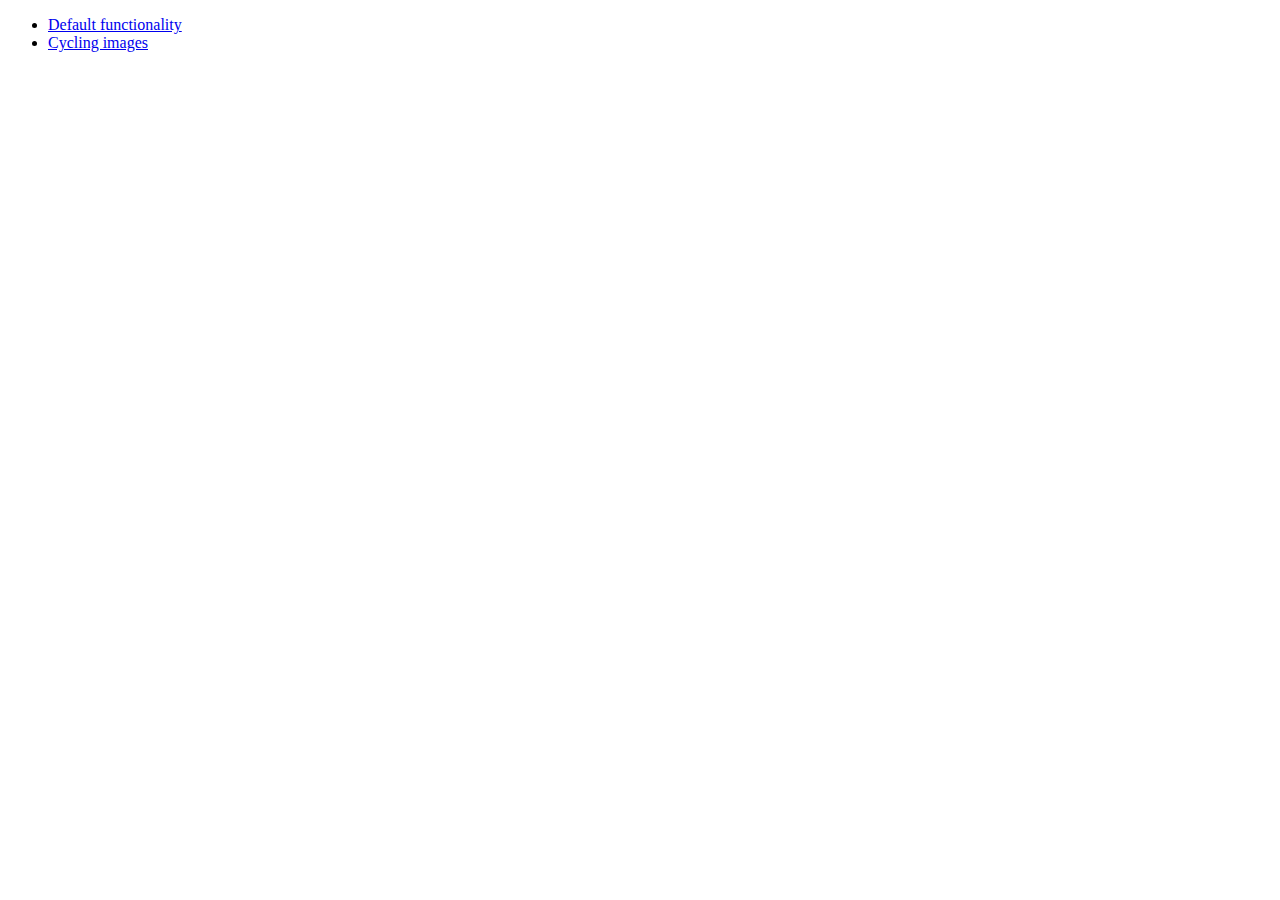
<file: WB_Comunicado/Scripts/jquery-ui-date/development-bundle/demos/position/index.html>
<!doctype html>
<html lang="en">
<head>
	<meta charset="utf-8">
	<title>jQuery UI Position Demo</title>
</head>
<body>

<ul>
	<li><a href="default.html">Default functionality</a></li>
	<li><a href="cycler.html">Cycling images</a></li>
</ul>

</body>
</html>
</file>
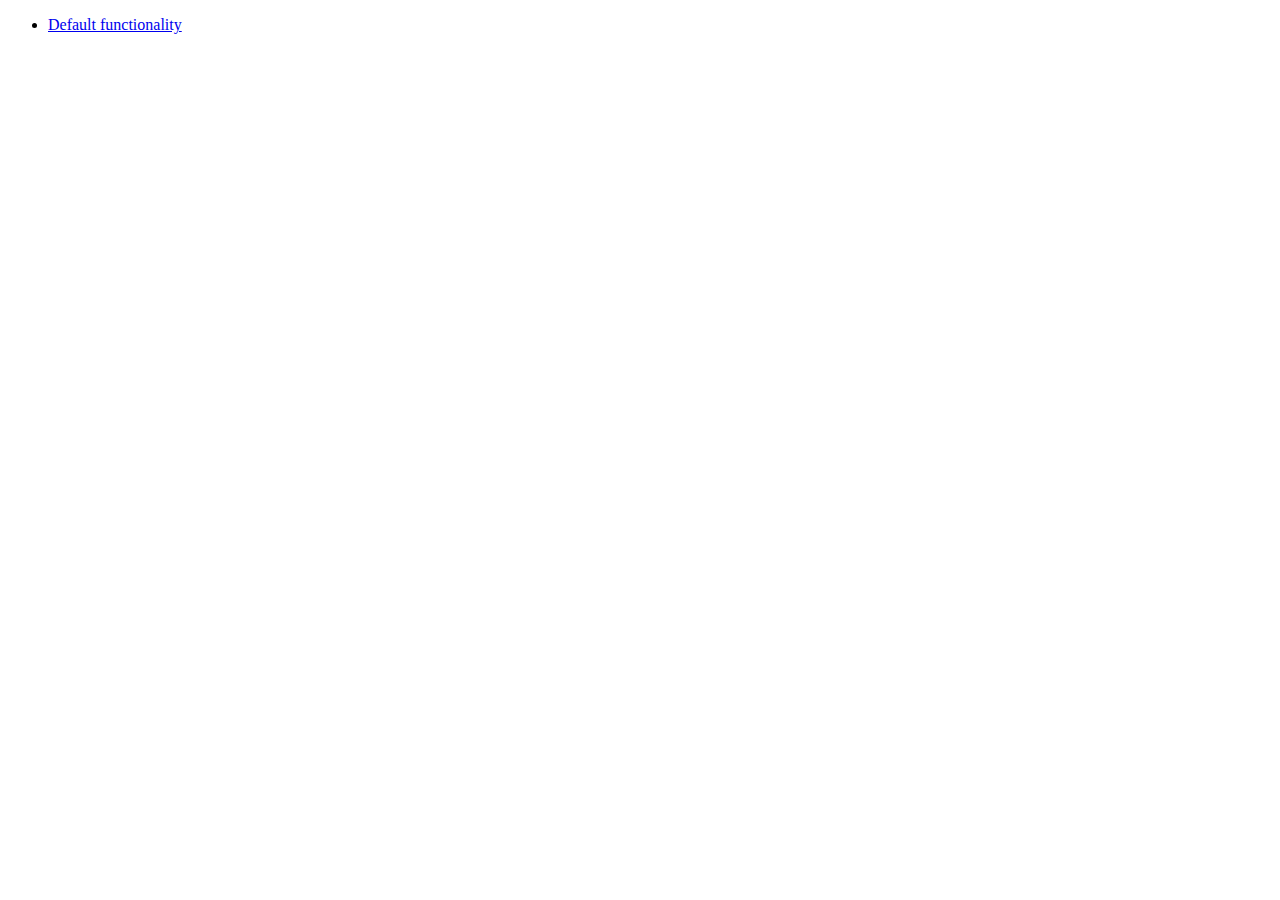
<file: WB_Comunicado/Scripts/jquery-ui-date/development-bundle/demos/widget/index.html>
<!doctype html>
<html lang="en">
<head>
	<meta charset="utf-8">
	<title>jQuery UI Widget Demo</title>
</head>
<body>

<ul>
	<li><a href="default.html">Default functionality</a></li>
</ul>

</body>
</html>
</file>
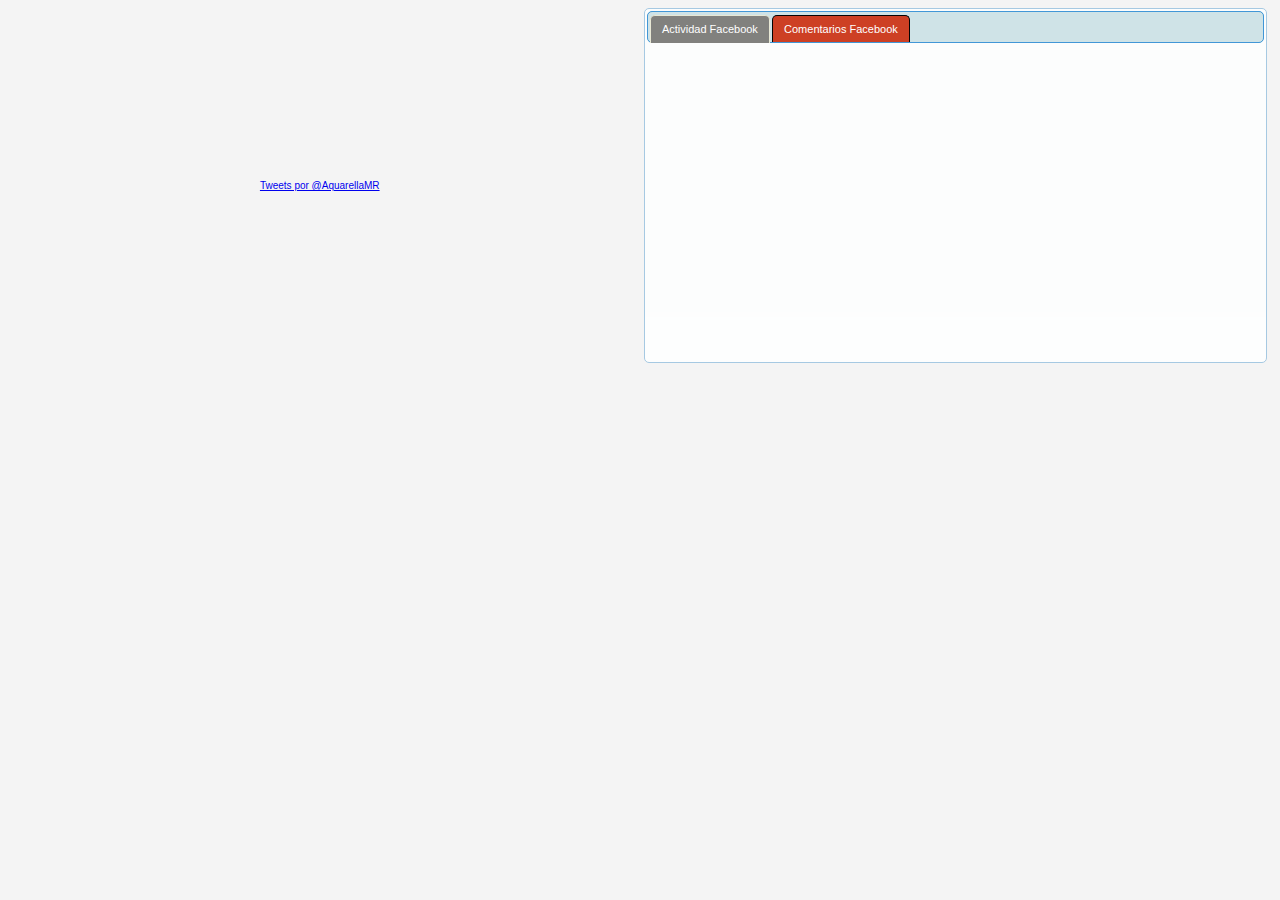
<file: WB_Comunicado/Scripts/Apis/socialNet.htm>
﻿<!DOCTYPE html>
<html lang="en">
<head>
    <title></title>
    <script src="../jquery-1.8.2.min.js" type="text/javascript"></script>
    <script src="../jquery-ui-1.8.24.custom.min.js" type="text/javascript"></script>
    <link href="../../Styles/theme/jquery-ui-1.8.16.custom.css" rel="stylesheet" type="text/css" />
    <script type="text/javascript" language="javascript">
        $(function () {
            $("#fbTab").tabs();
        });
    </script>
    <!-- TWITTER -->
    <script type="text/javascript">        !function (d, s, id) { var js, fjs = d.getElementsByTagName(s)[0]; if (!d.getElementById(id)) { js = d.createElement(s); js.id = id; js.src = "//platform.twitter.com/widgets.js"; fjs.parentNode.insertBefore(js, fjs); } } (document, "script", "twitter-wjs");</script>
    <!-- FB ACTIVITY -->
    <script type="text/javascript">        (function (d, s, id) {
            var js, fjs = d.getElementsByTagName(s)[0];
            if (d.getElementById(id)) return;
            js = d.createElement(s); js.id = id;
            js.src = "//connect.facebook.net/es_LA/all.js#xfbml=1&appId=366349750774";
            fjs.parentNode.insertBefore(js, fjs);
        } (document, 'script', 'facebook-jssdk'));</script>
    <!-- FB COMMENTS ON PAGE -->
    <script type="text/javascript">        (function (d, s, id) {
            var js, fjs = d.getElementsByTagName(s)[0];
            if (d.getElementById(id)) return;
            js = d.createElement(s); js.id = id;
            js.src = "//connect.facebook.net/es_LA/all.js#xfbml=1&appId=366349750774";
            fjs.parentNode.insertBefore(js, fjs);
        } (document, 'script', 'facebook-jssdk'));</script>
</head>
<body style="background-color: #f4f4f4">
    <table width="100%" cellpadding="4" cellspacing="4">
        <tr>
            <td align="center" width="40%">
                <a class="twitter-timeline" href="https://twitter.com/AquarellaMR" data-widget-id="271333748245676032">
                    Tweets por @AquarellaMR</a>
            </td>
            <td width="40%" align="center">
                <div>
                    <div id="fbTab">
                        <ul>
                            <li><a href="#fb-1"><span>Actividad Facebook</span></a></li>
                            <li><a href="#fb-2"><span>Comentarios Facebook</span></a></li>
                        </ul>
                        <div id="fb-1" style="min-height: 295px; min-width: 400px;">
                            <!-- ACTIVITY -->
                            <div class="fb-activity" data-site="http://aquarella.co" data-width="300" data-height="280"
                                data-header="true" data-recommendations="true">
                            </div>
                            <div id="fb-root">
                            </div>
                        </div>
                        <div id="fb-2" style="min-height: 295px; min-width: 400px;">
                            <!-- COMMENTS -->
                            <div class="fb-comments" data-href="http://aquarella.co" data-num-posts="15" data-width="390">
                            </div>
                        </div>
                    </div>
                </div>
            </td>
        </tr>
    </table>
</body>
</html>
</file>
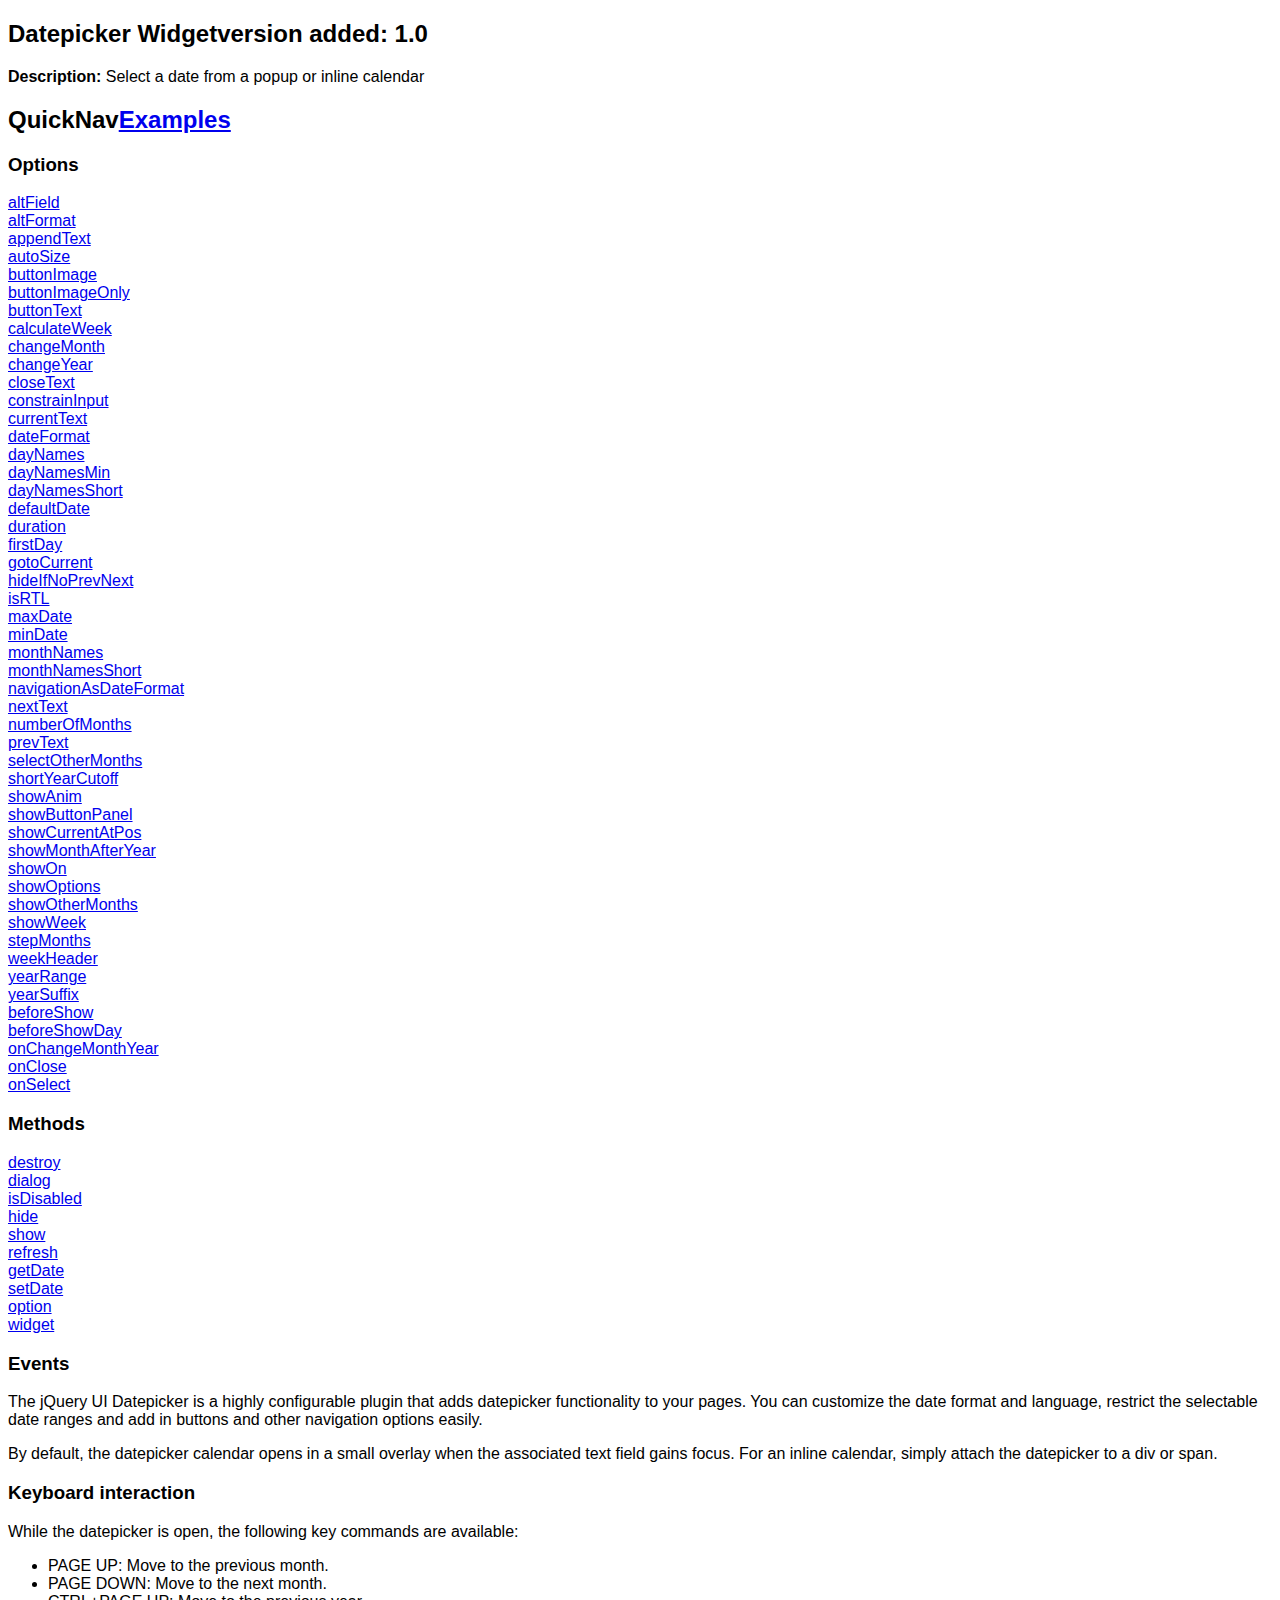
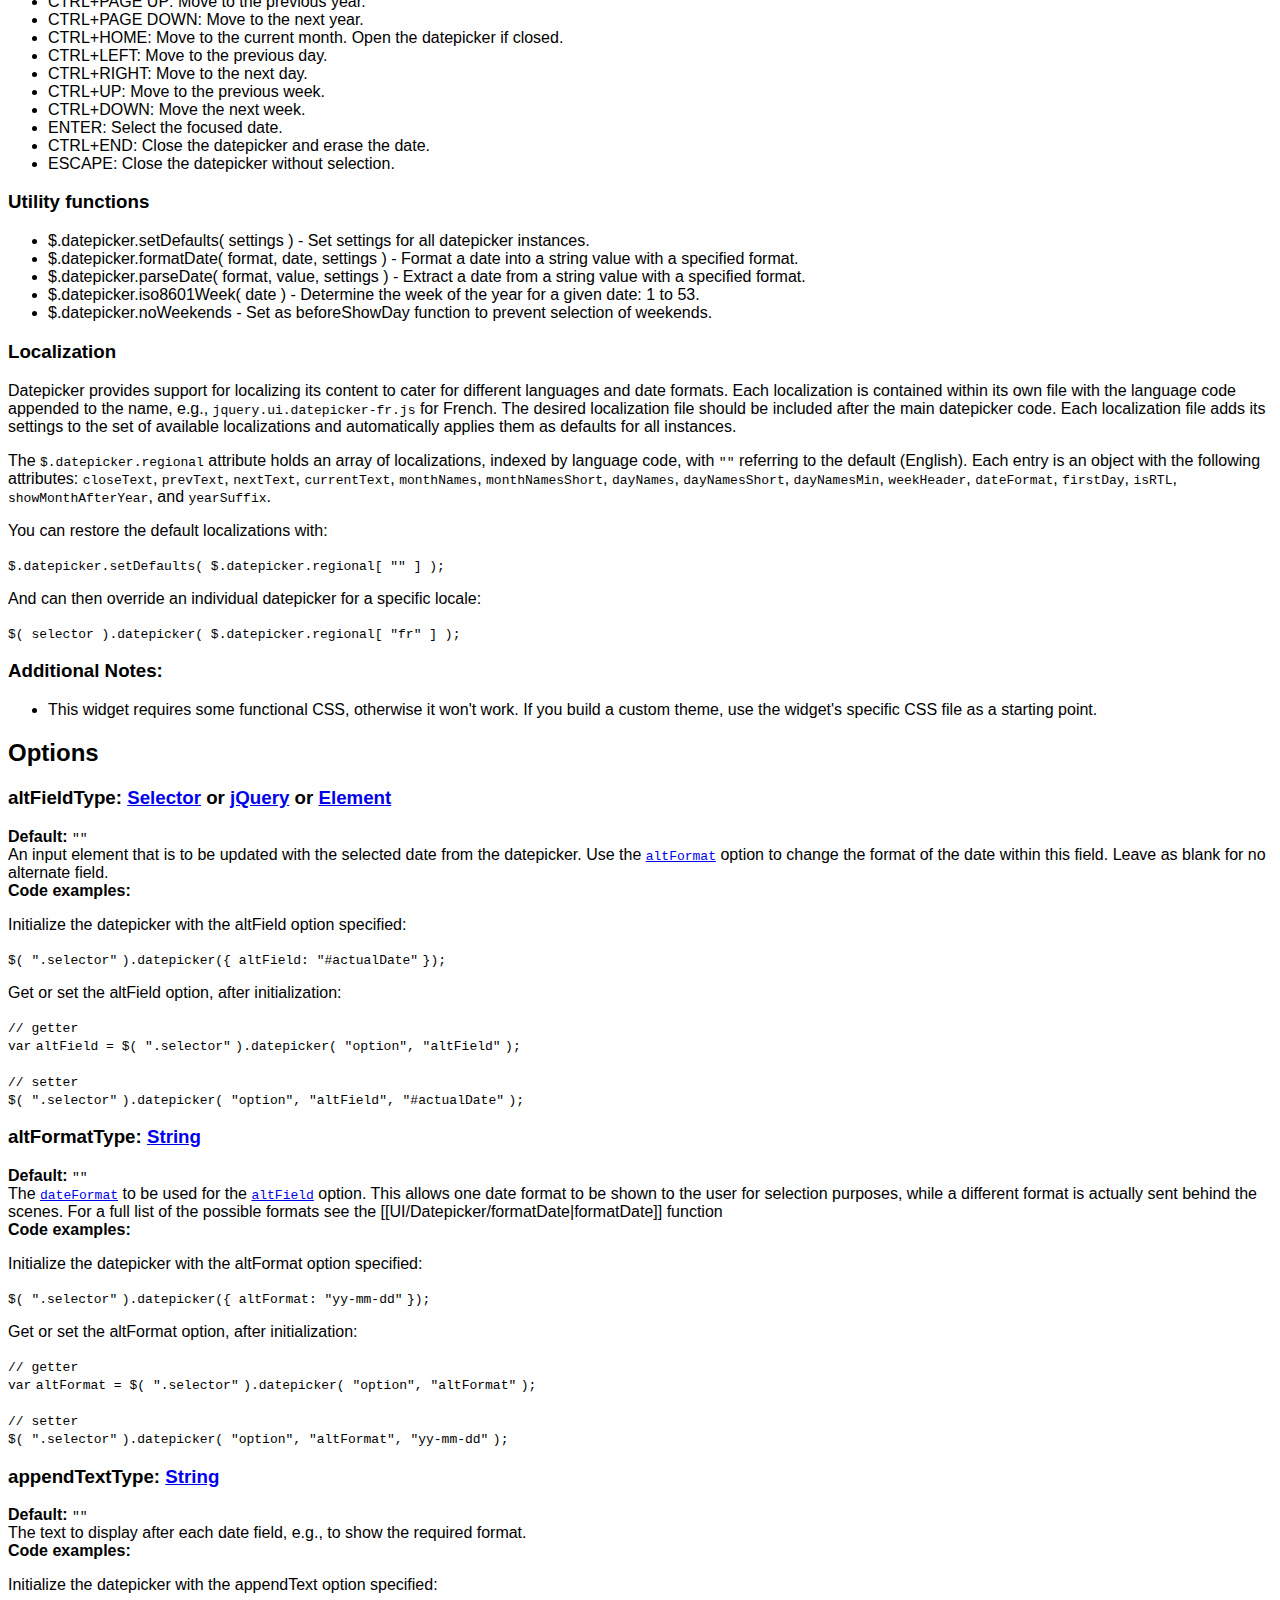
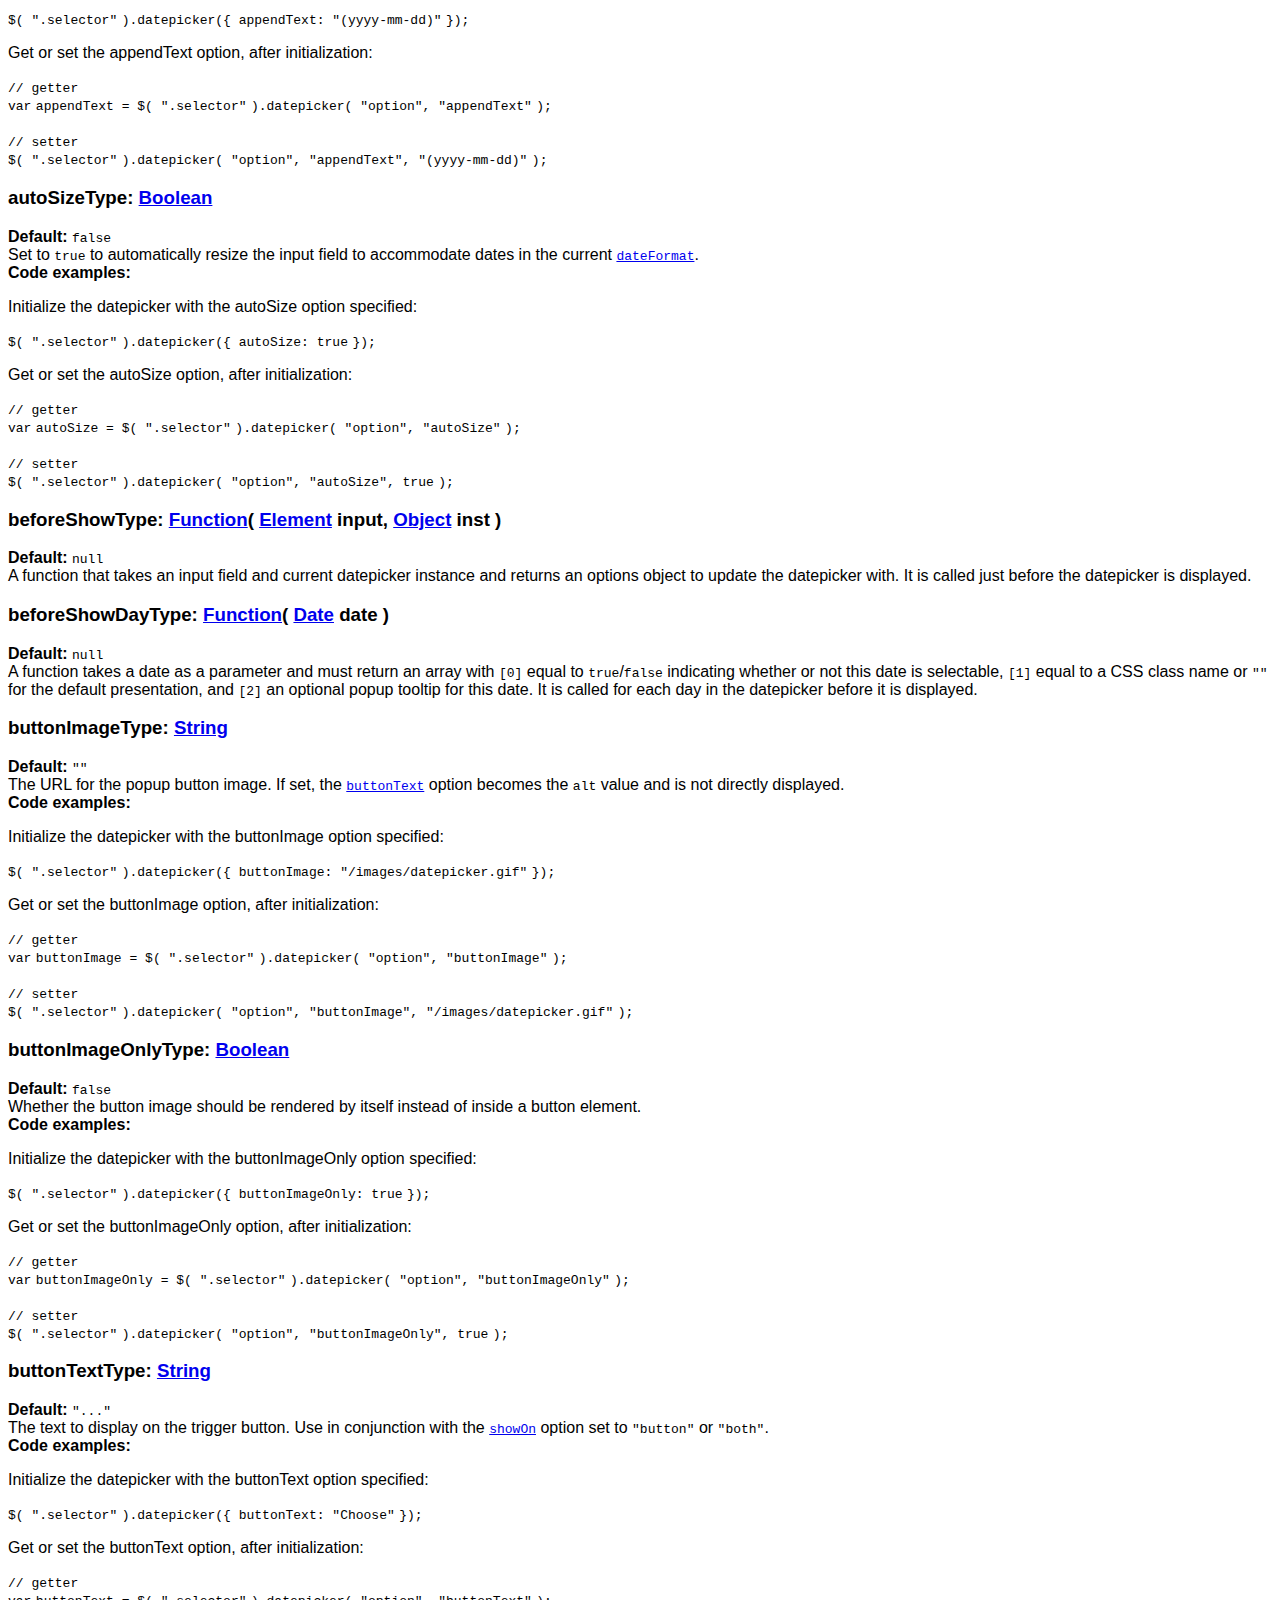
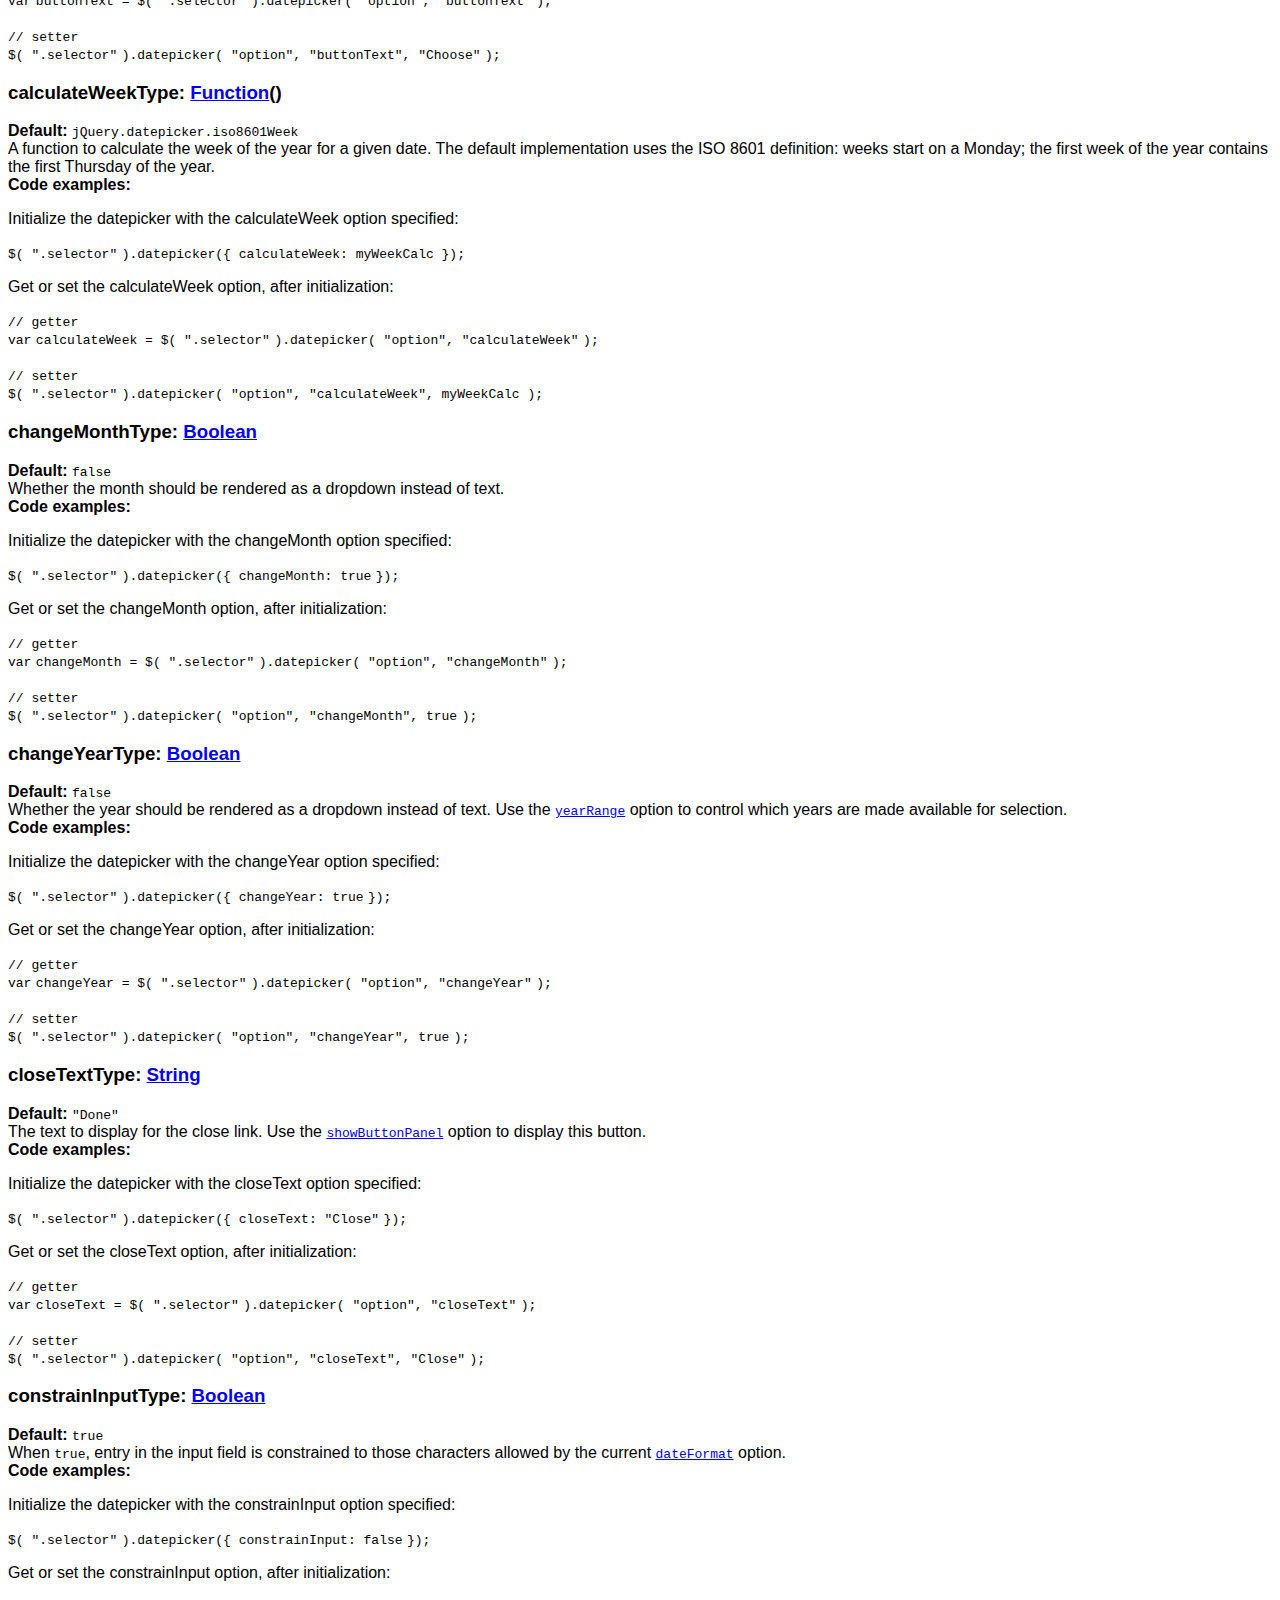
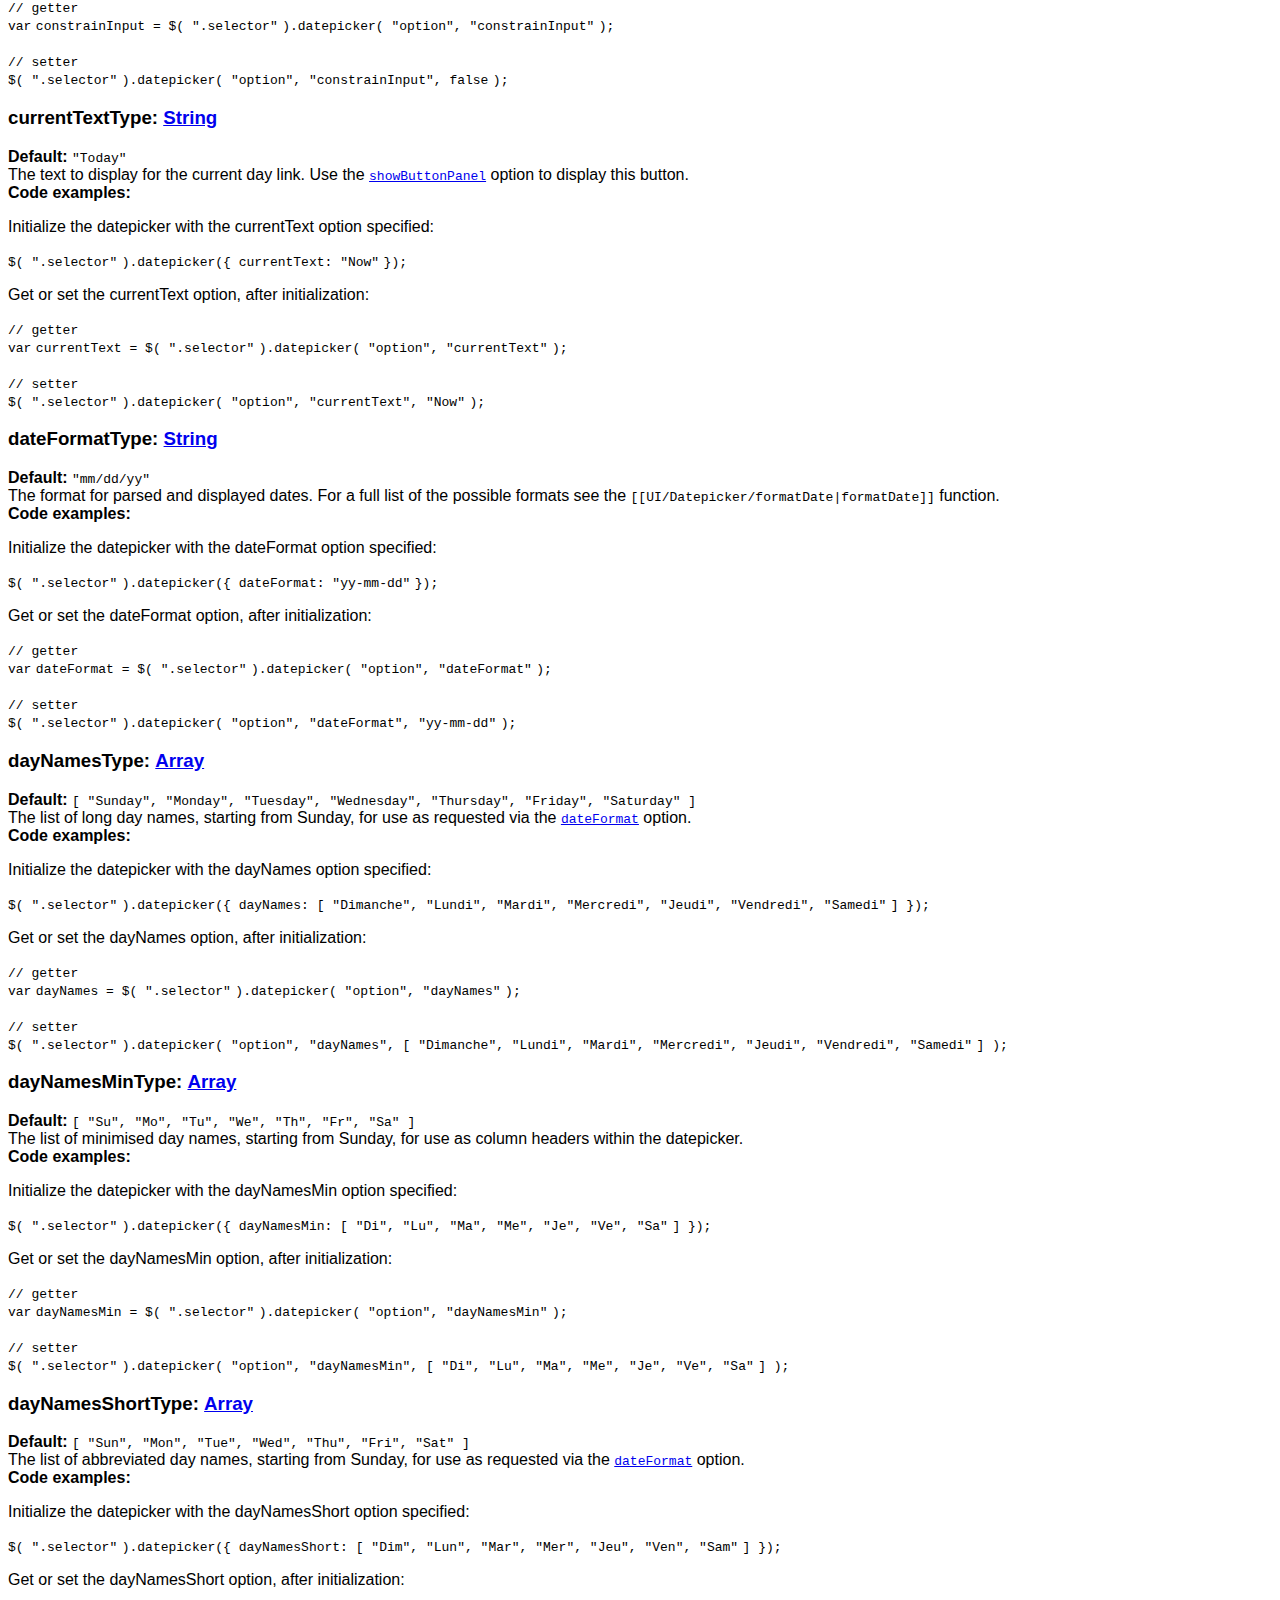
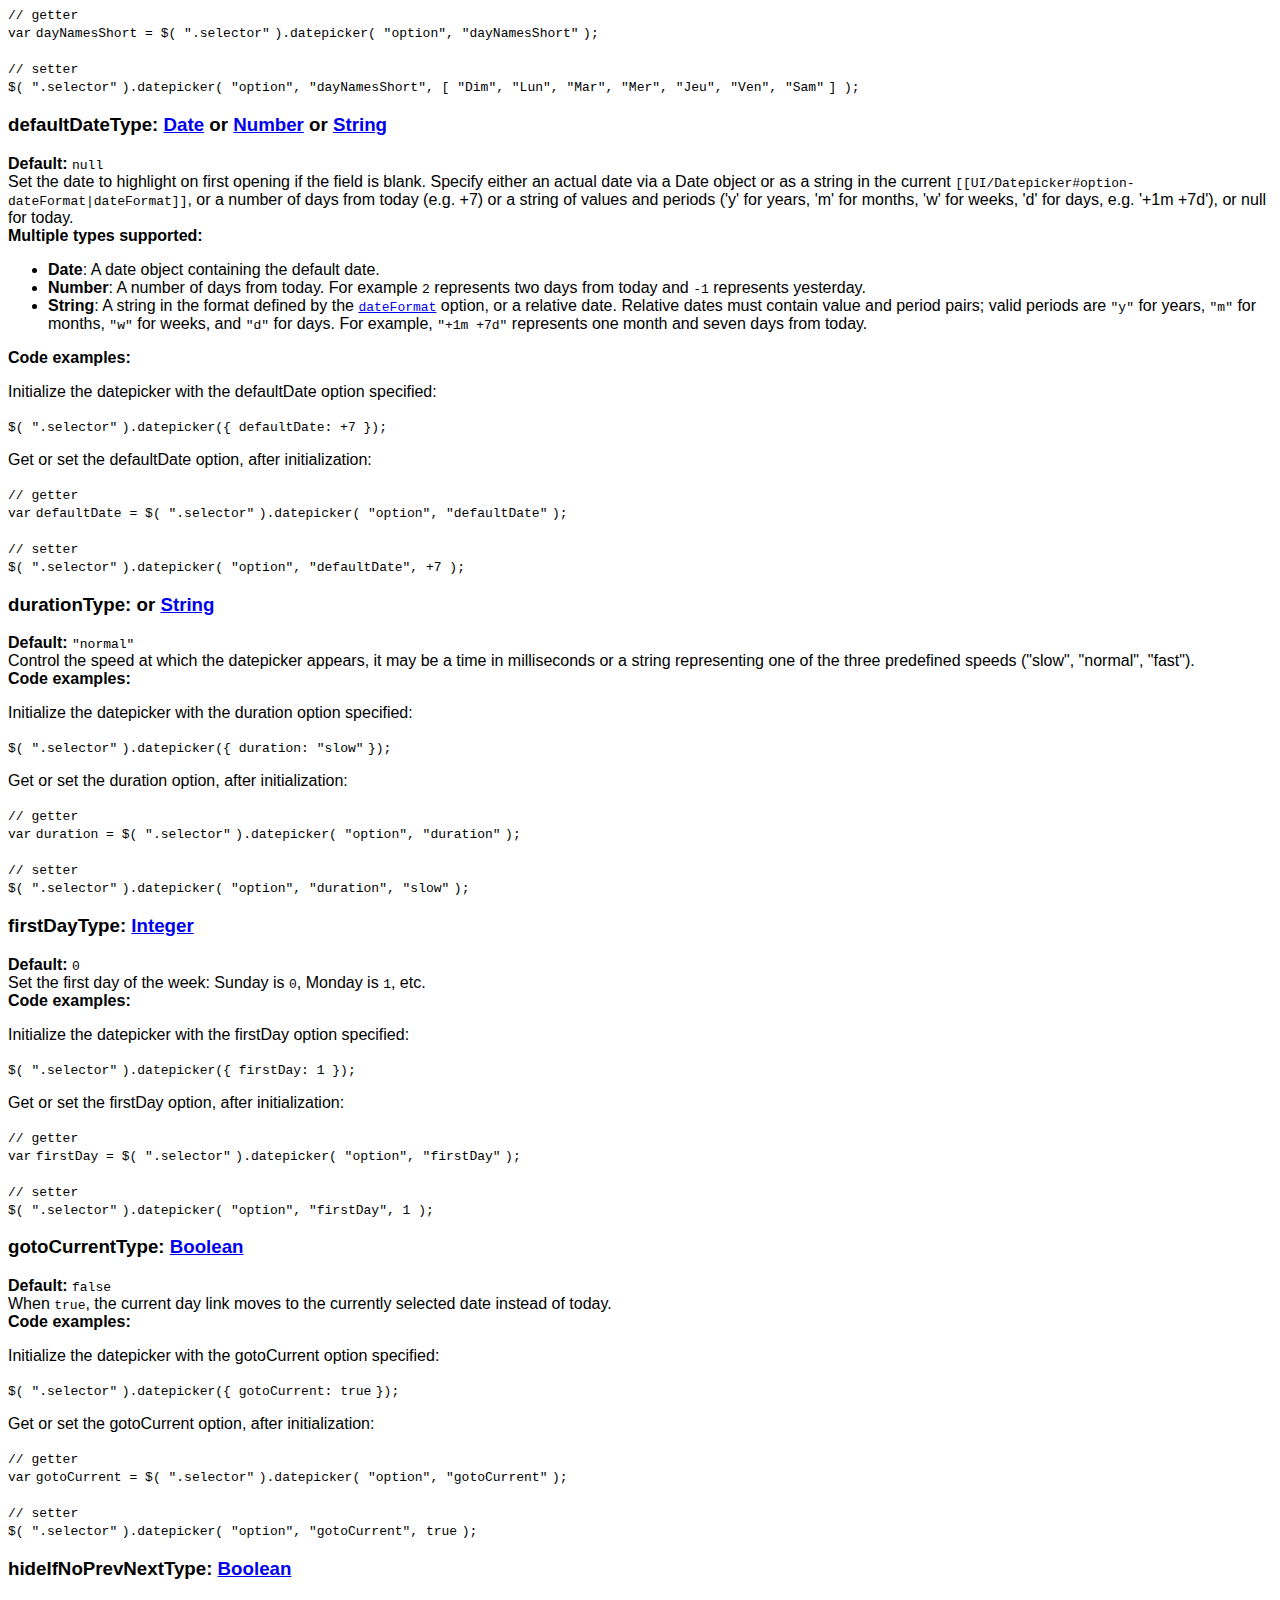
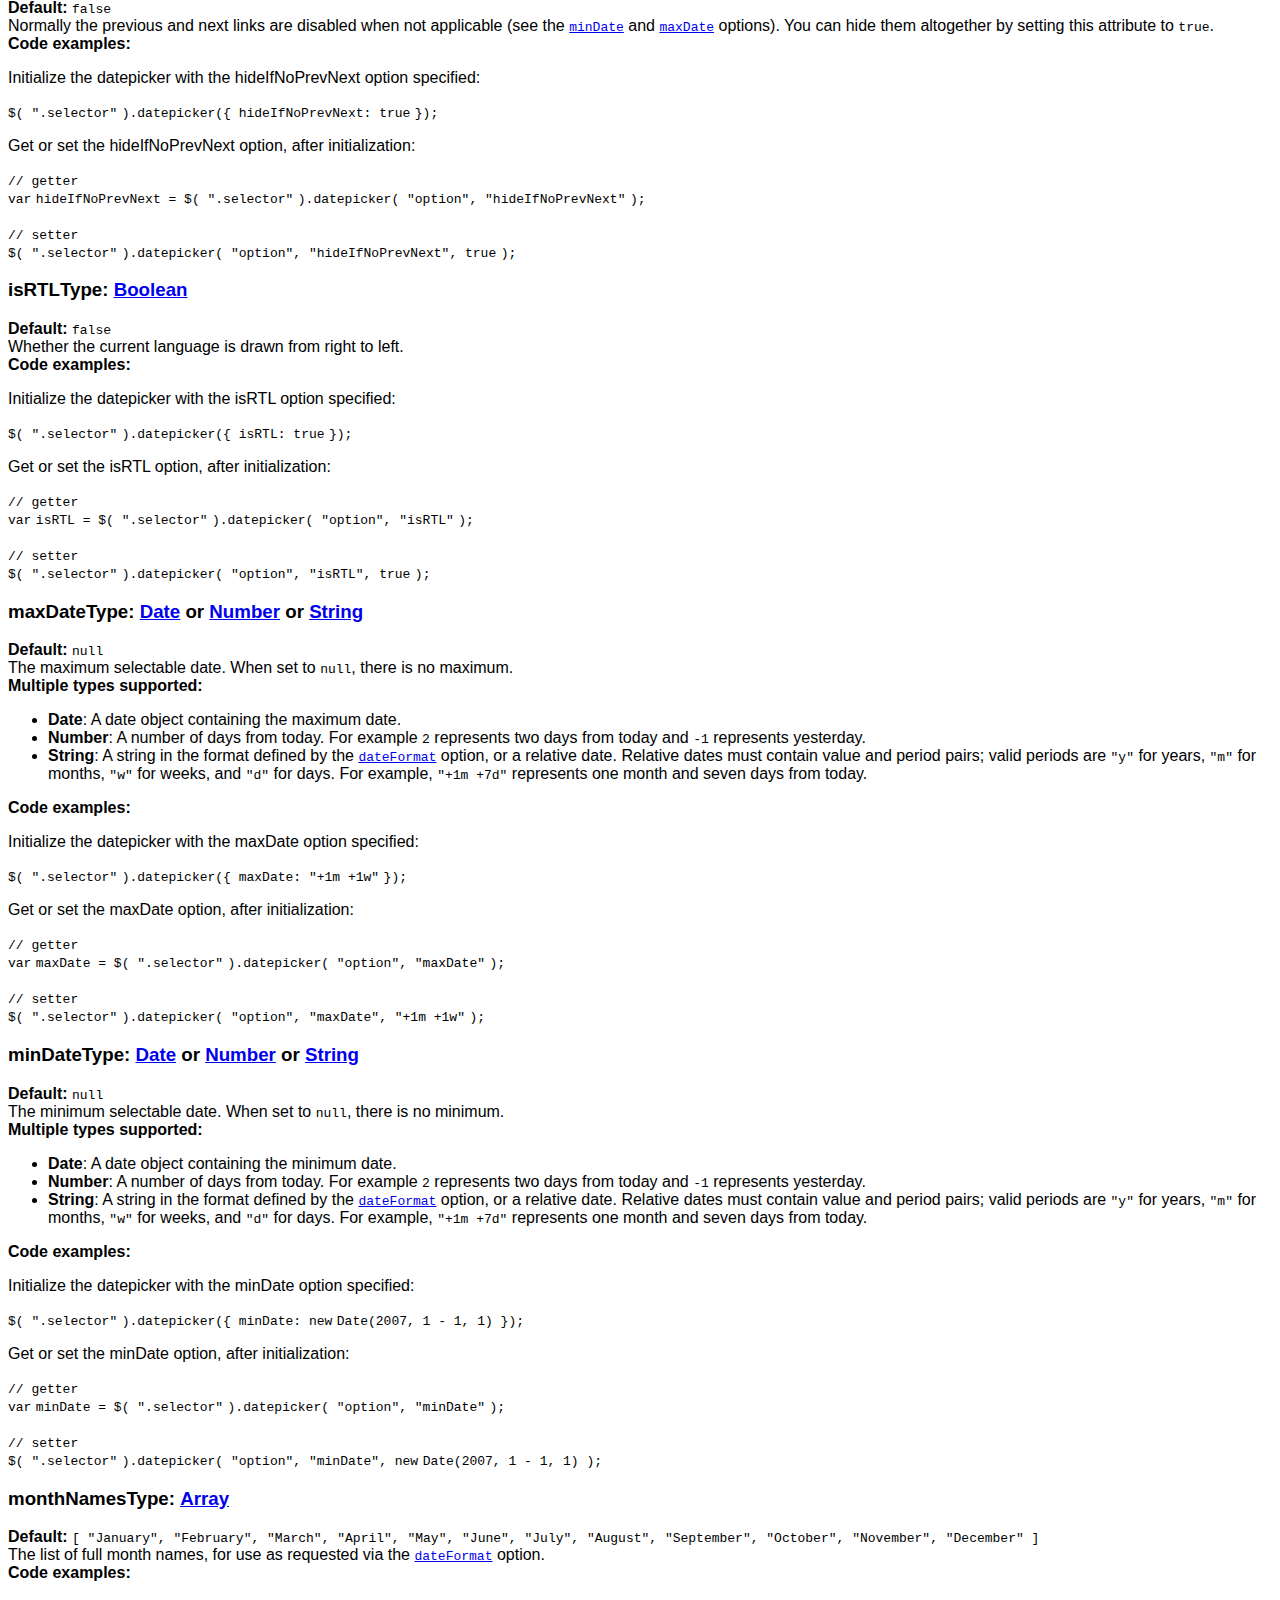
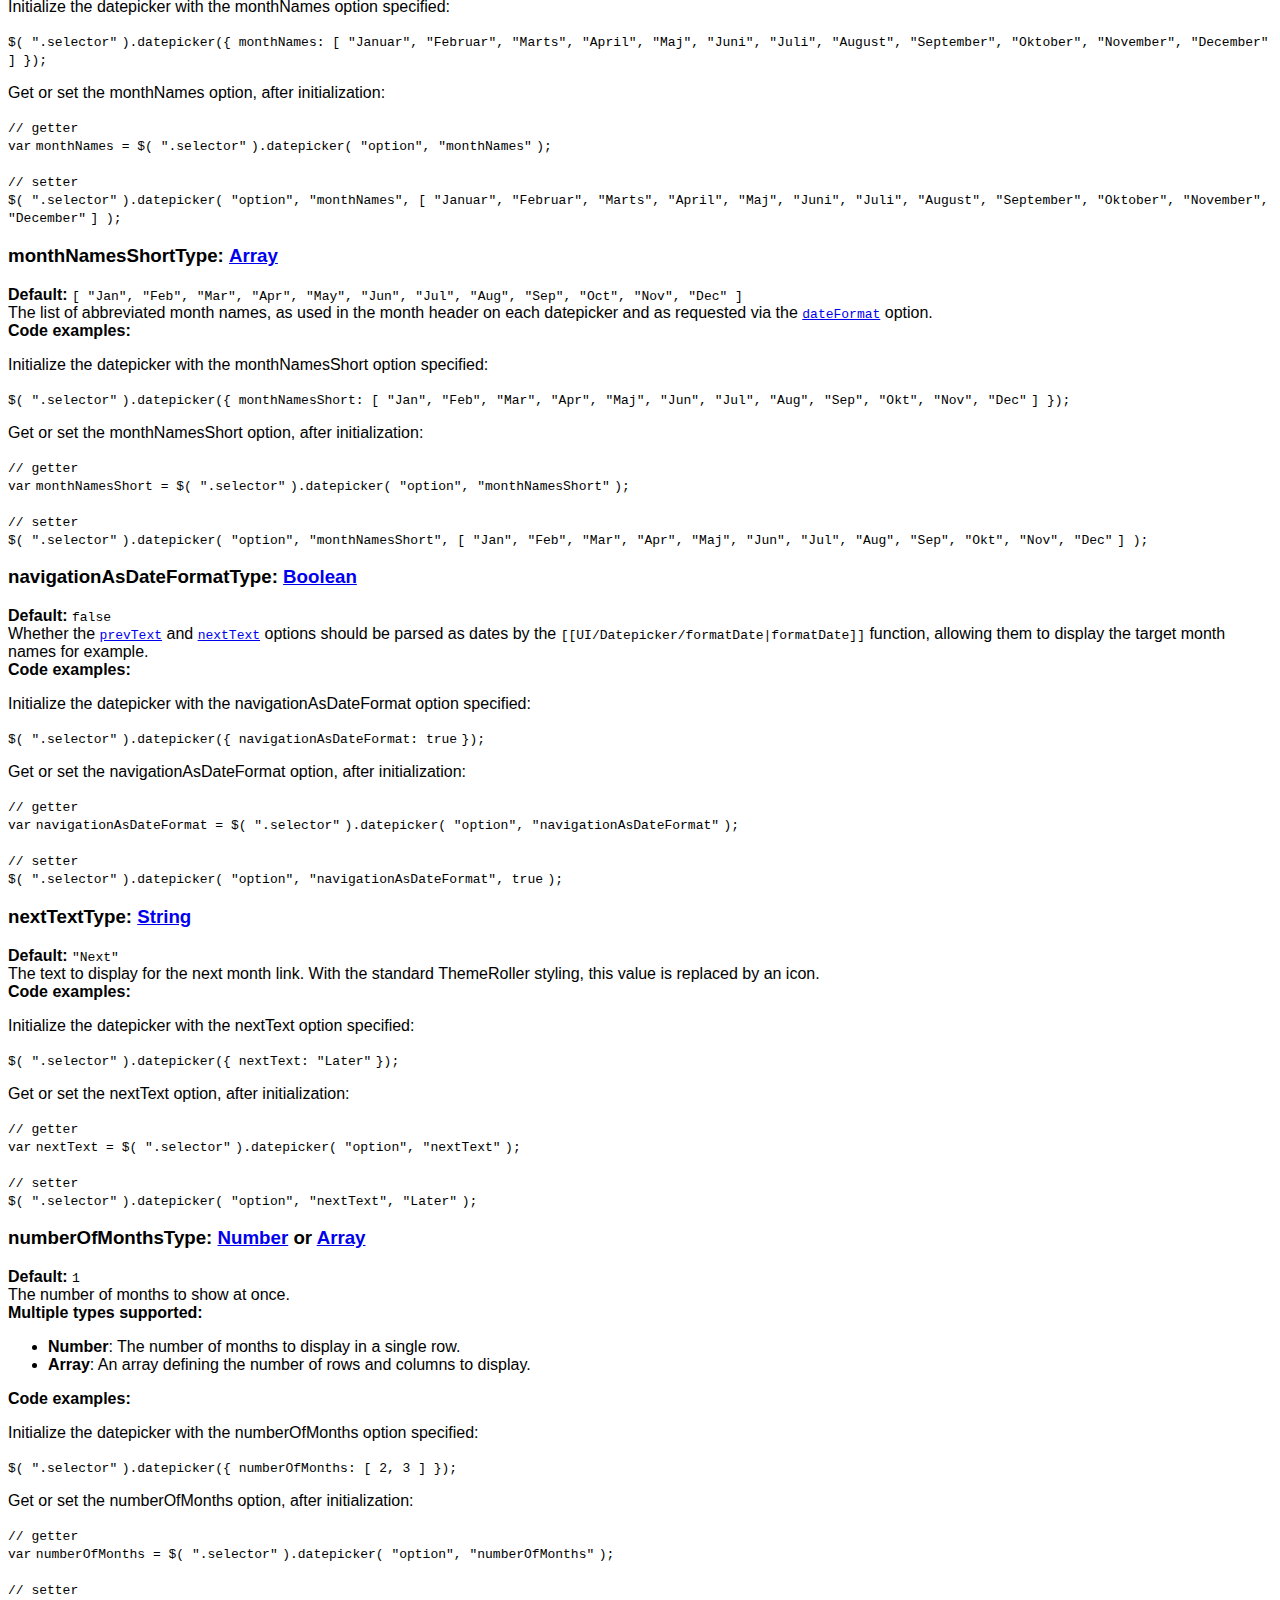
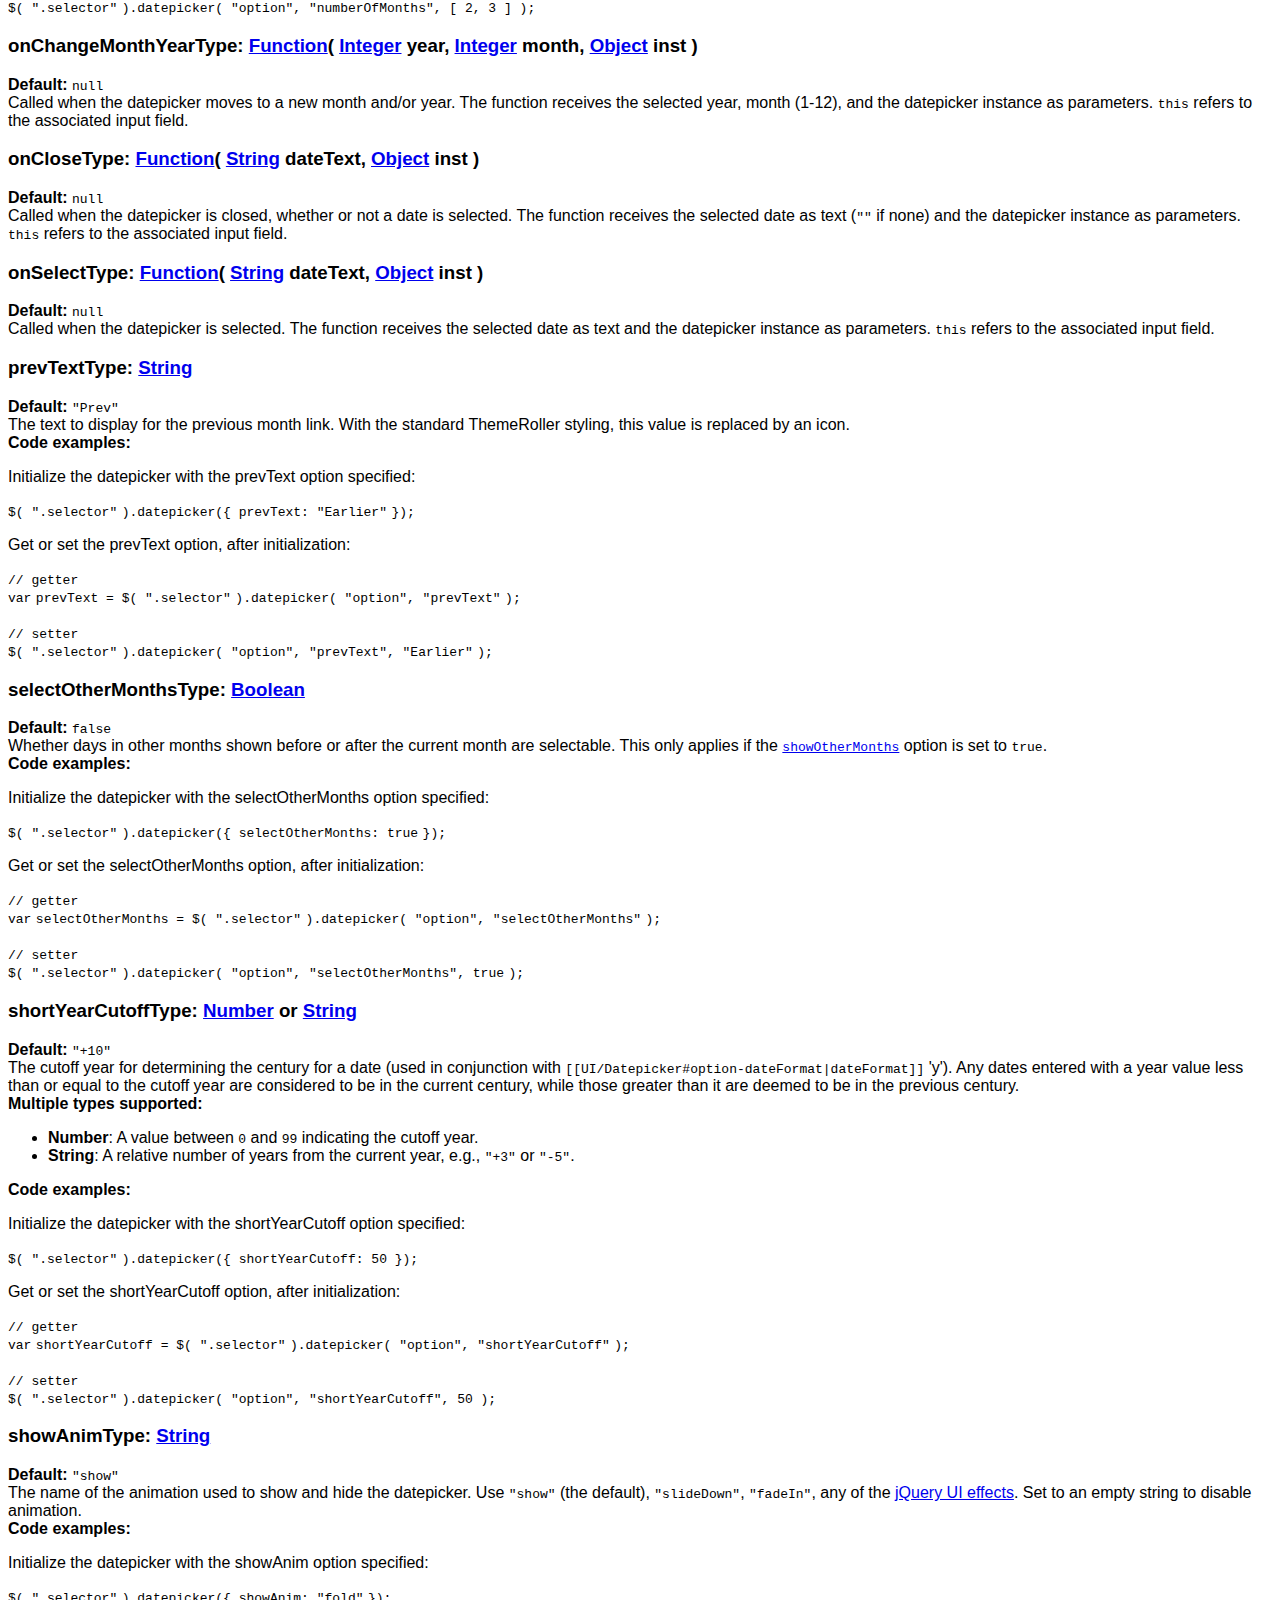
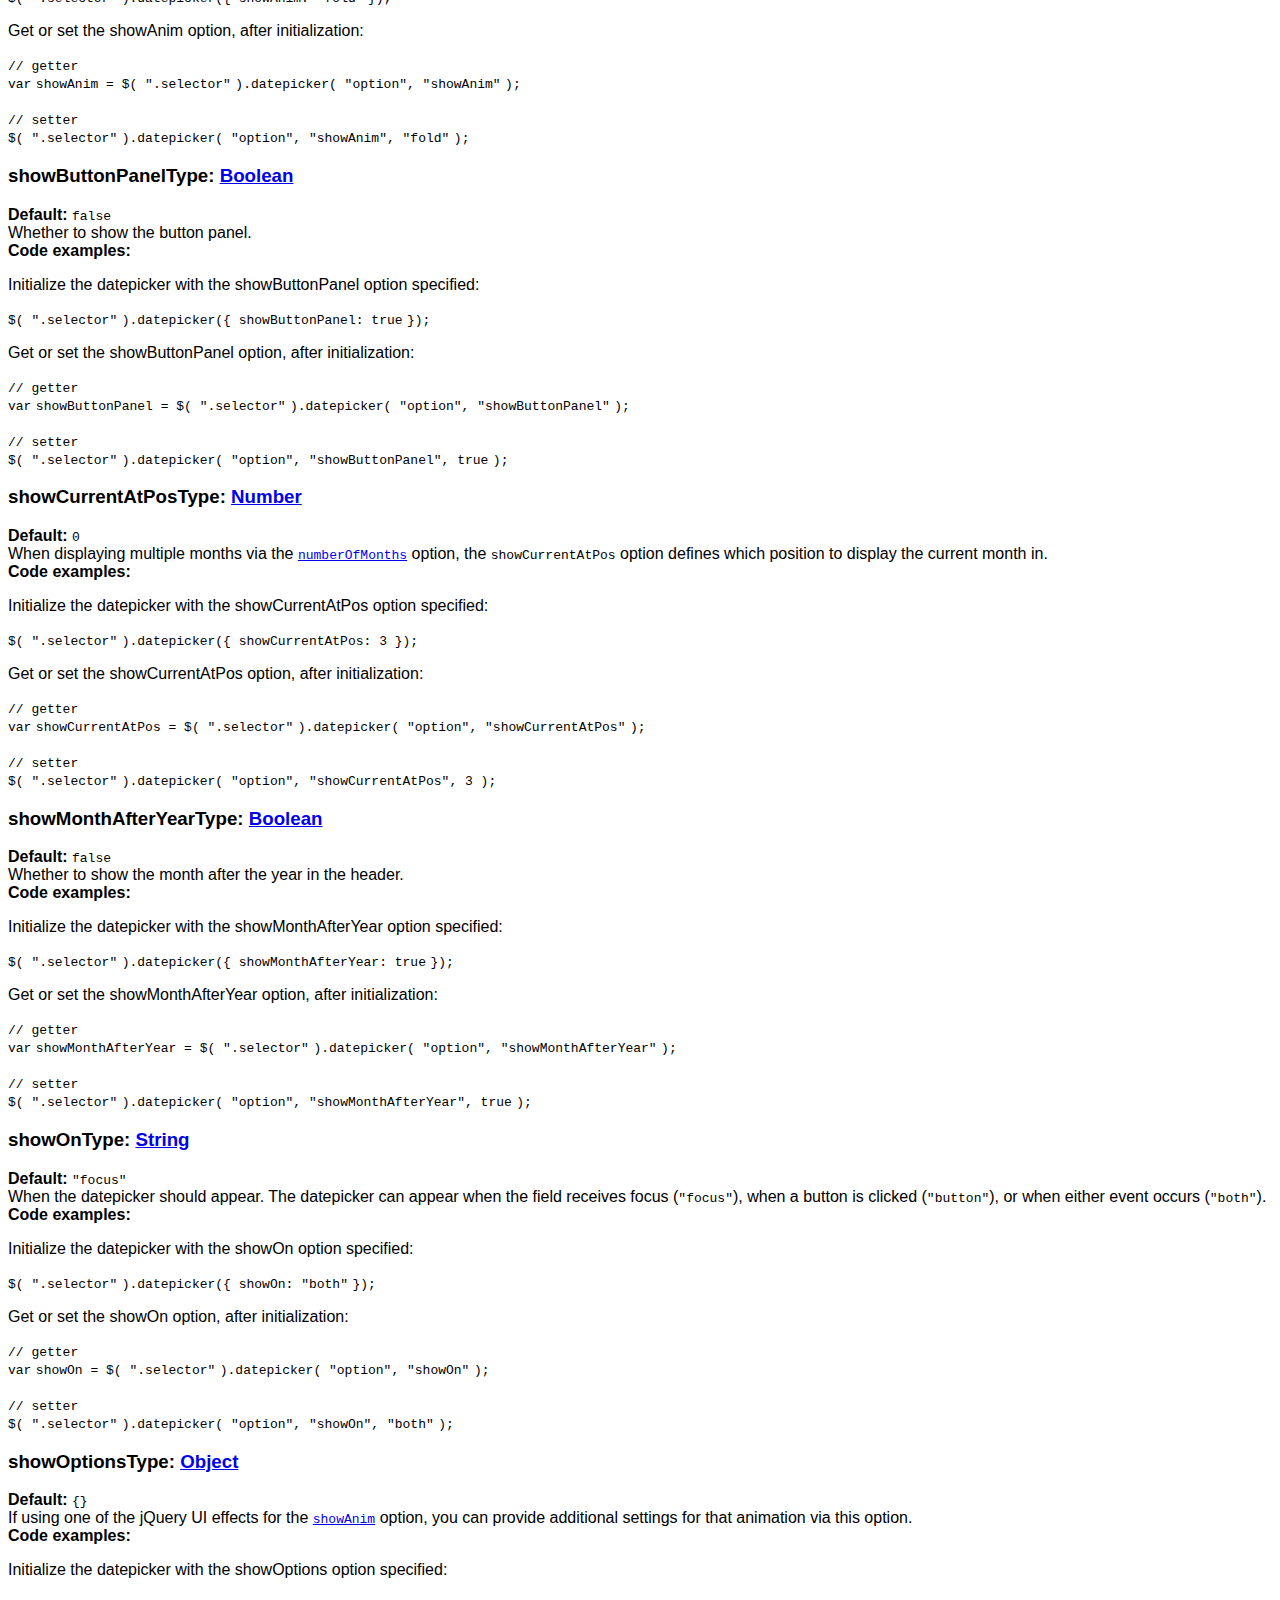
<file: WB_Comunicado/Scripts/jquery-ui-date/development-bundle/docs/datepicker.html>
<!doctype html>
<html lang="en">
<head>
	<meta charset="utf-8">
	<title>jQuery UI datepicker documentation</title>

	<style>
	body {
		font-family: "Trebuchet MS", "Arial", "Helvetica", "Verdana", "sans-serif"
	}
	.gutter {
		display: none;
	}
	</style>
</head>
<body>

<script>{
		"title":
			"Datepicker Widget",
		"excerpt":
			"Select a date from a popup or inline calendar",
		"termSlugs": {
			"category": [
				"widgets"
			]
		}
	}</script><article id="datepicker1" class="entry widget"><h2 class="section-title">
<span>Datepicker Widget</span><span class="version-details">version added: 1.0</span>
</h2>
<div class="entry-wrapper">
<p class="desc"><strong>Description: </strong>Select a date from a popup or inline calendar</p>
<section id="quick-nav"><header><h2>QuickNav<a href="#entry-examples">Examples</a>
</h2></header><div class="quick-nav-section">
<h3>Options</h3>
<div><a href="#option-altField">altField</a></div>
<div><a href="#option-altFormat">altFormat</a></div>
<div><a href="#option-appendText">appendText</a></div>
<div><a href="#option-autoSize">autoSize</a></div>
<div><a href="#option-buttonImage">buttonImage</a></div>
<div><a href="#option-buttonImageOnly">buttonImageOnly</a></div>
<div><a href="#option-buttonText">buttonText</a></div>
<div><a href="#option-calculateWeek">calculateWeek</a></div>
<div><a href="#option-changeMonth">changeMonth</a></div>
<div><a href="#option-changeYear">changeYear</a></div>
<div><a href="#option-closeText">closeText</a></div>
<div><a href="#option-constrainInput">constrainInput</a></div>
<div><a href="#option-currentText">currentText</a></div>
<div><a href="#option-dateFormat">dateFormat</a></div>
<div><a href="#option-dayNames">dayNames</a></div>
<div><a href="#option-dayNamesMin">dayNamesMin</a></div>
<div><a href="#option-dayNamesShort">dayNamesShort</a></div>
<div><a href="#option-defaultDate">defaultDate</a></div>
<div><a href="#option-duration">duration</a></div>
<div><a href="#option-firstDay">firstDay</a></div>
<div><a href="#option-gotoCurrent">gotoCurrent</a></div>
<div><a href="#option-hideIfNoPrevNext">hideIfNoPrevNext</a></div>
<div><a href="#option-isRTL">isRTL</a></div>
<div><a href="#option-maxDate">maxDate</a></div>
<div><a href="#option-minDate">minDate</a></div>
<div><a href="#option-monthNames">monthNames</a></div>
<div><a href="#option-monthNamesShort">monthNamesShort</a></div>
<div><a href="#option-navigationAsDateFormat">navigationAsDateFormat</a></div>
<div><a href="#option-nextText">nextText</a></div>
<div><a href="#option-numberOfMonths">numberOfMonths</a></div>
<div><a href="#option-prevText">prevText</a></div>
<div><a href="#option-selectOtherMonths">selectOtherMonths</a></div>
<div><a href="#option-shortYearCutoff">shortYearCutoff</a></div>
<div><a href="#option-showAnim">showAnim</a></div>
<div><a href="#option-showButtonPanel">showButtonPanel</a></div>
<div><a href="#option-showCurrentAtPos">showCurrentAtPos</a></div>
<div><a href="#option-showMonthAfterYear">showMonthAfterYear</a></div>
<div><a href="#option-showOn">showOn</a></div>
<div><a href="#option-showOptions">showOptions</a></div>
<div><a href="#option-showOtherMonths">showOtherMonths</a></div>
<div><a href="#option-showWeek">showWeek</a></div>
<div><a href="#option-stepMonths">stepMonths</a></div>
<div><a href="#option-weekHeader">weekHeader</a></div>
<div><a href="#option-yearRange">yearRange</a></div>
<div><a href="#option-yearSuffix">yearSuffix</a></div>
<div><a href="#option-beforeShow">beforeShow</a></div>
<div><a href="#option-beforeShowDay">beforeShowDay</a></div>
<div><a href="#option-onChangeMonthYear">onChangeMonthYear</a></div>
<div><a href="#option-onClose">onClose</a></div>
<div><a href="#option-onSelect">onSelect</a></div>
</div>
<div class="quick-nav-section">
<h3>Methods</h3>
<div><a href="#method-destroy">destroy</a></div>
<div><a href="#method-dialog">dialog</a></div>
<div><a href="#method-isDisabled">isDisabled</a></div>
<div><a href="#method-hide">hide</a></div>
<div><a href="#method-show">show</a></div>
<div><a href="#method-refresh">refresh</a></div>
<div><a href="#method-getDate">getDate</a></div>
<div><a href="#method-setDate">setDate</a></div>
<div><a href="#method-option">option</a></div>
<div><a href="#method-widget">widget</a></div>
</div>
<div class="quick-nav-section"><h3>Events</h3></div></section><div class="longdesc" id="entry-longdesc">
		<p>The jQuery UI Datepicker is a highly configurable plugin that adds datepicker functionality to your pages. You can customize the date format and language, restrict the selectable date ranges and add in buttons and other navigation options easily.</p>

		<p>By default, the datepicker calendar opens in a small overlay when the associated text field gains focus. For an inline calendar, simply attach the datepicker to a div or span.</p>

		<h3>Keyboard interaction</h3>
		<p>While the datepicker is open, the following key commands are available:</p>
		<ul>
			<li>PAGE UP: Move to the previous month.</li>
			<li>PAGE DOWN: Move to the next month.</li>
			<li>CTRL+PAGE UP: Move to the previous year.</li>
			<li>CTRL+PAGE DOWN: Move to the next year.</li>
			<li>CTRL+HOME: Move to the current month. Open the datepicker if closed.</li>
			<li>CTRL+LEFT: Move to the previous day.</li>
			<li>CTRL+RIGHT: Move to the next day.</li>
			<li>CTRL+UP: Move to the previous week.</li>
			<li>CTRL+DOWN: Move the next week.</li>
			<li>ENTER: Select the focused date.</li>
			<li>CTRL+END: Close the datepicker and erase the date.</li>
			<li>ESCAPE: Close the datepicker without selection.</li>
		</ul>

		<h3 id="utility-functions">Utility functions</h3>
		<ul>
			<li>$.datepicker.setDefaults( settings ) - Set settings for all datepicker instances.</li>
			<li>$.datepicker.formatDate( format, date, settings ) - Format a date into a string value with a specified format.</li>
			<li>$.datepicker.parseDate( format, value, settings )  - Extract a date from a string value with a specified format.</li>
			<li>$.datepicker.iso8601Week( date ) - Determine the week of the year for a given date: 1 to 53.</li>
			<li>$.datepicker.noWeekends - Set as beforeShowDay function to prevent selection of weekends.</li>
		</ul>

		<h3>Localization</h3>
		<p>Datepicker provides support for localizing its content to cater for different languages and date formats. Each localization is contained within its own file with the language code appended to the name, e.g., <code>jquery.ui.datepicker-fr.js</code> for French. The desired localization file should be included after the main datepicker code. Each localization file adds its settings to the set of available localizations and automatically applies them as defaults for all instances.</p>
		<p>The <code>$.datepicker.regional</code> attribute holds an array of localizations, indexed by language code, with <code>""</code> referring to the default (English). Each entry is an object with the following attributes: <code>closeText</code>, <code>prevText</code>, <code>nextText</code>, <code>currentText</code>, <code>monthNames</code>, <code>monthNamesShort</code>, <code>dayNames</code>, <code>dayNamesShort</code>, <code>dayNamesMin</code>, <code>weekHeader</code>, <code>dateFormat</code>, <code>firstDay</code>, <code>isRTL</code>, <code>showMonthAfterYear</code>, and <code>yearSuffix</code>.</p>
		<p>You can restore the default localizations with:</p>
		<code>$.datepicker.setDefaults( $.datepicker.regional[ "" ] );</code>
		<p>And can then override an individual datepicker for a specific locale:</p>
		<code>$( selector ).datepicker( $.datepicker.regional[ "fr" ] );</code>
	</div>
<h3>Additional Notes:</h3>
<div class="longdesc"><ul><li>
			This widget requires some functional CSS, otherwise it won't work. If you build a custom theme, use the widget's specific CSS file as a starting point.
		</li></ul></div>
<section id="options"><header><h2 class="underline">Options</h2></header><div id="option-altField" class="api-item first-item">
<h3>altField<span class="option-type"><strong>Type: </strong><a href="http://api.jquery.com/Types#Selector">Selector</a> or <a href="http://api.jquery.com/Types#jQuery">jQuery</a> or <a href="http://api.jquery.com/Types#Element">Element</a></span>
</h3>
<div class="default">
<strong>Default: </strong><code>""</code>
</div>
<div>An input element that is to be updated with the selected date from the datepicker. Use the <a href="#option-altFormat"><code>altFormat</code></a> option to change the format of the date within this field. Leave as blank for no alternate field.</div>
<strong>Code examples:</strong><p>Initialize the datepicker with the altField option specified:</p>
<div class="syntaxhighlighter nogutter  "><table border="0" cellpadding="0" cellspacing="0"><tbody><tr><td class="code"><div class="container"><div class="line number1 index0 alt2"><code class="plain">$( </code><code class="string">".selector"</code> <code class="plain">).datepicker({ altField: </code><code class="string">"#actualDate"</code> <code class="plain">});</code></div></div></td></tr></tbody></table></div>
<p>Get or set the altField option, after initialization:</p>
<div class="syntaxhighlighter nogutter  "><table border="0" cellpadding="0" cellspacing="0"><tbody><tr><td class="code"><div class="container"><div class="line number1 index0 alt2"><code class="comments">// getter</code></div><div class="line number2 index1 alt1"><code class="keyword">var</code> <code class="plain">altField = $( </code><code class="string">".selector"</code> <code class="plain">).datepicker( </code><code class="string">"option"</code><code class="plain">, </code><code class="string">"altField"</code> <code class="plain">);</code></div><div class="line number3 index2 alt2">&nbsp;</div><div class="line number4 index3 alt1"><code class="comments">// setter</code></div><div class="line number5 index4 alt2"><code class="plain">$( </code><code class="string">".selector"</code> <code class="plain">).datepicker( </code><code class="string">"option"</code><code class="plain">, </code><code class="string">"altField"</code><code class="plain">, </code><code class="string">"#actualDate"</code> <code class="plain">);</code></div></div></td></tr></tbody></table></div>
</div>
<div id="option-altFormat" class="api-item">
<h3>altFormat<span class="option-type"><strong>Type: </strong><a href="http://api.jquery.com/Types#String">String</a></span>
</h3>
<div class="default">
<strong>Default: </strong><code>""</code>
</div>
<div>The <a href="#option-dateFormat"><code>dateFormat</code></a> to be used for the <a href="#option-altField"><code>altField</code></a> option. This allows one date format to be shown to the user for selection purposes, while a different format is actually sent behind the scenes. For a full list of the possible formats see the [[UI/Datepicker/formatDate|formatDate]] function</div>
<strong>Code examples:</strong><p>Initialize the datepicker with the altFormat option specified:</p>
<div class="syntaxhighlighter nogutter  "><table border="0" cellpadding="0" cellspacing="0"><tbody><tr><td class="code"><div class="container"><div class="line number1 index0 alt2"><code class="plain">$( </code><code class="string">".selector"</code> <code class="plain">).datepicker({ altFormat: </code><code class="string">"yy-mm-dd"</code> <code class="plain">});</code></div></div></td></tr></tbody></table></div>
<p>Get or set the altFormat option, after initialization:</p>
<div class="syntaxhighlighter nogutter  "><table border="0" cellpadding="0" cellspacing="0"><tbody><tr><td class="code"><div class="container"><div class="line number1 index0 alt2"><code class="comments">// getter</code></div><div class="line number2 index1 alt1"><code class="keyword">var</code> <code class="plain">altFormat = $( </code><code class="string">".selector"</code> <code class="plain">).datepicker( </code><code class="string">"option"</code><code class="plain">, </code><code class="string">"altFormat"</code> <code class="plain">);</code></div><div class="line number3 index2 alt2">&nbsp;</div><div class="line number4 index3 alt1"><code class="comments">// setter</code></div><div class="line number5 index4 alt2"><code class="plain">$( </code><code class="string">".selector"</code> <code class="plain">).datepicker( </code><code class="string">"option"</code><code class="plain">, </code><code class="string">"altFormat"</code><code class="plain">, </code><code class="string">"yy-mm-dd"</code> <code class="plain">);</code></div></div></td></tr></tbody></table></div>
</div>
<div id="option-appendText" class="api-item">
<h3>appendText<span class="option-type"><strong>Type: </strong><a href="http://api.jquery.com/Types#String">String</a></span>
</h3>
<div class="default">
<strong>Default: </strong><code>""</code>
</div>
<div>The text to display after each date field, e.g., to show the required format.</div>
<strong>Code examples:</strong><p>Initialize the datepicker with the appendText option specified:</p>
<div class="syntaxhighlighter nogutter  "><table border="0" cellpadding="0" cellspacing="0"><tbody><tr><td class="code"><div class="container"><div class="line number1 index0 alt2"><code class="plain">$( </code><code class="string">".selector"</code> <code class="plain">).datepicker({ appendText: </code><code class="string">"(yyyy-mm-dd)"</code> <code class="plain">});</code></div></div></td></tr></tbody></table></div>
<p>Get or set the appendText option, after initialization:</p>
<div class="syntaxhighlighter nogutter  "><table border="0" cellpadding="0" cellspacing="0"><tbody><tr><td class="code"><div class="container"><div class="line number1 index0 alt2"><code class="comments">// getter</code></div><div class="line number2 index1 alt1"><code class="keyword">var</code> <code class="plain">appendText = $( </code><code class="string">".selector"</code> <code class="plain">).datepicker( </code><code class="string">"option"</code><code class="plain">, </code><code class="string">"appendText"</code> <code class="plain">);</code></div><div class="line number3 index2 alt2">&nbsp;</div><div class="line number4 index3 alt1"><code class="comments">// setter</code></div><div class="line number5 index4 alt2"><code class="plain">$( </code><code class="string">".selector"</code> <code class="plain">).datepicker( </code><code class="string">"option"</code><code class="plain">, </code><code class="string">"appendText"</code><code class="plain">, </code><code class="string">"(yyyy-mm-dd)"</code> <code class="plain">);</code></div></div></td></tr></tbody></table></div>
</div>
<div id="option-autoSize" class="api-item">
<h3>autoSize<span class="option-type"><strong>Type: </strong><a href="http://api.jquery.com/Types#Boolean">Boolean</a></span>
</h3>
<div class="default">
<strong>Default: </strong><code>false</code>
</div>
<div>Set to <code>true</code> to automatically resize the input field to accommodate dates in the current <a href="#option-dateFormat"><code>dateFormat</code></a>.</div>
<strong>Code examples:</strong><p>Initialize the datepicker with the autoSize option specified:</p>
<div class="syntaxhighlighter nogutter  "><table border="0" cellpadding="0" cellspacing="0"><tbody><tr><td class="code"><div class="container"><div class="line number1 index0 alt2"><code class="plain">$( </code><code class="string">".selector"</code> <code class="plain">).datepicker({ autoSize: </code><code class="keyword">true</code> <code class="plain">});</code></div></div></td></tr></tbody></table></div>
<p>Get or set the autoSize option, after initialization:</p>
<div class="syntaxhighlighter nogutter  "><table border="0" cellpadding="0" cellspacing="0"><tbody><tr><td class="code"><div class="container"><div class="line number1 index0 alt2"><code class="comments">// getter</code></div><div class="line number2 index1 alt1"><code class="keyword">var</code> <code class="plain">autoSize = $( </code><code class="string">".selector"</code> <code class="plain">).datepicker( </code><code class="string">"option"</code><code class="plain">, </code><code class="string">"autoSize"</code> <code class="plain">);</code></div><div class="line number3 index2 alt2">&nbsp;</div><div class="line number4 index3 alt1"><code class="comments">// setter</code></div><div class="line number5 index4 alt2"><code class="plain">$( </code><code class="string">".selector"</code> <code class="plain">).datepicker( </code><code class="string">"option"</code><code class="plain">, </code><code class="string">"autoSize"</code><code class="plain">, </code><code class="keyword">true</code> <code class="plain">);</code></div></div></td></tr></tbody></table></div>
</div>
<div id="option-beforeShow" class="api-item">
<h3>beforeShow<span class="option-type"><strong>Type: </strong><a href="http://api.jquery.com/Types/#Function">Function</a>( <a href="http://api.jquery.com/Types#Element">Element</a> input, <a href="http://api.jquery.com/Types#Object">Object</a> inst )</span>
</h3>
<div class="default">
<strong>Default: </strong><code>null</code>
</div>
<div>A function that takes an input field and current datepicker instance and returns an options object to update the datepicker with. It is called just before the datepicker is displayed.</div>
</div>
<div id="option-beforeShowDay" class="api-item">
<h3>beforeShowDay<span class="option-type"><strong>Type: </strong><a href="http://api.jquery.com/Types/#Function">Function</a>( <a href="http://api.jquery.com/Types#Date">Date</a> date )</span>
</h3>
<div class="default">
<strong>Default: </strong><code>null</code>
</div>
<div>A function takes a date as a parameter and must return an array with <code>[0]</code> equal to <code>true</code>/<code>false</code> indicating whether or not this date is selectable, <code>[1]</code> equal to a CSS class name or <code>""</code> for the default presentation, and <code>[2]</code> an optional popup tooltip for this date. It is called for each day in the datepicker before it is displayed.</div>
</div>
<div id="option-buttonImage" class="api-item">
<h3>buttonImage<span class="option-type"><strong>Type: </strong><a href="http://api.jquery.com/Types#String">String</a></span>
</h3>
<div class="default">
<strong>Default: </strong><code>""</code>
</div>
<div>The URL for the popup button image. If set, the <a href="#option-buttonText"><code>buttonText</code></a> option becomes the <code>alt</code> value and is not directly displayed.</div>
<strong>Code examples:</strong><p>Initialize the datepicker with the buttonImage option specified:</p>
<div class="syntaxhighlighter nogutter  "><table border="0" cellpadding="0" cellspacing="0"><tbody><tr><td class="code"><div class="container"><div class="line number1 index0 alt2"><code class="plain">$( </code><code class="string">".selector"</code> <code class="plain">).datepicker({ buttonImage: </code><code class="string">"/images/datepicker.gif"</code> <code class="plain">});</code></div></div></td></tr></tbody></table></div>
<p>Get or set the buttonImage option, after initialization:</p>
<div class="syntaxhighlighter nogutter  "><table border="0" cellpadding="0" cellspacing="0"><tbody><tr><td class="code"><div class="container"><div class="line number1 index0 alt2"><code class="comments">// getter</code></div><div class="line number2 index1 alt1"><code class="keyword">var</code> <code class="plain">buttonImage = $( </code><code class="string">".selector"</code> <code class="plain">).datepicker( </code><code class="string">"option"</code><code class="plain">, </code><code class="string">"buttonImage"</code> <code class="plain">);</code></div><div class="line number3 index2 alt2">&nbsp;</div><div class="line number4 index3 alt1"><code class="comments">// setter</code></div><div class="line number5 index4 alt2"><code class="plain">$( </code><code class="string">".selector"</code> <code class="plain">).datepicker( </code><code class="string">"option"</code><code class="plain">, </code><code class="string">"buttonImage"</code><code class="plain">, </code><code class="string">"/images/datepicker.gif"</code> <code class="plain">);</code></div></div></td></tr></tbody></table></div>
</div>
<div id="option-buttonImageOnly" class="api-item">
<h3>buttonImageOnly<span class="option-type"><strong>Type: </strong><a href="http://api.jquery.com/Types#Boolean">Boolean</a></span>
</h3>
<div class="default">
<strong>Default: </strong><code>false</code>
</div>
<div>Whether the button image should be rendered by itself instead of inside a button element.</div>
<strong>Code examples:</strong><p>Initialize the datepicker with the buttonImageOnly option specified:</p>
<div class="syntaxhighlighter nogutter  "><table border="0" cellpadding="0" cellspacing="0"><tbody><tr><td class="code"><div class="container"><div class="line number1 index0 alt2"><code class="plain">$( </code><code class="string">".selector"</code> <code class="plain">).datepicker({ buttonImageOnly: </code><code class="keyword">true</code> <code class="plain">});</code></div></div></td></tr></tbody></table></div>
<p>Get or set the buttonImageOnly option, after initialization:</p>
<div class="syntaxhighlighter nogutter  "><table border="0" cellpadding="0" cellspacing="0"><tbody><tr><td class="code"><div class="container"><div class="line number1 index0 alt2"><code class="comments">// getter</code></div><div class="line number2 index1 alt1"><code class="keyword">var</code> <code class="plain">buttonImageOnly = $( </code><code class="string">".selector"</code> <code class="plain">).datepicker( </code><code class="string">"option"</code><code class="plain">, </code><code class="string">"buttonImageOnly"</code> <code class="plain">);</code></div><div class="line number3 index2 alt2">&nbsp;</div><div class="line number4 index3 alt1"><code class="comments">// setter</code></div><div class="line number5 index4 alt2"><code class="plain">$( </code><code class="string">".selector"</code> <code class="plain">).datepicker( </code><code class="string">"option"</code><code class="plain">, </code><code class="string">"buttonImageOnly"</code><code class="plain">, </code><code class="keyword">true</code> <code class="plain">);</code></div></div></td></tr></tbody></table></div>
</div>
<div id="option-buttonText" class="api-item">
<h3>buttonText<span class="option-type"><strong>Type: </strong><a href="http://api.jquery.com/Types#String">String</a></span>
</h3>
<div class="default">
<strong>Default: </strong><code>"..."</code>
</div>
<div>The text to display on the trigger button. Use in conjunction with the <a href="#option-showOn"><code>showOn</code></a> option set to <code>"button"</code> or <code>"both"</code>.</div>
<strong>Code examples:</strong><p>Initialize the datepicker with the buttonText option specified:</p>
<div class="syntaxhighlighter nogutter  "><table border="0" cellpadding="0" cellspacing="0"><tbody><tr><td class="code"><div class="container"><div class="line number1 index0 alt2"><code class="plain">$( </code><code class="string">".selector"</code> <code class="plain">).datepicker({ buttonText: </code><code class="string">"Choose"</code> <code class="plain">});</code></div></div></td></tr></tbody></table></div>
<p>Get or set the buttonText option, after initialization:</p>
<div class="syntaxhighlighter nogutter  "><table border="0" cellpadding="0" cellspacing="0"><tbody><tr><td class="code"><div class="container"><div class="line number1 index0 alt2"><code class="comments">// getter</code></div><div class="line number2 index1 alt1"><code class="keyword">var</code> <code class="plain">buttonText = $( </code><code class="string">".selector"</code> <code class="plain">).datepicker( </code><code class="string">"option"</code><code class="plain">, </code><code class="string">"buttonText"</code> <code class="plain">);</code></div><div class="line number3 index2 alt2">&nbsp;</div><div class="line number4 index3 alt1"><code class="comments">// setter</code></div><div class="line number5 index4 alt2"><code class="plain">$( </code><code class="string">".selector"</code> <code class="plain">).datepicker( </code><code class="string">"option"</code><code class="plain">, </code><code class="string">"buttonText"</code><code class="plain">, </code><code class="string">"Choose"</code> <code class="plain">);</code></div></div></td></tr></tbody></table></div>
</div>
<div id="option-calculateWeek" class="api-item">
<h3>calculateWeek<span class="option-type"><strong>Type: </strong><a href="http://api.jquery.com/Types/#Function">Function</a>()</span>
</h3>
<div class="default">
<strong>Default: </strong><code>jQuery.datepicker.iso8601Week</code>
</div>
<div>A function to calculate the week of the year for a given date. The default implementation uses the ISO 8601 definition: weeks start on a Monday; the first week of the year contains the first Thursday of the year.</div>
<strong>Code examples:</strong><p>Initialize the datepicker with the calculateWeek option specified:</p>
<div class="syntaxhighlighter nogutter  "><table border="0" cellpadding="0" cellspacing="0"><tbody><tr><td class="code"><div class="container"><div class="line number1 index0 alt2"><code class="plain">$( </code><code class="string">".selector"</code> <code class="plain">).datepicker({ calculateWeek: myWeekCalc });</code></div></div></td></tr></tbody></table></div>
<p>Get or set the calculateWeek option, after initialization:</p>
<div class="syntaxhighlighter nogutter  "><table border="0" cellpadding="0" cellspacing="0"><tbody><tr><td class="code"><div class="container"><div class="line number1 index0 alt2"><code class="comments">// getter</code></div><div class="line number2 index1 alt1"><code class="keyword">var</code> <code class="plain">calculateWeek = $( </code><code class="string">".selector"</code> <code class="plain">).datepicker( </code><code class="string">"option"</code><code class="plain">, </code><code class="string">"calculateWeek"</code> <code class="plain">);</code></div><div class="line number3 index2 alt2">&nbsp;</div><div class="line number4 index3 alt1"><code class="comments">// setter</code></div><div class="line number5 index4 alt2"><code class="plain">$( </code><code class="string">".selector"</code> <code class="plain">).datepicker( </code><code class="string">"option"</code><code class="plain">, </code><code class="string">"calculateWeek"</code><code class="plain">, myWeekCalc );</code></div></div></td></tr></tbody></table></div>
</div>
<div id="option-changeMonth" class="api-item">
<h3>changeMonth<span class="option-type"><strong>Type: </strong><a href="http://api.jquery.com/Types#Boolean">Boolean</a></span>
</h3>
<div class="default">
<strong>Default: </strong><code>false</code>
</div>
<div>Whether the month should be rendered as a dropdown instead of text.</div>
<strong>Code examples:</strong><p>Initialize the datepicker with the changeMonth option specified:</p>
<div class="syntaxhighlighter nogutter  "><table border="0" cellpadding="0" cellspacing="0"><tbody><tr><td class="code"><div class="container"><div class="line number1 index0 alt2"><code class="plain">$( </code><code class="string">".selector"</code> <code class="plain">).datepicker({ changeMonth: </code><code class="keyword">true</code> <code class="plain">});</code></div></div></td></tr></tbody></table></div>
<p>Get or set the changeMonth option, after initialization:</p>
<div class="syntaxhighlighter nogutter  "><table border="0" cellpadding="0" cellspacing="0"><tbody><tr><td class="code"><div class="container"><div class="line number1 index0 alt2"><code class="comments">// getter</code></div><div class="line number2 index1 alt1"><code class="keyword">var</code> <code class="plain">changeMonth = $( </code><code class="string">".selector"</code> <code class="plain">).datepicker( </code><code class="string">"option"</code><code class="plain">, </code><code class="string">"changeMonth"</code> <code class="plain">);</code></div><div class="line number3 index2 alt2">&nbsp;</div><div class="line number4 index3 alt1"><code class="comments">// setter</code></div><div class="line number5 index4 alt2"><code class="plain">$( </code><code class="string">".selector"</code> <code class="plain">).datepicker( </code><code class="string">"option"</code><code class="plain">, </code><code class="string">"changeMonth"</code><code class="plain">, </code><code class="keyword">true</code> <code class="plain">);</code></div></div></td></tr></tbody></table></div>
</div>
<div id="option-changeYear" class="api-item">
<h3>changeYear<span class="option-type"><strong>Type: </strong><a href="http://api.jquery.com/Types#Boolean">Boolean</a></span>
</h3>
<div class="default">
<strong>Default: </strong><code>false</code>
</div>
<div>Whether the year should be rendered as a dropdown instead of text. Use the <a href="#option-yearRange"><code>yearRange</code></a> option to control which years are made available for selection.</div>
<strong>Code examples:</strong><p>Initialize the datepicker with the changeYear option specified:</p>
<div class="syntaxhighlighter nogutter  "><table border="0" cellpadding="0" cellspacing="0"><tbody><tr><td class="code"><div class="container"><div class="line number1 index0 alt2"><code class="plain">$( </code><code class="string">".selector"</code> <code class="plain">).datepicker({ changeYear: </code><code class="keyword">true</code> <code class="plain">});</code></div></div></td></tr></tbody></table></div>
<p>Get or set the changeYear option, after initialization:</p>
<div class="syntaxhighlighter nogutter  "><table border="0" cellpadding="0" cellspacing="0"><tbody><tr><td class="code"><div class="container"><div class="line number1 index0 alt2"><code class="comments">// getter</code></div><div class="line number2 index1 alt1"><code class="keyword">var</code> <code class="plain">changeYear = $( </code><code class="string">".selector"</code> <code class="plain">).datepicker( </code><code class="string">"option"</code><code class="plain">, </code><code class="string">"changeYear"</code> <code class="plain">);</code></div><div class="line number3 index2 alt2">&nbsp;</div><div class="line number4 index3 alt1"><code class="comments">// setter</code></div><div class="line number5 index4 alt2"><code class="plain">$( </code><code class="string">".selector"</code> <code class="plain">).datepicker( </code><code class="string">"option"</code><code class="plain">, </code><code class="string">"changeYear"</code><code class="plain">, </code><code class="keyword">true</code> <code class="plain">);</code></div></div></td></tr></tbody></table></div>
</div>
<div id="option-closeText" class="api-item">
<h3>closeText<span class="option-type"><strong>Type: </strong><a href="http://api.jquery.com/Types#String">String</a></span>
</h3>
<div class="default">
<strong>Default: </strong><code>"Done"</code>
</div>
<div>The text to display for the close link. Use the <a href="#option-showButtonPanel"><code>showButtonPanel</code></a> option to display this button.</div>
<strong>Code examples:</strong><p>Initialize the datepicker with the closeText option specified:</p>
<div class="syntaxhighlighter nogutter  "><table border="0" cellpadding="0" cellspacing="0"><tbody><tr><td class="code"><div class="container"><div class="line number1 index0 alt2"><code class="plain">$( </code><code class="string">".selector"</code> <code class="plain">).datepicker({ closeText: </code><code class="string">"Close"</code> <code class="plain">});</code></div></div></td></tr></tbody></table></div>
<p>Get or set the closeText option, after initialization:</p>
<div class="syntaxhighlighter nogutter  "><table border="0" cellpadding="0" cellspacing="0"><tbody><tr><td class="code"><div class="container"><div class="line number1 index0 alt2"><code class="comments">// getter</code></div><div class="line number2 index1 alt1"><code class="keyword">var</code> <code class="plain">closeText = $( </code><code class="string">".selector"</code> <code class="plain">).datepicker( </code><code class="string">"option"</code><code class="plain">, </code><code class="string">"closeText"</code> <code class="plain">);</code></div><div class="line number3 index2 alt2">&nbsp;</div><div class="line number4 index3 alt1"><code class="comments">// setter</code></div><div class="line number5 index4 alt2"><code class="plain">$( </code><code class="string">".selector"</code> <code class="plain">).datepicker( </code><code class="string">"option"</code><code class="plain">, </code><code class="string">"closeText"</code><code class="plain">, </code><code class="string">"Close"</code> <code class="plain">);</code></div></div></td></tr></tbody></table></div>
</div>
<div id="option-constrainInput" class="api-item">
<h3>constrainInput<span class="option-type"><strong>Type: </strong><a href="http://api.jquery.com/Types#Boolean">Boolean</a></span>
</h3>
<div class="default">
<strong>Default: </strong><code>true</code>
</div>
<div>When <code>true</code>, entry in the input field is constrained to those characters allowed by the current <a href="#option-dateFormat"><code>dateFormat</code></a> option.</div>
<strong>Code examples:</strong><p>Initialize the datepicker with the constrainInput option specified:</p>
<div class="syntaxhighlighter nogutter  "><table border="0" cellpadding="0" cellspacing="0"><tbody><tr><td class="code"><div class="container"><div class="line number1 index0 alt2"><code class="plain">$( </code><code class="string">".selector"</code> <code class="plain">).datepicker({ constrainInput: </code><code class="keyword">false</code> <code class="plain">});</code></div></div></td></tr></tbody></table></div>
<p>Get or set the constrainInput option, after initialization:</p>
<div class="syntaxhighlighter nogutter  "><table border="0" cellpadding="0" cellspacing="0"><tbody><tr><td class="code"><div class="container"><div class="line number1 index0 alt2"><code class="comments">// getter</code></div><div class="line number2 index1 alt1"><code class="keyword">var</code> <code class="plain">constrainInput = $( </code><code class="string">".selector"</code> <code class="plain">).datepicker( </code><code class="string">"option"</code><code class="plain">, </code><code class="string">"constrainInput"</code> <code class="plain">);</code></div><div class="line number3 index2 alt2">&nbsp;</div><div class="line number4 index3 alt1"><code class="comments">// setter</code></div><div class="line number5 index4 alt2"><code class="plain">$( </code><code class="string">".selector"</code> <code class="plain">).datepicker( </code><code class="string">"option"</code><code class="plain">, </code><code class="string">"constrainInput"</code><code class="plain">, </code><code class="keyword">false</code> <code class="plain">);</code></div></div></td></tr></tbody></table></div>
</div>
<div id="option-currentText" class="api-item">
<h3>currentText<span class="option-type"><strong>Type: </strong><a href="http://api.jquery.com/Types#String">String</a></span>
</h3>
<div class="default">
<strong>Default: </strong><code>"Today"</code>
</div>
<div>The text to display for the current day link. Use the <a href="#option-showButtonPanel"><code>showButtonPanel</code></a> option to display this button.</div>
<strong>Code examples:</strong><p>Initialize the datepicker with the currentText option specified:</p>
<div class="syntaxhighlighter nogutter  "><table border="0" cellpadding="0" cellspacing="0"><tbody><tr><td class="code"><div class="container"><div class="line number1 index0 alt2"><code class="plain">$( </code><code class="string">".selector"</code> <code class="plain">).datepicker({ currentText: </code><code class="string">"Now"</code> <code class="plain">});</code></div></div></td></tr></tbody></table></div>
<p>Get or set the currentText option, after initialization:</p>
<div class="syntaxhighlighter nogutter  "><table border="0" cellpadding="0" cellspacing="0"><tbody><tr><td class="code"><div class="container"><div class="line number1 index0 alt2"><code class="comments">// getter</code></div><div class="line number2 index1 alt1"><code class="keyword">var</code> <code class="plain">currentText = $( </code><code class="string">".selector"</code> <code class="plain">).datepicker( </code><code class="string">"option"</code><code class="plain">, </code><code class="string">"currentText"</code> <code class="plain">);</code></div><div class="line number3 index2 alt2">&nbsp;</div><div class="line number4 index3 alt1"><code class="comments">// setter</code></div><div class="line number5 index4 alt2"><code class="plain">$( </code><code class="string">".selector"</code> <code class="plain">).datepicker( </code><code class="string">"option"</code><code class="plain">, </code><code class="string">"currentText"</code><code class="plain">, </code><code class="string">"Now"</code> <code class="plain">);</code></div></div></td></tr></tbody></table></div>
</div>
<div id="option-dateFormat" class="api-item">
<h3>dateFormat<span class="option-type"><strong>Type: </strong><a href="http://api.jquery.com/Types#String">String</a></span>
</h3>
<div class="default">
<strong>Default: </strong><code>"mm/dd/yy"</code>
</div>
<div>The format for parsed and displayed dates. For a full list of the possible formats see the <code>[[UI/Datepicker/formatDate|formatDate]]</code> function.</div>
<strong>Code examples:</strong><p>Initialize the datepicker with the dateFormat option specified:</p>
<div class="syntaxhighlighter nogutter  "><table border="0" cellpadding="0" cellspacing="0"><tbody><tr><td class="code"><div class="container"><div class="line number1 index0 alt2"><code class="plain">$( </code><code class="string">".selector"</code> <code class="plain">).datepicker({ dateFormat: </code><code class="string">"yy-mm-dd"</code> <code class="plain">});</code></div></div></td></tr></tbody></table></div>
<p>Get or set the dateFormat option, after initialization:</p>
<div class="syntaxhighlighter nogutter  "><table border="0" cellpadding="0" cellspacing="0"><tbody><tr><td class="code"><div class="container"><div class="line number1 index0 alt2"><code class="comments">// getter</code></div><div class="line number2 index1 alt1"><code class="keyword">var</code> <code class="plain">dateFormat = $( </code><code class="string">".selector"</code> <code class="plain">).datepicker( </code><code class="string">"option"</code><code class="plain">, </code><code class="string">"dateFormat"</code> <code class="plain">);</code></div><div class="line number3 index2 alt2">&nbsp;</div><div class="line number4 index3 alt1"><code class="comments">// setter</code></div><div class="line number5 index4 alt2"><code class="plain">$( </code><code class="string">".selector"</code> <code class="plain">).datepicker( </code><code class="string">"option"</code><code class="plain">, </code><code class="string">"dateFormat"</code><code class="plain">, </code><code class="string">"yy-mm-dd"</code> <code class="plain">);</code></div></div></td></tr></tbody></table></div>
</div>
<div id="option-dayNames" class="api-item">
<h3>dayNames<span class="option-type"><strong>Type: </strong><a href="http://api.jquery.com/Types#Array">Array</a></span>
</h3>
<div class="default">
<strong>Default: </strong><code>[ "Sunday", "Monday", "Tuesday", "Wednesday", "Thursday", "Friday", "Saturday" ]</code>
</div>
<div>The list of long day names, starting from Sunday, for use as requested via the <a href="#option-dateFormat"><code>dateFormat</code></a> option.</div>
<strong>Code examples:</strong><p>Initialize the datepicker with the dayNames option specified:</p>
<div class="syntaxhighlighter nogutter  "><table border="0" cellpadding="0" cellspacing="0"><tbody><tr><td class="code"><div class="container"><div class="line number1 index0 alt2"><code class="plain">$( </code><code class="string">".selector"</code> <code class="plain">).datepicker({ dayNames: [ </code><code class="string">"Dimanche"</code><code class="plain">, </code><code class="string">"Lundi"</code><code class="plain">, </code><code class="string">"Mardi"</code><code class="plain">, </code><code class="string">"Mercredi"</code><code class="plain">, </code><code class="string">"Jeudi"</code><code class="plain">, </code><code class="string">"Vendredi"</code><code class="plain">, </code><code class="string">"Samedi"</code> <code class="plain">] });</code></div></div></td></tr></tbody></table></div>
<p>Get or set the dayNames option, after initialization:</p>
<div class="syntaxhighlighter nogutter  "><table border="0" cellpadding="0" cellspacing="0"><tbody><tr><td class="code"><div class="container"><div class="line number1 index0 alt2"><code class="comments">// getter</code></div><div class="line number2 index1 alt1"><code class="keyword">var</code> <code class="plain">dayNames = $( </code><code class="string">".selector"</code> <code class="plain">).datepicker( </code><code class="string">"option"</code><code class="plain">, </code><code class="string">"dayNames"</code> <code class="plain">);</code></div><div class="line number3 index2 alt2">&nbsp;</div><div class="line number4 index3 alt1"><code class="comments">// setter</code></div><div class="line number5 index4 alt2"><code class="plain">$( </code><code class="string">".selector"</code> <code class="plain">).datepicker( </code><code class="string">"option"</code><code class="plain">, </code><code class="string">"dayNames"</code><code class="plain">, [ </code><code class="string">"Dimanche"</code><code class="plain">, </code><code class="string">"Lundi"</code><code class="plain">, </code><code class="string">"Mardi"</code><code class="plain">, </code><code class="string">"Mercredi"</code><code class="plain">, </code><code class="string">"Jeudi"</code><code class="plain">, </code><code class="string">"Vendredi"</code><code class="plain">, </code><code class="string">"Samedi"</code> <code class="plain">] );</code></div></div></td></tr></tbody></table></div>
</div>
<div id="option-dayNamesMin" class="api-item">
<h3>dayNamesMin<span class="option-type"><strong>Type: </strong><a href="http://api.jquery.com/Types#Array">Array</a></span>
</h3>
<div class="default">
<strong>Default: </strong><code>[ "Su", "Mo", "Tu", "We", "Th", "Fr", "Sa" ]</code>
</div>
<div>The list of minimised day names, starting from Sunday, for use as column headers within the datepicker.</div>
<strong>Code examples:</strong><p>Initialize the datepicker with the dayNamesMin option specified:</p>
<div class="syntaxhighlighter nogutter  "><table border="0" cellpadding="0" cellspacing="0"><tbody><tr><td class="code"><div class="container"><div class="line number1 index0 alt2"><code class="plain">$( </code><code class="string">".selector"</code> <code class="plain">).datepicker({ dayNamesMin: [ </code><code class="string">"Di"</code><code class="plain">, </code><code class="string">"Lu"</code><code class="plain">, </code><code class="string">"Ma"</code><code class="plain">, </code><code class="string">"Me"</code><code class="plain">, </code><code class="string">"Je"</code><code class="plain">, </code><code class="string">"Ve"</code><code class="plain">, </code><code class="string">"Sa"</code> <code class="plain">] });</code></div></div></td></tr></tbody></table></div>
<p>Get or set the dayNamesMin option, after initialization:</p>
<div class="syntaxhighlighter nogutter  "><table border="0" cellpadding="0" cellspacing="0"><tbody><tr><td class="code"><div class="container"><div class="line number1 index0 alt2"><code class="comments">// getter</code></div><div class="line number2 index1 alt1"><code class="keyword">var</code> <code class="plain">dayNamesMin = $( </code><code class="string">".selector"</code> <code class="plain">).datepicker( </code><code class="string">"option"</code><code class="plain">, </code><code class="string">"dayNamesMin"</code> <code class="plain">);</code></div><div class="line number3 index2 alt2">&nbsp;</div><div class="line number4 index3 alt1"><code class="comments">// setter</code></div><div class="line number5 index4 alt2"><code class="plain">$( </code><code class="string">".selector"</code> <code class="plain">).datepicker( </code><code class="string">"option"</code><code class="plain">, </code><code class="string">"dayNamesMin"</code><code class="plain">, [ </code><code class="string">"Di"</code><code class="plain">, </code><code class="string">"Lu"</code><code class="plain">, </code><code class="string">"Ma"</code><code class="plain">, </code><code class="string">"Me"</code><code class="plain">, </code><code class="string">"Je"</code><code class="plain">, </code><code class="string">"Ve"</code><code class="plain">, </code><code class="string">"Sa"</code> <code class="plain">] );</code></div></div></td></tr></tbody></table></div>
</div>
<div id="option-dayNamesShort" class="api-item">
<h3>dayNamesShort<span class="option-type"><strong>Type: </strong><a href="http://api.jquery.com/Types#Array">Array</a></span>
</h3>
<div class="default">
<strong>Default: </strong><code>[ "Sun", "Mon", "Tue", "Wed", "Thu", "Fri", "Sat" ]</code>
</div>
<div>The list of abbreviated day names, starting from Sunday, for use as requested via the <a href="#option-dateFormat"><code>dateFormat</code></a> option.</div>
<strong>Code examples:</strong><p>Initialize the datepicker with the dayNamesShort option specified:</p>
<div class="syntaxhighlighter nogutter  "><table border="0" cellpadding="0" cellspacing="0"><tbody><tr><td class="code"><div class="container"><div class="line number1 index0 alt2"><code class="plain">$( </code><code class="string">".selector"</code> <code class="plain">).datepicker({ dayNamesShort: [ </code><code class="string">"Dim"</code><code class="plain">, </code><code class="string">"Lun"</code><code class="plain">, </code><code class="string">"Mar"</code><code class="plain">, </code><code class="string">"Mer"</code><code class="plain">, </code><code class="string">"Jeu"</code><code class="plain">, </code><code class="string">"Ven"</code><code class="plain">, </code><code class="string">"Sam"</code> <code class="plain">] });</code></div></div></td></tr></tbody></table></div>
<p>Get or set the dayNamesShort option, after initialization:</p>
<div class="syntaxhighlighter nogutter  "><table border="0" cellpadding="0" cellspacing="0"><tbody><tr><td class="code"><div class="container"><div class="line number1 index0 alt2"><code class="comments">// getter</code></div><div class="line number2 index1 alt1"><code class="keyword">var</code> <code class="plain">dayNamesShort = $( </code><code class="string">".selector"</code> <code class="plain">).datepicker( </code><code class="string">"option"</code><code class="plain">, </code><code class="string">"dayNamesShort"</code> <code class="plain">);</code></div><div class="line number3 index2 alt2">&nbsp;</div><div class="line number4 index3 alt1"><code class="comments">// setter</code></div><div class="line number5 index4 alt2"><code class="plain">$( </code><code class="string">".selector"</code> <code class="plain">).datepicker( </code><code class="string">"option"</code><code class="plain">, </code><code class="string">"dayNamesShort"</code><code class="plain">, [ </code><code class="string">"Dim"</code><code class="plain">, </code><code class="string">"Lun"</code><code class="plain">, </code><code class="string">"Mar"</code><code class="plain">, </code><code class="string">"Mer"</code><code class="plain">, </code><code class="string">"Jeu"</code><code class="plain">, </code><code class="string">"Ven"</code><code class="plain">, </code><code class="string">"Sam"</code> <code class="plain">] );</code></div></div></td></tr></tbody></table></div>
</div>
<div id="option-defaultDate" class="api-item">
<h3>defaultDate<span class="option-type"><strong>Type: </strong><a href="http://api.jquery.com/Types#Date">Date</a> or <a href="http://api.jquery.com/Types#Number">Number</a> or <a href="http://api.jquery.com/Types#String">String</a></span>
</h3>
<div class="default">
<strong>Default: </strong><code>null</code>
</div>
<div>Set the date to highlight on first opening if the field is blank. Specify either an actual date via a Date object or as a string in the current <code>[[UI/Datepicker#option-dateFormat|dateFormat]]</code>, or a number of days from today (e.g. +7) or a string of values and periods ('y' for years, 'm' for months, 'w' for weeks, 'd' for days, e.g. '+1m +7d'), or null for today.</div>
<strong>Multiple types supported:</strong><ul>
<li>
<strong>Date</strong>: A date object containing the default date.</li>
<li>
<strong>Number</strong>: A number of days from today. For example <code>2</code> represents two days from today and <code>-1</code> represents yesterday.</li>
<li>
<strong>String</strong>: A string in the format defined by the <a href="#option-dateFormat"><code>dateFormat</code></a> option, or a relative date. Relative dates must contain value and period pairs; valid periods are <code>"y"</code> for years, <code>"m"</code> for months, <code>"w"</code> for weeks, and <code>"d"</code> for days. For example, <code>"+1m +7d"</code> represents one month and seven days from today.</li>
</ul>
<strong>Code examples:</strong><p>Initialize the datepicker with the defaultDate option specified:</p>
<div class="syntaxhighlighter nogutter  "><table border="0" cellpadding="0" cellspacing="0"><tbody><tr><td class="code"><div class="container"><div class="line number1 index0 alt2"><code class="plain">$( </code><code class="string">".selector"</code> <code class="plain">).datepicker({ defaultDate: +7 });</code></div></div></td></tr></tbody></table></div>
<p>Get or set the defaultDate option, after initialization:</p>
<div class="syntaxhighlighter nogutter  "><table border="0" cellpadding="0" cellspacing="0"><tbody><tr><td class="code"><div class="container"><div class="line number1 index0 alt2"><code class="comments">// getter</code></div><div class="line number2 index1 alt1"><code class="keyword">var</code> <code class="plain">defaultDate = $( </code><code class="string">".selector"</code> <code class="plain">).datepicker( </code><code class="string">"option"</code><code class="plain">, </code><code class="string">"defaultDate"</code> <code class="plain">);</code></div><div class="line number3 index2 alt2">&nbsp;</div><div class="line number4 index3 alt1"><code class="comments">// setter</code></div><div class="line number5 index4 alt2"><code class="plain">$( </code><code class="string">".selector"</code> <code class="plain">).datepicker( </code><code class="string">"option"</code><code class="plain">, </code><code class="string">"defaultDate"</code><code class="plain">, +7 );</code></div></div></td></tr></tbody></table></div>
</div>
<div id="option-duration" class="api-item">
<h3>duration<span class="option-type"><strong>Type: </strong><a href="http://api.jquery.com/Types#"></a> or <a href="http://api.jquery.com/Types#String">String</a></span>
</h3>
<div class="default">
<strong>Default: </strong><code>"normal"</code>
</div>
<div>Control the speed at which the datepicker appears, it may be a time in milliseconds or a string representing one of the three predefined speeds ("slow", "normal", "fast").</div>
<strong>Code examples:</strong><p>Initialize the datepicker with the duration option specified:</p>
<div class="syntaxhighlighter nogutter  "><table border="0" cellpadding="0" cellspacing="0"><tbody><tr><td class="code"><div class="container"><div class="line number1 index0 alt2"><code class="plain">$( </code><code class="string">".selector"</code> <code class="plain">).datepicker({ duration: </code><code class="string">"slow"</code> <code class="plain">});</code></div></div></td></tr></tbody></table></div>
<p>Get or set the duration option, after initialization:</p>
<div class="syntaxhighlighter nogutter  "><table border="0" cellpadding="0" cellspacing="0"><tbody><tr><td class="code"><div class="container"><div class="line number1 index0 alt2"><code class="comments">// getter</code></div><div class="line number2 index1 alt1"><code class="keyword">var</code> <code class="plain">duration = $( </code><code class="string">".selector"</code> <code class="plain">).datepicker( </code><code class="string">"option"</code><code class="plain">, </code><code class="string">"duration"</code> <code class="plain">);</code></div><div class="line number3 index2 alt2">&nbsp;</div><div class="line number4 index3 alt1"><code class="comments">// setter</code></div><div class="line number5 index4 alt2"><code class="plain">$( </code><code class="string">".selector"</code> <code class="plain">).datepicker( </code><code class="string">"option"</code><code class="plain">, </code><code class="string">"duration"</code><code class="plain">, </code><code class="string">"slow"</code> <code class="plain">);</code></div></div></td></tr></tbody></table></div>
</div>
<div id="option-firstDay" class="api-item">
<h3>firstDay<span class="option-type"><strong>Type: </strong><a href="http://api.jquery.com/Types#Integer">Integer</a></span>
</h3>
<div class="default">
<strong>Default: </strong><code>0</code>
</div>
<div>Set the first day of the week: Sunday is <code>0</code>, Monday is <code>1</code>, etc.</div>
<strong>Code examples:</strong><p>Initialize the datepicker with the firstDay option specified:</p>
<div class="syntaxhighlighter nogutter  "><table border="0" cellpadding="0" cellspacing="0"><tbody><tr><td class="code"><div class="container"><div class="line number1 index0 alt2"><code class="plain">$( </code><code class="string">".selector"</code> <code class="plain">).datepicker({ firstDay: 1 });</code></div></div></td></tr></tbody></table></div>
<p>Get or set the firstDay option, after initialization:</p>
<div class="syntaxhighlighter nogutter  "><table border="0" cellpadding="0" cellspacing="0"><tbody><tr><td class="code"><div class="container"><div class="line number1 index0 alt2"><code class="comments">// getter</code></div><div class="line number2 index1 alt1"><code class="keyword">var</code> <code class="plain">firstDay = $( </code><code class="string">".selector"</code> <code class="plain">).datepicker( </code><code class="string">"option"</code><code class="plain">, </code><code class="string">"firstDay"</code> <code class="plain">);</code></div><div class="line number3 index2 alt2">&nbsp;</div><div class="line number4 index3 alt1"><code class="comments">// setter</code></div><div class="line number5 index4 alt2"><code class="plain">$( </code><code class="string">".selector"</code> <code class="plain">).datepicker( </code><code class="string">"option"</code><code class="plain">, </code><code class="string">"firstDay"</code><code class="plain">, 1 );</code></div></div></td></tr></tbody></table></div>
</div>
<div id="option-gotoCurrent" class="api-item">
<h3>gotoCurrent<span class="option-type"><strong>Type: </strong><a href="http://api.jquery.com/Types#Boolean">Boolean</a></span>
</h3>
<div class="default">
<strong>Default: </strong><code>false</code>
</div>
<div>When <code>true</code>, the current day link moves to the currently selected date instead of today.</div>
<strong>Code examples:</strong><p>Initialize the datepicker with the gotoCurrent option specified:</p>
<div class="syntaxhighlighter nogutter  "><table border="0" cellpadding="0" cellspacing="0"><tbody><tr><td class="code"><div class="container"><div class="line number1 index0 alt2"><code class="plain">$( </code><code class="string">".selector"</code> <code class="plain">).datepicker({ gotoCurrent: </code><code class="keyword">true</code> <code class="plain">});</code></div></div></td></tr></tbody></table></div>
<p>Get or set the gotoCurrent option, after initialization:</p>
<div class="syntaxhighlighter nogutter  "><table border="0" cellpadding="0" cellspacing="0"><tbody><tr><td class="code"><div class="container"><div class="line number1 index0 alt2"><code class="comments">// getter</code></div><div class="line number2 index1 alt1"><code class="keyword">var</code> <code class="plain">gotoCurrent = $( </code><code class="string">".selector"</code> <code class="plain">).datepicker( </code><code class="string">"option"</code><code class="plain">, </code><code class="string">"gotoCurrent"</code> <code class="plain">);</code></div><div class="line number3 index2 alt2">&nbsp;</div><div class="line number4 index3 alt1"><code class="comments">// setter</code></div><div class="line number5 index4 alt2"><code class="plain">$( </code><code class="string">".selector"</code> <code class="plain">).datepicker( </code><code class="string">"option"</code><code class="plain">, </code><code class="string">"gotoCurrent"</code><code class="plain">, </code><code class="keyword">true</code> <code class="plain">);</code></div></div></td></tr></tbody></table></div>
</div>
<div id="option-hideIfNoPrevNext" class="api-item">
<h3>hideIfNoPrevNext<span class="option-type"><strong>Type: </strong><a href="http://api.jquery.com/Types#Boolean">Boolean</a></span>
</h3>
<div class="default">
<strong>Default: </strong><code>false</code>
</div>
<div>Normally the previous and next links are disabled when not applicable (see the <a href="#option-minDate"><code>minDate</code></a> and <a href="#option-maxDate"><code>maxDate</code></a> options). You can hide them altogether by setting this attribute to <code>true</code>.</div>
<strong>Code examples:</strong><p>Initialize the datepicker with the hideIfNoPrevNext option specified:</p>
<div class="syntaxhighlighter nogutter  "><table border="0" cellpadding="0" cellspacing="0"><tbody><tr><td class="code"><div class="container"><div class="line number1 index0 alt2"><code class="plain">$( </code><code class="string">".selector"</code> <code class="plain">).datepicker({ hideIfNoPrevNext: </code><code class="keyword">true</code> <code class="plain">});</code></div></div></td></tr></tbody></table></div>
<p>Get or set the hideIfNoPrevNext option, after initialization:</p>
<div class="syntaxhighlighter nogutter  "><table border="0" cellpadding="0" cellspacing="0"><tbody><tr><td class="code"><div class="container"><div class="line number1 index0 alt2"><code class="comments">// getter</code></div><div class="line number2 index1 alt1"><code class="keyword">var</code> <code class="plain">hideIfNoPrevNext = $( </code><code class="string">".selector"</code> <code class="plain">).datepicker( </code><code class="string">"option"</code><code class="plain">, </code><code class="string">"hideIfNoPrevNext"</code> <code class="plain">);</code></div><div class="line number3 index2 alt2">&nbsp;</div><div class="line number4 index3 alt1"><code class="comments">// setter</code></div><div class="line number5 index4 alt2"><code class="plain">$( </code><code class="string">".selector"</code> <code class="plain">).datepicker( </code><code class="string">"option"</code><code class="plain">, </code><code class="string">"hideIfNoPrevNext"</code><code class="plain">, </code><code class="keyword">true</code> <code class="plain">);</code></div></div></td></tr></tbody></table></div>
</div>
<div id="option-isRTL" class="api-item">
<h3>isRTL<span class="option-type"><strong>Type: </strong><a href="http://api.jquery.com/Types#Boolean">Boolean</a></span>
</h3>
<div class="default">
<strong>Default: </strong><code>false</code>
</div>
<div>Whether the current language is drawn from right to left.</div>
<strong>Code examples:</strong><p>Initialize the datepicker with the isRTL option specified:</p>
<div class="syntaxhighlighter nogutter  "><table border="0" cellpadding="0" cellspacing="0"><tbody><tr><td class="code"><div class="container"><div class="line number1 index0 alt2"><code class="plain">$( </code><code class="string">".selector"</code> <code class="plain">).datepicker({ isRTL: </code><code class="keyword">true</code> <code class="plain">});</code></div></div></td></tr></tbody></table></div>
<p>Get or set the isRTL option, after initialization:</p>
<div class="syntaxhighlighter nogutter  "><table border="0" cellpadding="0" cellspacing="0"><tbody><tr><td class="code"><div class="container"><div class="line number1 index0 alt2"><code class="comments">// getter</code></div><div class="line number2 index1 alt1"><code class="keyword">var</code> <code class="plain">isRTL = $( </code><code class="string">".selector"</code> <code class="plain">).datepicker( </code><code class="string">"option"</code><code class="plain">, </code><code class="string">"isRTL"</code> <code class="plain">);</code></div><div class="line number3 index2 alt2">&nbsp;</div><div class="line number4 index3 alt1"><code class="comments">// setter</code></div><div class="line number5 index4 alt2"><code class="plain">$( </code><code class="string">".selector"</code> <code class="plain">).datepicker( </code><code class="string">"option"</code><code class="plain">, </code><code class="string">"isRTL"</code><code class="plain">, </code><code class="keyword">true</code> <code class="plain">);</code></div></div></td></tr></tbody></table></div>
</div>
<div id="option-maxDate" class="api-item">
<h3>maxDate<span class="option-type"><strong>Type: </strong><a href="http://api.jquery.com/Types#Date">Date</a> or <a href="http://api.jquery.com/Types#Number">Number</a> or <a href="http://api.jquery.com/Types#String">String</a></span>
</h3>
<div class="default">
<strong>Default: </strong><code>null</code>
</div>
<div>The maximum selectable date. When set to <code>null</code>, there is no maximum.</div>
<strong>Multiple types supported:</strong><ul>
<li>
<strong>Date</strong>: A date object containing the maximum date.</li>
<li>
<strong>Number</strong>: A number of days from today. For example <code>2</code> represents two days from today and <code>-1</code> represents yesterday.</li>
<li>
<strong>String</strong>: A string in the format defined by the <a href="#option-dateFormat"><code>dateFormat</code></a> option, or a relative date. Relative dates must contain value and period pairs; valid periods are <code>"y"</code> for years, <code>"m"</code> for months, <code>"w"</code> for weeks, and <code>"d"</code> for days. For example, <code>"+1m +7d"</code> represents one month and seven days from today.</li>
</ul>
<strong>Code examples:</strong><p>Initialize the datepicker with the maxDate option specified:</p>
<div class="syntaxhighlighter nogutter  "><table border="0" cellpadding="0" cellspacing="0"><tbody><tr><td class="code"><div class="container"><div class="line number1 index0 alt2"><code class="plain">$( </code><code class="string">".selector"</code> <code class="plain">).datepicker({ maxDate: </code><code class="string">"+1m +1w"</code> <code class="plain">});</code></div></div></td></tr></tbody></table></div>
<p>Get or set the maxDate option, after initialization:</p>
<div class="syntaxhighlighter nogutter  "><table border="0" cellpadding="0" cellspacing="0"><tbody><tr><td class="code"><div class="container"><div class="line number1 index0 alt2"><code class="comments">// getter</code></div><div class="line number2 index1 alt1"><code class="keyword">var</code> <code class="plain">maxDate = $( </code><code class="string">".selector"</code> <code class="plain">).datepicker( </code><code class="string">"option"</code><code class="plain">, </code><code class="string">"maxDate"</code> <code class="plain">);</code></div><div class="line number3 index2 alt2">&nbsp;</div><div class="line number4 index3 alt1"><code class="comments">// setter</code></div><div class="line number5 index4 alt2"><code class="plain">$( </code><code class="string">".selector"</code> <code class="plain">).datepicker( </code><code class="string">"option"</code><code class="plain">, </code><code class="string">"maxDate"</code><code class="plain">, </code><code class="string">"+1m +1w"</code> <code class="plain">);</code></div></div></td></tr></tbody></table></div>
</div>
<div id="option-minDate" class="api-item">
<h3>minDate<span class="option-type"><strong>Type: </strong><a href="http://api.jquery.com/Types#Date">Date</a> or <a href="http://api.jquery.com/Types#Number">Number</a> or <a href="http://api.jquery.com/Types#String">String</a></span>
</h3>
<div class="default">
<strong>Default: </strong><code>null</code>
</div>
<div>The minimum selectable date. When set to <code>null</code>, there is no minimum.</div>
<strong>Multiple types supported:</strong><ul>
<li>
<strong>Date</strong>: A date object containing the minimum date.</li>
<li>
<strong>Number</strong>: A number of days from today. For example <code>2</code> represents two days from today and <code>-1</code> represents yesterday.</li>
<li>
<strong>String</strong>: A string in the format defined by the <a href="#option-dateFormat"><code>dateFormat</code></a> option, or a relative date. Relative dates must contain value and period pairs; valid periods are <code>"y"</code> for years, <code>"m"</code> for months, <code>"w"</code> for weeks, and <code>"d"</code> for days. For example, <code>"+1m +7d"</code> represents one month and seven days from today.</li>
</ul>
<strong>Code examples:</strong><p>Initialize the datepicker with the minDate option specified:</p>
<div class="syntaxhighlighter nogutter  "><table border="0" cellpadding="0" cellspacing="0"><tbody><tr><td class="code"><div class="container"><div class="line number1 index0 alt2"><code class="plain">$( </code><code class="string">".selector"</code> <code class="plain">).datepicker({ minDate: </code><code class="keyword">new</code> <code class="plain">Date(2007, 1 - 1, 1) });</code></div></div></td></tr></tbody></table></div>
<p>Get or set the minDate option, after initialization:</p>
<div class="syntaxhighlighter nogutter  "><table border="0" cellpadding="0" cellspacing="0"><tbody><tr><td class="code"><div class="container"><div class="line number1 index0 alt2"><code class="comments">// getter</code></div><div class="line number2 index1 alt1"><code class="keyword">var</code> <code class="plain">minDate = $( </code><code class="string">".selector"</code> <code class="plain">).datepicker( </code><code class="string">"option"</code><code class="plain">, </code><code class="string">"minDate"</code> <code class="plain">);</code></div><div class="line number3 index2 alt2">&nbsp;</div><div class="line number4 index3 alt1"><code class="comments">// setter</code></div><div class="line number5 index4 alt2"><code class="plain">$( </code><code class="string">".selector"</code> <code class="plain">).datepicker( </code><code class="string">"option"</code><code class="plain">, </code><code class="string">"minDate"</code><code class="plain">, </code><code class="keyword">new</code> <code class="plain">Date(2007, 1 - 1, 1) );</code></div></div></td></tr></tbody></table></div>
</div>
<div id="option-monthNames" class="api-item">
<h3>monthNames<span class="option-type"><strong>Type: </strong><a href="http://api.jquery.com/Types#Array">Array</a></span>
</h3>
<div class="default">
<strong>Default: </strong><code>[ "January", "February", "March", "April", "May", "June", "July", "August", "September", "October", "November", "December" ]</code>
</div>
<div>The list of full month names, for use as requested via the <a href="#option-dateFormat"><code>dateFormat</code></a> option.</div>
<strong>Code examples:</strong><p>Initialize the datepicker with the monthNames option specified:</p>
<div class="syntaxhighlighter nogutter  "><table border="0" cellpadding="0" cellspacing="0"><tbody><tr><td class="code"><div class="container"><div class="line number1 index0 alt2"><code class="plain">$( </code><code class="string">".selector"</code> <code class="plain">).datepicker({ monthNames: [ </code><code class="string">"Januar"</code><code class="plain">, </code><code class="string">"Februar"</code><code class="plain">, </code><code class="string">"Marts"</code><code class="plain">, </code><code class="string">"April"</code><code class="plain">, </code><code class="string">"Maj"</code><code class="plain">, </code><code class="string">"Juni"</code><code class="plain">, </code><code class="string">"Juli"</code><code class="plain">, </code><code class="string">"August"</code><code class="plain">, </code><code class="string">"September"</code><code class="plain">, </code><code class="string">"Oktober"</code><code class="plain">, </code><code class="string">"November"</code><code class="plain">, </code><code class="string">"December"</code> <code class="plain">] });</code></div></div></td></tr></tbody></table></div>
<p>Get or set the monthNames option, after initialization:</p>
<div class="syntaxhighlighter nogutter  "><table border="0" cellpadding="0" cellspacing="0"><tbody><tr><td class="code"><div class="container"><div class="line number1 index0 alt2"><code class="comments">// getter</code></div><div class="line number2 index1 alt1"><code class="keyword">var</code> <code class="plain">monthNames = $( </code><code class="string">".selector"</code> <code class="plain">).datepicker( </code><code class="string">"option"</code><code class="plain">, </code><code class="string">"monthNames"</code> <code class="plain">);</code></div><div class="line number3 index2 alt2">&nbsp;</div><div class="line number4 index3 alt1"><code class="comments">// setter</code></div><div class="line number5 index4 alt2"><code class="plain">$( </code><code class="string">".selector"</code> <code class="plain">).datepicker( </code><code class="string">"option"</code><code class="plain">, </code><code class="string">"monthNames"</code><code class="plain">, [ </code><code class="string">"Januar"</code><code class="plain">, </code><code class="string">"Februar"</code><code class="plain">, </code><code class="string">"Marts"</code><code class="plain">, </code><code class="string">"April"</code><code class="plain">, </code><code class="string">"Maj"</code><code class="plain">, </code><code class="string">"Juni"</code><code class="plain">, </code><code class="string">"Juli"</code><code class="plain">, </code><code class="string">"August"</code><code class="plain">, </code><code class="string">"September"</code><code class="plain">, </code><code class="string">"Oktober"</code><code class="plain">, </code><code class="string">"November"</code><code class="plain">, </code><code class="string">"December"</code> <code class="plain">] );</code></div></div></td></tr></tbody></table></div>
</div>
<div id="option-monthNamesShort" class="api-item">
<h3>monthNamesShort<span class="option-type"><strong>Type: </strong><a href="http://api.jquery.com/Types#Array">Array</a></span>
</h3>
<div class="default">
<strong>Default: </strong><code>[ "Jan", "Feb", "Mar", "Apr", "May", "Jun", "Jul", "Aug", "Sep", "Oct", "Nov", "Dec" ]</code>
</div>
<div>The list of abbreviated month names, as used in the month header on each datepicker and as requested via the <a href="#option-dateFormat"><code>dateFormat</code></a> option.</div>
<strong>Code examples:</strong><p>Initialize the datepicker with the monthNamesShort option specified:</p>
<div class="syntaxhighlighter nogutter  "><table border="0" cellpadding="0" cellspacing="0"><tbody><tr><td class="code"><div class="container"><div class="line number1 index0 alt2"><code class="plain">$( </code><code class="string">".selector"</code> <code class="plain">).datepicker({ monthNamesShort: [ </code><code class="string">"Jan"</code><code class="plain">, </code><code class="string">"Feb"</code><code class="plain">, </code><code class="string">"Mar"</code><code class="plain">, </code><code class="string">"Apr"</code><code class="plain">, </code><code class="string">"Maj"</code><code class="plain">, </code><code class="string">"Jun"</code><code class="plain">, </code><code class="string">"Jul"</code><code class="plain">, </code><code class="string">"Aug"</code><code class="plain">, </code><code class="string">"Sep"</code><code class="plain">, </code><code class="string">"Okt"</code><code class="plain">, </code><code class="string">"Nov"</code><code class="plain">, </code><code class="string">"Dec"</code> <code class="plain">] });</code></div></div></td></tr></tbody></table></div>
<p>Get or set the monthNamesShort option, after initialization:</p>
<div class="syntaxhighlighter nogutter  "><table border="0" cellpadding="0" cellspacing="0"><tbody><tr><td class="code"><div class="container"><div class="line number1 index0 alt2"><code class="comments">// getter</code></div><div class="line number2 index1 alt1"><code class="keyword">var</code> <code class="plain">monthNamesShort = $( </code><code class="string">".selector"</code> <code class="plain">).datepicker( </code><code class="string">"option"</code><code class="plain">, </code><code class="string">"monthNamesShort"</code> <code class="plain">);</code></div><div class="line number3 index2 alt2">&nbsp;</div><div class="line number4 index3 alt1"><code class="comments">// setter</code></div><div class="line number5 index4 alt2"><code class="plain">$( </code><code class="string">".selector"</code> <code class="plain">).datepicker( </code><code class="string">"option"</code><code class="plain">, </code><code class="string">"monthNamesShort"</code><code class="plain">, [ </code><code class="string">"Jan"</code><code class="plain">, </code><code class="string">"Feb"</code><code class="plain">, </code><code class="string">"Mar"</code><code class="plain">, </code><code class="string">"Apr"</code><code class="plain">, </code><code class="string">"Maj"</code><code class="plain">, </code><code class="string">"Jun"</code><code class="plain">, </code><code class="string">"Jul"</code><code class="plain">, </code><code class="string">"Aug"</code><code class="plain">, </code><code class="string">"Sep"</code><code class="plain">, </code><code class="string">"Okt"</code><code class="plain">, </code><code class="string">"Nov"</code><code class="plain">, </code><code class="string">"Dec"</code> <code class="plain">] );</code></div></div></td></tr></tbody></table></div>
</div>
<div id="option-navigationAsDateFormat" class="api-item">
<h3>navigationAsDateFormat<span class="option-type"><strong>Type: </strong><a href="http://api.jquery.com/Types#Boolean">Boolean</a></span>
</h3>
<div class="default">
<strong>Default: </strong><code>false</code>
</div>
<div>Whether the <a href="#option-prevText"><code>prevText</code></a> and <a href="#option-nextText"><code>nextText</code></a> options should be parsed as dates by the <code>[[UI/Datepicker/formatDate|formatDate]]</code> function, allowing them to display the target month names for example.</div>
<strong>Code examples:</strong><p>Initialize the datepicker with the navigationAsDateFormat option specified:</p>
<div class="syntaxhighlighter nogutter  "><table border="0" cellpadding="0" cellspacing="0"><tbody><tr><td class="code"><div class="container"><div class="line number1 index0 alt2"><code class="plain">$( </code><code class="string">".selector"</code> <code class="plain">).datepicker({ navigationAsDateFormat: </code><code class="keyword">true</code> <code class="plain">});</code></div></div></td></tr></tbody></table></div>
<p>Get or set the navigationAsDateFormat option, after initialization:</p>
<div class="syntaxhighlighter nogutter  "><table border="0" cellpadding="0" cellspacing="0"><tbody><tr><td class="code"><div class="container"><div class="line number1 index0 alt2"><code class="comments">// getter</code></div><div class="line number2 index1 alt1"><code class="keyword">var</code> <code class="plain">navigationAsDateFormat = $( </code><code class="string">".selector"</code> <code class="plain">).datepicker( </code><code class="string">"option"</code><code class="plain">, </code><code class="string">"navigationAsDateFormat"</code> <code class="plain">);</code></div><div class="line number3 index2 alt2">&nbsp;</div><div class="line number4 index3 alt1"><code class="comments">// setter</code></div><div class="line number5 index4 alt2"><code class="plain">$( </code><code class="string">".selector"</code> <code class="plain">).datepicker( </code><code class="string">"option"</code><code class="plain">, </code><code class="string">"navigationAsDateFormat"</code><code class="plain">, </code><code class="keyword">true</code> <code class="plain">);</code></div></div></td></tr></tbody></table></div>
</div>
<div id="option-nextText" class="api-item">
<h3>nextText<span class="option-type"><strong>Type: </strong><a href="http://api.jquery.com/Types#String">String</a></span>
</h3>
<div class="default">
<strong>Default: </strong><code>"Next"</code>
</div>
<div>The text to display for the next month link. With the standard ThemeRoller styling, this value is replaced by an icon.</div>
<strong>Code examples:</strong><p>Initialize the datepicker with the nextText option specified:</p>
<div class="syntaxhighlighter nogutter  "><table border="0" cellpadding="0" cellspacing="0"><tbody><tr><td class="code"><div class="container"><div class="line number1 index0 alt2"><code class="plain">$( </code><code class="string">".selector"</code> <code class="plain">).datepicker({ nextText: </code><code class="string">"Later"</code> <code class="plain">});</code></div></div></td></tr></tbody></table></div>
<p>Get or set the nextText option, after initialization:</p>
<div class="syntaxhighlighter nogutter  "><table border="0" cellpadding="0" cellspacing="0"><tbody><tr><td class="code"><div class="container"><div class="line number1 index0 alt2"><code class="comments">// getter</code></div><div class="line number2 index1 alt1"><code class="keyword">var</code> <code class="plain">nextText = $( </code><code class="string">".selector"</code> <code class="plain">).datepicker( </code><code class="string">"option"</code><code class="plain">, </code><code class="string">"nextText"</code> <code class="plain">);</code></div><div class="line number3 index2 alt2">&nbsp;</div><div class="line number4 index3 alt1"><code class="comments">// setter</code></div><div class="line number5 index4 alt2"><code class="plain">$( </code><code class="string">".selector"</code> <code class="plain">).datepicker( </code><code class="string">"option"</code><code class="plain">, </code><code class="string">"nextText"</code><code class="plain">, </code><code class="string">"Later"</code> <code class="plain">);</code></div></div></td></tr></tbody></table></div>
</div>
<div id="option-numberOfMonths" class="api-item">
<h3>numberOfMonths<span class="option-type"><strong>Type: </strong><a href="http://api.jquery.com/Types#Number">Number</a> or <a href="http://api.jquery.com/Types#Array">Array</a></span>
</h3>
<div class="default">
<strong>Default: </strong><code>1</code>
</div>
<div>The number of months to show at once.</div>
<strong>Multiple types supported:</strong><ul>
<li>
<strong>Number</strong>: The number of months to display in a single row.</li>
<li>
<strong>Array</strong>: An array defining the number of rows and columns to display.</li>
</ul>
<strong>Code examples:</strong><p>Initialize the datepicker with the numberOfMonths option specified:</p>
<div class="syntaxhighlighter nogutter  "><table border="0" cellpadding="0" cellspacing="0"><tbody><tr><td class="code"><div class="container"><div class="line number1 index0 alt2"><code class="plain">$( </code><code class="string">".selector"</code> <code class="plain">).datepicker({ numberOfMonths: [ 2, 3 ] });</code></div></div></td></tr></tbody></table></div>
<p>Get or set the numberOfMonths option, after initialization:</p>
<div class="syntaxhighlighter nogutter  "><table border="0" cellpadding="0" cellspacing="0"><tbody><tr><td class="code"><div class="container"><div class="line number1 index0 alt2"><code class="comments">// getter</code></div><div class="line number2 index1 alt1"><code class="keyword">var</code> <code class="plain">numberOfMonths = $( </code><code class="string">".selector"</code> <code class="plain">).datepicker( </code><code class="string">"option"</code><code class="plain">, </code><code class="string">"numberOfMonths"</code> <code class="plain">);</code></div><div class="line number3 index2 alt2">&nbsp;</div><div class="line number4 index3 alt1"><code class="comments">// setter</code></div><div class="line number5 index4 alt2"><code class="plain">$( </code><code class="string">".selector"</code> <code class="plain">).datepicker( </code><code class="string">"option"</code><code class="plain">, </code><code class="string">"numberOfMonths"</code><code class="plain">, [ 2, 3 ] );</code></div></div></td></tr></tbody></table></div>
</div>
<div id="option-onChangeMonthYear" class="api-item">
<h3>onChangeMonthYear<span class="option-type"><strong>Type: </strong><a href="http://api.jquery.com/Types/#Function">Function</a>( <a href="http://api.jquery.com/Types#Integer">Integer</a> year, <a href="http://api.jquery.com/Types#Integer">Integer</a> month, <a href="http://api.jquery.com/Types#Object">Object</a> inst )</span>
</h3>
<div class="default">
<strong>Default: </strong><code>null</code>
</div>
<div>Called when the datepicker moves to a new month and/or year. The function receives the selected year, month (1-12), and the datepicker instance as parameters. <code>this</code> refers to the associated input field.</div>
</div>
<div id="option-onClose" class="api-item">
<h3>onClose<span class="option-type"><strong>Type: </strong><a href="http://api.jquery.com/Types/#Function">Function</a>( <a href="http://api.jquery.com/Types#String">String</a> dateText, <a href="http://api.jquery.com/Types#Object">Object</a> inst )</span>
</h3>
<div class="default">
<strong>Default: </strong><code>null</code>
</div>
<div>Called when the datepicker is closed, whether or not a date is selected. The function receives the selected date as text (<code>""</code> if none) and the datepicker instance as parameters. <code>this</code> refers to the associated input field.</div>
</div>
<div id="option-onSelect" class="api-item">
<h3>onSelect<span class="option-type"><strong>Type: </strong><a href="http://api.jquery.com/Types/#Function">Function</a>( <a href="http://api.jquery.com/Types#String">String</a> dateText, <a href="http://api.jquery.com/Types#Object">Object</a> inst )</span>
</h3>
<div class="default">
<strong>Default: </strong><code>null</code>
</div>
<div>Called when the datepicker is selected. The function receives the selected date as text and the datepicker instance as parameters. <code>this</code> refers to the associated input field.</div>
</div>
<div id="option-prevText" class="api-item">
<h3>prevText<span class="option-type"><strong>Type: </strong><a href="http://api.jquery.com/Types#String">String</a></span>
</h3>
<div class="default">
<strong>Default: </strong><code>"Prev"</code>
</div>
<div>The text to display for the previous month link. With the standard ThemeRoller styling, this value is replaced by an icon.</div>
<strong>Code examples:</strong><p>Initialize the datepicker with the prevText option specified:</p>
<div class="syntaxhighlighter nogutter  "><table border="0" cellpadding="0" cellspacing="0"><tbody><tr><td class="code"><div class="container"><div class="line number1 index0 alt2"><code class="plain">$( </code><code class="string">".selector"</code> <code class="plain">).datepicker({ prevText: </code><code class="string">"Earlier"</code> <code class="plain">});</code></div></div></td></tr></tbody></table></div>
<p>Get or set the prevText option, after initialization:</p>
<div class="syntaxhighlighter nogutter  "><table border="0" cellpadding="0" cellspacing="0"><tbody><tr><td class="code"><div class="container"><div class="line number1 index0 alt2"><code class="comments">// getter</code></div><div class="line number2 index1 alt1"><code class="keyword">var</code> <code class="plain">prevText = $( </code><code class="string">".selector"</code> <code class="plain">).datepicker( </code><code class="string">"option"</code><code class="plain">, </code><code class="string">"prevText"</code> <code class="plain">);</code></div><div class="line number3 index2 alt2">&nbsp;</div><div class="line number4 index3 alt1"><code class="comments">// setter</code></div><div class="line number5 index4 alt2"><code class="plain">$( </code><code class="string">".selector"</code> <code class="plain">).datepicker( </code><code class="string">"option"</code><code class="plain">, </code><code class="string">"prevText"</code><code class="plain">, </code><code class="string">"Earlier"</code> <code class="plain">);</code></div></div></td></tr></tbody></table></div>
</div>
<div id="option-selectOtherMonths" class="api-item">
<h3>selectOtherMonths<span class="option-type"><strong>Type: </strong><a href="http://api.jquery.com/Types#Boolean">Boolean</a></span>
</h3>
<div class="default">
<strong>Default: </strong><code>false</code>
</div>
<div>Whether days in other months shown before or after the current month are selectable. This only applies if the <a href="#option-showOtherMonths"><code>showOtherMonths</code></a> option is set to <code>true</code>.</div>
<strong>Code examples:</strong><p>Initialize the datepicker with the selectOtherMonths option specified:</p>
<div class="syntaxhighlighter nogutter  "><table border="0" cellpadding="0" cellspacing="0"><tbody><tr><td class="code"><div class="container"><div class="line number1 index0 alt2"><code class="plain">$( </code><code class="string">".selector"</code> <code class="plain">).datepicker({ selectOtherMonths: </code><code class="keyword">true</code> <code class="plain">});</code></div></div></td></tr></tbody></table></div>
<p>Get or set the selectOtherMonths option, after initialization:</p>
<div class="syntaxhighlighter nogutter  "><table border="0" cellpadding="0" cellspacing="0"><tbody><tr><td class="code"><div class="container"><div class="line number1 index0 alt2"><code class="comments">// getter</code></div><div class="line number2 index1 alt1"><code class="keyword">var</code> <code class="plain">selectOtherMonths = $( </code><code class="string">".selector"</code> <code class="plain">).datepicker( </code><code class="string">"option"</code><code class="plain">, </code><code class="string">"selectOtherMonths"</code> <code class="plain">);</code></div><div class="line number3 index2 alt2">&nbsp;</div><div class="line number4 index3 alt1"><code class="comments">// setter</code></div><div class="line number5 index4 alt2"><code class="plain">$( </code><code class="string">".selector"</code> <code class="plain">).datepicker( </code><code class="string">"option"</code><code class="plain">, </code><code class="string">"selectOtherMonths"</code><code class="plain">, </code><code class="keyword">true</code> <code class="plain">);</code></div></div></td></tr></tbody></table></div>
</div>
<div id="option-shortYearCutoff" class="api-item">
<h3>shortYearCutoff<span class="option-type"><strong>Type: </strong><a href="http://api.jquery.com/Types#Number">Number</a> or <a href="http://api.jquery.com/Types#String">String</a></span>
</h3>
<div class="default">
<strong>Default: </strong><code>"+10"</code>
</div>
<div>The cutoff year for determining the century for a date (used in conjunction with <code>[[UI/Datepicker#option-dateFormat|dateFormat]]</code> 'y'). Any dates entered with a year value less than or equal to the cutoff year are considered to be in the current century, while those greater than it are deemed to be in the previous century.</div>
<strong>Multiple types supported:</strong><ul>
<li>
<strong>Number</strong>: A value between <code>0</code> and <code>99</code> indicating the cutoff year.</li>
<li>
<strong>String</strong>: A relative number of years from the current year, e.g., <code>"+3"</code> or <code>"-5"</code>.</li>
</ul>
<strong>Code examples:</strong><p>Initialize the datepicker with the shortYearCutoff option specified:</p>
<div class="syntaxhighlighter nogutter  "><table border="0" cellpadding="0" cellspacing="0"><tbody><tr><td class="code"><div class="container"><div class="line number1 index0 alt2"><code class="plain">$( </code><code class="string">".selector"</code> <code class="plain">).datepicker({ shortYearCutoff: 50 });</code></div></div></td></tr></tbody></table></div>
<p>Get or set the shortYearCutoff option, after initialization:</p>
<div class="syntaxhighlighter nogutter  "><table border="0" cellpadding="0" cellspacing="0"><tbody><tr><td class="code"><div class="container"><div class="line number1 index0 alt2"><code class="comments">// getter</code></div><div class="line number2 index1 alt1"><code class="keyword">var</code> <code class="plain">shortYearCutoff = $( </code><code class="string">".selector"</code> <code class="plain">).datepicker( </code><code class="string">"option"</code><code class="plain">, </code><code class="string">"shortYearCutoff"</code> <code class="plain">);</code></div><div class="line number3 index2 alt2">&nbsp;</div><div class="line number4 index3 alt1"><code class="comments">// setter</code></div><div class="line number5 index4 alt2"><code class="plain">$( </code><code class="string">".selector"</code> <code class="plain">).datepicker( </code><code class="string">"option"</code><code class="plain">, </code><code class="string">"shortYearCutoff"</code><code class="plain">, 50 );</code></div></div></td></tr></tbody></table></div>
</div>
<div id="option-showAnim" class="api-item">
<h3>showAnim<span class="option-type"><strong>Type: </strong><a href="http://api.jquery.com/Types#String">String</a></span>
</h3>
<div class="default">
<strong>Default: </strong><code>"show"</code>
</div>
<div>The name of the animation used to show and hide the datepicker. Use <code>"show"</code> (the default), <code>"slideDown"</code>, <code>"fadeIn"</code>, any of the <a href="/category/effects/">jQuery UI effects</a>. Set to an empty string to disable animation.</div>
<strong>Code examples:</strong><p>Initialize the datepicker with the showAnim option specified:</p>
<div class="syntaxhighlighter nogutter  "><table border="0" cellpadding="0" cellspacing="0"><tbody><tr><td class="code"><div class="container"><div class="line number1 index0 alt2"><code class="plain">$( </code><code class="string">".selector"</code> <code class="plain">).datepicker({ showAnim: </code><code class="string">"fold"</code> <code class="plain">});</code></div></div></td></tr></tbody></table></div>
<p>Get or set the showAnim option, after initialization:</p>
<div class="syntaxhighlighter nogutter  "><table border="0" cellpadding="0" cellspacing="0"><tbody><tr><td class="code"><div class="container"><div class="line number1 index0 alt2"><code class="comments">// getter</code></div><div class="line number2 index1 alt1"><code class="keyword">var</code> <code class="plain">showAnim = $( </code><code class="string">".selector"</code> <code class="plain">).datepicker( </code><code class="string">"option"</code><code class="plain">, </code><code class="string">"showAnim"</code> <code class="plain">);</code></div><div class="line number3 index2 alt2">&nbsp;</div><div class="line number4 index3 alt1"><code class="comments">// setter</code></div><div class="line number5 index4 alt2"><code class="plain">$( </code><code class="string">".selector"</code> <code class="plain">).datepicker( </code><code class="string">"option"</code><code class="plain">, </code><code class="string">"showAnim"</code><code class="plain">, </code><code class="string">"fold"</code> <code class="plain">);</code></div></div></td></tr></tbody></table></div>
</div>
<div id="option-showButtonPanel" class="api-item">
<h3>showButtonPanel<span class="option-type"><strong>Type: </strong><a href="http://api.jquery.com/Types#Boolean">Boolean</a></span>
</h3>
<div class="default">
<strong>Default: </strong><code>false</code>
</div>
<div>Whether to show the button panel.</div>
<strong>Code examples:</strong><p>Initialize the datepicker with the showButtonPanel option specified:</p>
<div class="syntaxhighlighter nogutter  "><table border="0" cellpadding="0" cellspacing="0"><tbody><tr><td class="code"><div class="container"><div class="line number1 index0 alt2"><code class="plain">$( </code><code class="string">".selector"</code> <code class="plain">).datepicker({ showButtonPanel: </code><code class="keyword">true</code> <code class="plain">});</code></div></div></td></tr></tbody></table></div>
<p>Get or set the showButtonPanel option, after initialization:</p>
<div class="syntaxhighlighter nogutter  "><table border="0" cellpadding="0" cellspacing="0"><tbody><tr><td class="code"><div class="container"><div class="line number1 index0 alt2"><code class="comments">// getter</code></div><div class="line number2 index1 alt1"><code class="keyword">var</code> <code class="plain">showButtonPanel = $( </code><code class="string">".selector"</code> <code class="plain">).datepicker( </code><code class="string">"option"</code><code class="plain">, </code><code class="string">"showButtonPanel"</code> <code class="plain">);</code></div><div class="line number3 index2 alt2">&nbsp;</div><div class="line number4 index3 alt1"><code class="comments">// setter</code></div><div class="line number5 index4 alt2"><code class="plain">$( </code><code class="string">".selector"</code> <code class="plain">).datepicker( </code><code class="string">"option"</code><code class="plain">, </code><code class="string">"showButtonPanel"</code><code class="plain">, </code><code class="keyword">true</code> <code class="plain">);</code></div></div></td></tr></tbody></table></div>
</div>
<div id="option-showCurrentAtPos" class="api-item">
<h3>showCurrentAtPos<span class="option-type"><strong>Type: </strong><a href="http://api.jquery.com/Types#Number">Number</a></span>
</h3>
<div class="default">
<strong>Default: </strong><code>0</code>
</div>
<div>When displaying multiple months via the <a href="#option-numberOfMonths"><code>numberOfMonths</code></a> option, the <code>showCurrentAtPos</code> option defines which position to display the current month in.</div>
<strong>Code examples:</strong><p>Initialize the datepicker with the showCurrentAtPos option specified:</p>
<div class="syntaxhighlighter nogutter  "><table border="0" cellpadding="0" cellspacing="0"><tbody><tr><td class="code"><div class="container"><div class="line number1 index0 alt2"><code class="plain">$( </code><code class="string">".selector"</code> <code class="plain">).datepicker({ showCurrentAtPos: 3 });</code></div></div></td></tr></tbody></table></div>
<p>Get or set the showCurrentAtPos option, after initialization:</p>
<div class="syntaxhighlighter nogutter  "><table border="0" cellpadding="0" cellspacing="0"><tbody><tr><td class="code"><div class="container"><div class="line number1 index0 alt2"><code class="comments">// getter</code></div><div class="line number2 index1 alt1"><code class="keyword">var</code> <code class="plain">showCurrentAtPos = $( </code><code class="string">".selector"</code> <code class="plain">).datepicker( </code><code class="string">"option"</code><code class="plain">, </code><code class="string">"showCurrentAtPos"</code> <code class="plain">);</code></div><div class="line number3 index2 alt2">&nbsp;</div><div class="line number4 index3 alt1"><code class="comments">// setter</code></div><div class="line number5 index4 alt2"><code class="plain">$( </code><code class="string">".selector"</code> <code class="plain">).datepicker( </code><code class="string">"option"</code><code class="plain">, </code><code class="string">"showCurrentAtPos"</code><code class="plain">, 3 );</code></div></div></td></tr></tbody></table></div>
</div>
<div id="option-showMonthAfterYear" class="api-item">
<h3>showMonthAfterYear<span class="option-type"><strong>Type: </strong><a href="http://api.jquery.com/Types#Boolean">Boolean</a></span>
</h3>
<div class="default">
<strong>Default: </strong><code>false</code>
</div>
<div>Whether to show the month after the year in the header.</div>
<strong>Code examples:</strong><p>Initialize the datepicker with the showMonthAfterYear option specified:</p>
<div class="syntaxhighlighter nogutter  "><table border="0" cellpadding="0" cellspacing="0"><tbody><tr><td class="code"><div class="container"><div class="line number1 index0 alt2"><code class="plain">$( </code><code class="string">".selector"</code> <code class="plain">).datepicker({ showMonthAfterYear: </code><code class="keyword">true</code> <code class="plain">});</code></div></div></td></tr></tbody></table></div>
<p>Get or set the showMonthAfterYear option, after initialization:</p>
<div class="syntaxhighlighter nogutter  "><table border="0" cellpadding="0" cellspacing="0"><tbody><tr><td class="code"><div class="container"><div class="line number1 index0 alt2"><code class="comments">// getter</code></div><div class="line number2 index1 alt1"><code class="keyword">var</code> <code class="plain">showMonthAfterYear = $( </code><code class="string">".selector"</code> <code class="plain">).datepicker( </code><code class="string">"option"</code><code class="plain">, </code><code class="string">"showMonthAfterYear"</code> <code class="plain">);</code></div><div class="line number3 index2 alt2">&nbsp;</div><div class="line number4 index3 alt1"><code class="comments">// setter</code></div><div class="line number5 index4 alt2"><code class="plain">$( </code><code class="string">".selector"</code> <code class="plain">).datepicker( </code><code class="string">"option"</code><code class="plain">, </code><code class="string">"showMonthAfterYear"</code><code class="plain">, </code><code class="keyword">true</code> <code class="plain">);</code></div></div></td></tr></tbody></table></div>
</div>
<div id="option-showOn" class="api-item">
<h3>showOn<span class="option-type"><strong>Type: </strong><a href="http://api.jquery.com/Types#String">String</a></span>
</h3>
<div class="default">
<strong>Default: </strong><code>"focus"</code>
</div>
<div>When the datepicker should appear. The datepicker can appear when the field receives focus (<code>"focus"</code>), when a button is clicked (<code>"button"</code>), or when either event occurs (<code>"both"</code>).</div>
<strong>Code examples:</strong><p>Initialize the datepicker with the showOn option specified:</p>
<div class="syntaxhighlighter nogutter  "><table border="0" cellpadding="0" cellspacing="0"><tbody><tr><td class="code"><div class="container"><div class="line number1 index0 alt2"><code class="plain">$( </code><code class="string">".selector"</code> <code class="plain">).datepicker({ showOn: </code><code class="string">"both"</code> <code class="plain">});</code></div></div></td></tr></tbody></table></div>
<p>Get or set the showOn option, after initialization:</p>
<div class="syntaxhighlighter nogutter  "><table border="0" cellpadding="0" cellspacing="0"><tbody><tr><td class="code"><div class="container"><div class="line number1 index0 alt2"><code class="comments">// getter</code></div><div class="line number2 index1 alt1"><code class="keyword">var</code> <code class="plain">showOn = $( </code><code class="string">".selector"</code> <code class="plain">).datepicker( </code><code class="string">"option"</code><code class="plain">, </code><code class="string">"showOn"</code> <code class="plain">);</code></div><div class="line number3 index2 alt2">&nbsp;</div><div class="line number4 index3 alt1"><code class="comments">// setter</code></div><div class="line number5 index4 alt2"><code class="plain">$( </code><code class="string">".selector"</code> <code class="plain">).datepicker( </code><code class="string">"option"</code><code class="plain">, </code><code class="string">"showOn"</code><code class="plain">, </code><code class="string">"both"</code> <code class="plain">);</code></div></div></td></tr></tbody></table></div>
</div>
<div id="option-showOptions" class="api-item">
<h3>showOptions<span class="option-type"><strong>Type: </strong><a href="http://api.jquery.com/Types#Object">Object</a></span>
</h3>
<div class="default">
<strong>Default: </strong><code>{}</code>
</div>
<div>If using one of the jQuery UI effects for the <a href="#option-showAnim"><code>showAnim</code></a> option, you can provide additional settings for that animation via this option.</div>
<strong>Code examples:</strong><p>Initialize the datepicker with the showOptions option specified:</p>
<div class="syntaxhighlighter nogutter  "><table border="0" cellpadding="0" cellspacing="0"><tbody><tr><td class="code"><div class="container"><div class="line number1 index0 alt2"><code class="plain">$( </code><code class="string">".selector"</code> <code class="plain">).datepicker({ showOptions: { direction: </code><code class="string">"up"</code> <code class="plain">} });</code></div></div></td></tr></tbody></table></div>
<p>Get or set the showOptions option, after initialization:</p>
<div class="syntaxhighlighter nogutter  "><table border="0" cellpadding="0" cellspacing="0"><tbody><tr><td class="code"><div class="container"><div class="line number1 index0 alt2"><code class="comments">// getter</code></div><div class="line number2 index1 alt1"><code class="keyword">var</code> <code class="plain">showOptions = $( </code><code class="string">".selector"</code> <code class="plain">).datepicker( </code><code class="string">"option"</code><code class="plain">, </code><code class="string">"showOptions"</code> <code class="plain">);</code></div><div class="line number3 index2 alt2">&nbsp;</div><div class="line number4 index3 alt1"><code class="comments">// setter</code></div><div class="line number5 index4 alt2"><code class="plain">$( </code><code class="string">".selector"</code> <code class="plain">).datepicker( </code><code class="string">"option"</code><code class="plain">, </code><code class="string">"showOptions"</code><code class="plain">, { direction: </code><code class="string">"up"</code> <code class="plain">} );</code></div></div></td></tr></tbody></table></div>
</div>
<div id="option-showOtherMonths" class="api-item">
<h3>showOtherMonths<span class="option-type"><strong>Type: </strong><a href="http://api.jquery.com/Types#Boolean">Boolean</a></span>
</h3>
<div class="default">
<strong>Default: </strong><code>false</code>
</div>
<div>Whether to display dates in other months (non-selectable) at the start or end of the current month. To make these days selectable use the <a href="#option-selectOtherMonths"><code>selectOtherMonths</code></a> option.</div>
<strong>Code examples:</strong><p>Initialize the datepicker with the showOtherMonths option specified:</p>
<div class="syntaxhighlighter nogutter  "><table border="0" cellpadding="0" cellspacing="0"><tbody><tr><td class="code"><div class="container"><div class="line number1 index0 alt2"><code class="plain">$( </code><code class="string">".selector"</code> <code class="plain">).datepicker({ showOtherMonths: </code><code class="keyword">true</code> <code class="plain">});</code></div></div></td></tr></tbody></table></div>
<p>Get or set the showOtherMonths option, after initialization:</p>
<div class="syntaxhighlighter nogutter  "><table border="0" cellpadding="0" cellspacing="0"><tbody><tr><td class="code"><div class="container"><div class="line number1 index0 alt2"><code class="comments">// getter</code></div><div class="line number2 index1 alt1"><code class="keyword">var</code> <code class="plain">showOtherMonths = $( </code><code class="string">".selector"</code> <code class="plain">).datepicker( </code><code class="string">"option"</code><code class="plain">, </code><code class="string">"showOtherMonths"</code> <code class="plain">);</code></div><div class="line number3 index2 alt2">&nbsp;</div><div class="line number4 index3 alt1"><code class="comments">// setter</code></div><div class="line number5 index4 alt2"><code class="plain">$( </code><code class="string">".selector"</code> <code class="plain">).datepicker( </code><code class="string">"option"</code><code class="plain">, </code><code class="string">"showOtherMonths"</code><code class="plain">, </code><code class="keyword">true</code> <code class="plain">);</code></div></div></td></tr></tbody></table></div>
</div>
<div id="option-showWeek" class="api-item">
<h3>showWeek<span class="option-type"><strong>Type: </strong><a href="http://api.jquery.com/Types#Boolean">Boolean</a></span>
</h3>
<div class="default">
<strong>Default: </strong><code>false</code>
</div>
<div>When <code>true</code>, a column is added to show the week of the year. The <a href="#option-calculateWeek"><code>calculateWeek</code></a> option determines how the week of the year is calculated. You may also want to change the <a href="#option-firstDay"><code>firstDay</code></a> option.</div>
<strong>Code examples:</strong><p>Initialize the datepicker with the showWeek option specified:</p>
<div class="syntaxhighlighter nogutter  "><table border="0" cellpadding="0" cellspacing="0"><tbody><tr><td class="code"><div class="container"><div class="line number1 index0 alt2"><code class="plain">$( </code><code class="string">".selector"</code> <code class="plain">).datepicker({ showWeek: </code><code class="keyword">true</code> <code class="plain">});</code></div></div></td></tr></tbody></table></div>
<p>Get or set the showWeek option, after initialization:</p>
<div class="syntaxhighlighter nogutter  "><table border="0" cellpadding="0" cellspacing="0"><tbody><tr><td class="code"><div class="container"><div class="line number1 index0 alt2"><code class="comments">// getter</code></div><div class="line number2 index1 alt1"><code class="keyword">var</code> <code class="plain">showWeek = $( </code><code class="string">".selector"</code> <code class="plain">).datepicker( </code><code class="string">"option"</code><code class="plain">, </code><code class="string">"showWeek"</code> <code class="plain">);</code></div><div class="line number3 index2 alt2">&nbsp;</div><div class="line number4 index3 alt1"><code class="comments">// setter</code></div><div class="line number5 index4 alt2"><code class="plain">$( </code><code class="string">".selector"</code> <code class="plain">).datepicker( </code><code class="string">"option"</code><code class="plain">, </code><code class="string">"showWeek"</code><code class="plain">, </code><code class="keyword">true</code> <code class="plain">);</code></div></div></td></tr></tbody></table></div>
</div>
<div id="option-stepMonths" class="api-item">
<h3>stepMonths<span class="option-type"><strong>Type: </strong><a href="http://api.jquery.com/Types#Number">Number</a></span>
</h3>
<div class="default">
<strong>Default: </strong><code>1</code>
</div>
<div>Set how many months to move when clicking the previous/next links.</div>
<strong>Code examples:</strong><p>Initialize the datepicker with the stepMonths option specified:</p>
<div class="syntaxhighlighter nogutter  "><table border="0" cellpadding="0" cellspacing="0"><tbody><tr><td class="code"><div class="container"><div class="line number1 index0 alt2"><code class="plain">$( </code><code class="string">".selector"</code> <code class="plain">).datepicker({ stepMonths: 3 });</code></div></div></td></tr></tbody></table></div>
<p>Get or set the stepMonths option, after initialization:</p>
<div class="syntaxhighlighter nogutter  "><table border="0" cellpadding="0" cellspacing="0"><tbody><tr><td class="code"><div class="container"><div class="line number1 index0 alt2"><code class="comments">// getter</code></div><div class="line number2 index1 alt1"><code class="keyword">var</code> <code class="plain">stepMonths = $( </code><code class="string">".selector"</code> <code class="plain">).datepicker( </code><code class="string">"option"</code><code class="plain">, </code><code class="string">"stepMonths"</code> <code class="plain">);</code></div><div class="line number3 index2 alt2">&nbsp;</div><div class="line number4 index3 alt1"><code class="comments">// setter</code></div><div class="line number5 index4 alt2"><code class="plain">$( </code><code class="string">".selector"</code> <code class="plain">).datepicker( </code><code class="string">"option"</code><code class="plain">, </code><code class="string">"stepMonths"</code><code class="plain">, 3 );</code></div></div></td></tr></tbody></table></div>
</div>
<div id="option-weekHeader" class="api-item">
<h3>weekHeader<span class="option-type"><strong>Type: </strong><a href="http://api.jquery.com/Types#String">String</a></span>
</h3>
<div class="default">
<strong>Default: </strong><code>"Wk"</code>
</div>
<div>The text to display for the week of the year column heading. Use the <a href="#option-showWeek"><code>showWeek</code></a> option to display this column.</div>
<strong>Code examples:</strong><p>Initialize the datepicker with the weekHeader option specified:</p>
<div class="syntaxhighlighter nogutter  "><table border="0" cellpadding="0" cellspacing="0"><tbody><tr><td class="code"><div class="container"><div class="line number1 index0 alt2"><code class="plain">$( </code><code class="string">".selector"</code> <code class="plain">).datepicker({ weekHeader: </code><code class="string">"W"</code> <code class="plain">});</code></div></div></td></tr></tbody></table></div>
<p>Get or set the weekHeader option, after initialization:</p>
<div class="syntaxhighlighter nogutter  "><table border="0" cellpadding="0" cellspacing="0"><tbody><tr><td class="code"><div class="container"><div class="line number1 index0 alt2"><code class="comments">// getter</code></div><div class="line number2 index1 alt1"><code class="keyword">var</code> <code class="plain">weekHeader = $( </code><code class="string">".selector"</code> <code class="plain">).datepicker( </code><code class="string">"option"</code><code class="plain">, </code><code class="string">"weekHeader"</code> <code class="plain">);</code></div><div class="line number3 index2 alt2">&nbsp;</div><div class="line number4 index3 alt1"><code class="comments">// setter</code></div><div class="line number5 index4 alt2"><code class="plain">$( </code><code class="string">".selector"</code> <code class="plain">).datepicker( </code><code class="string">"option"</code><code class="plain">, </code><code class="string">"weekHeader"</code><code class="plain">, </code><code class="string">"W"</code> <code class="plain">);</code></div></div></td></tr></tbody></table></div>
</div>
<div id="option-yearRange" class="api-item">
<h3>yearRange<span class="option-type"><strong>Type: </strong><a href="http://api.jquery.com/Types#String">String</a></span>
</h3>
<div class="default">
<strong>Default: </strong><code>"c-10:c+10"</code>
</div>
<div>The range of years displayed in the year drop-down: either relative to today's year (<code>"-nn:+nn"</code>), relative to the currently selected year (<code>"c-nn:c+nn"</code>), absolute (<code>"nnnn:nnnn"</code>), or combinations of these formats (<code>"nnnn:-nn"</code>). Note that this option only affects what appears in the drop-down, to restrict which dates may be selected use the <a href="#option-minDate"><code>minDate</code></a> and/or <a href="#option-maxDate"><code>maxDate</code></a> options.</div>
<strong>Code examples:</strong><p>Initialize the datepicker with the yearRange option specified:</p>
<div class="syntaxhighlighter nogutter  "><table border="0" cellpadding="0" cellspacing="0"><tbody><tr><td class="code"><div class="container"><div class="line number1 index0 alt2"><code class="plain">$( </code><code class="string">".selector"</code> <code class="plain">).datepicker({ yearRange: </code><code class="string">"2002:2012"</code> <code class="plain">});</code></div></div></td></tr></tbody></table></div>
<p>Get or set the yearRange option, after initialization:</p>
<div class="syntaxhighlighter nogutter  "><table border="0" cellpadding="0" cellspacing="0"><tbody><tr><td class="code"><div class="container"><div class="line number1 index0 alt2"><code class="comments">// getter</code></div><div class="line number2 index1 alt1"><code class="keyword">var</code> <code class="plain">yearRange = $( </code><code class="string">".selector"</code> <code class="plain">).datepicker( </code><code class="string">"option"</code><code class="plain">, </code><code class="string">"yearRange"</code> <code class="plain">);</code></div><div class="line number3 index2 alt2">&nbsp;</div><div class="line number4 index3 alt1"><code class="comments">// setter</code></div><div class="line number5 index4 alt2"><code class="plain">$( </code><code class="string">".selector"</code> <code class="plain">).datepicker( </code><code class="string">"option"</code><code class="plain">, </code><code class="string">"yearRange"</code><code class="plain">, </code><code class="string">"2002:2012"</code> <code class="plain">);</code></div></div></td></tr></tbody></table></div>
</div>
<div id="option-yearSuffix" class="api-item">
<h3>yearSuffix<span class="option-type"><strong>Type: </strong><a href="http://api.jquery.com/Types#String">String</a></span>
</h3>
<div class="default">
<strong>Default: </strong><code>""</code>
</div>
<div>Additional text to display after the year in the month headers.</div>
<strong>Code examples:</strong><p>Initialize the datepicker with the yearSuffix option specified:</p>
<div class="syntaxhighlighter nogutter  "><table border="0" cellpadding="0" cellspacing="0"><tbody><tr><td class="code"><div class="container"><div class="line number1 index0 alt2"><code class="plain">$( </code><code class="string">".selector"</code> <code class="plain">).datepicker({ yearSuffix: </code><code class="string">"CE"</code> <code class="plain">});</code></div></div></td></tr></tbody></table></div>
<p>Get or set the yearSuffix option, after initialization:</p>
<div class="syntaxhighlighter nogutter  "><table border="0" cellpadding="0" cellspacing="0"><tbody><tr><td class="code"><div class="container"><div class="line number1 index0 alt2"><code class="comments">// getter</code></div><div class="line number2 index1 alt1"><code class="keyword">var</code> <code class="plain">yearSuffix = $( </code><code class="string">".selector"</code> <code class="plain">).datepicker( </code><code class="string">"option"</code><code class="plain">, </code><code class="string">"yearSuffix"</code> <code class="plain">);</code></div><div class="line number3 index2 alt2">&nbsp;</div><div class="line number4 index3 alt1"><code class="comments">// setter</code></div><div class="line number5 index4 alt2"><code class="plain">$( </code><code class="string">".selector"</code> <code class="plain">).datepicker( </code><code class="string">"option"</code><code class="plain">, </code><code class="string">"yearSuffix"</code><code class="plain">, </code><code class="string">"CE"</code> <code class="plain">);</code></div></div></td></tr></tbody></table></div>
</div></section><section id="methods"><header><h2 class="underline">Methods</h2></header><div id="method-destroy"><div class="api-item first-item">
<h3>destroy()</h3>
<div>
		Removes the datepicker functionality completely. This will return the element back to its pre-init state.
	</div>
<ul><li><div class="null-signature">This method does not accept any arguments.</div></li></ul>
<div>
<strong>Code examples:</strong><p>Invoke the destroy method:</p>
<div class="syntaxhighlighter nogutter  "><table border="0" cellpadding="0" cellspacing="0"><tbody><tr><td class="code"><div class="container"><div class="line number1 index0 alt2"><code class="plain">$( </code><code class="string">".selector"</code> <code class="plain">).datepicker( </code><code class="string">"destroy"</code> <code class="plain">);</code></div></div></td></tr></tbody></table></div>
</div>
</div></div>
<div id="method-dialog"><div class="api-item">
<h3>dialog( date [, onSelect ] [, settings ] [, pos ] )</h3>
<div>Opens the datepicker in a dialog box.</div>
<ul>
<li>
<div><strong>date</strong></div>
<div>Type: <a href="http://api.jquery.com/Types#String">String</a> or <a href="http://api.jquery.com/Types#Date">Date</a>
</div>
<div>The initial date.</div>
</li>
<li>
<div><strong>onSelect</strong></div>
<div>Type: <a href="http://api.jquery.com/Types/#Function">Function</a>()</div>
<div>A callback function when a date is selected. The function receives the date text and date picker instance as parameters.</div>
</li>
<li>
<div><strong>settings</strong></div>
<div>Type: <a href="http://api.jquery.com/Types#Options">Options</a>
</div>
<div>The new settings for the date picker.</div>
</li>
<li>
<div><strong>pos</strong></div>
<div>Type: <a href="http://api.jquery.com/Types#Number%5B2%5D%20or%20MouseEvent">Number[2] or MouseEvent</a>
</div>
<div>The position of the top/left of the dialog as <code>[x, y]</code> or a <code>MouseEvent</code> that contains the coordinates. If not specified the dialog is centered on the screen.</div>
</li>
</ul>
<div>
<strong>Code examples:</strong><p>Invoke the dialog method:</p>
<div class="syntaxhighlighter nogutter  "><table border="0" cellpadding="0" cellspacing="0"><tbody><tr><td class="code"><div class="container"><div class="line number1 index0 alt2"><code class="plain">$( </code><code class="string">".selector"</code> <code class="plain">).datepicker( </code><code class="string">"dialog"</code><code class="plain">, </code><code class="string">"10/12/2012"</code> <code class="plain">);</code></div></div></td></tr></tbody></table></div>
</div>
</div></div>
<div id="method-getDate"><div class="api-item">
<h3>getDate()<span class="returns">Returns: <a href="http://api.jquery.com/Types#Date">Date</a></span>
</h3>
<div>Returns the current date for the datepicker or <code>null</code> if no date has been selected.</div>
<ul><li><div class="null-signature">This method does not accept any arguments.</div></li></ul>
<div>
<strong>Code examples:</strong><p>Invoke the getDate method:</p>
<div class="syntaxhighlighter nogutter  "><table border="0" cellpadding="0" cellspacing="0"><tbody><tr><td class="code"><div class="container"><div class="line number1 index0 alt2"><code class="keyword">var</code> <code class="plain">currentDate = $( </code><code class="string">".selector"</code> <code class="plain">).datepicker( </code><code class="string">"getDate"</code> <code class="plain">);</code></div></div></td></tr></tbody></table></div>
</div>
</div></div>
<div id="method-hide"><div class="api-item">
<h3>hide()</h3>
<div>Close a previously opened date picker.</div>
<ul><li><div class="null-signature">This method does not accept any arguments.</div></li></ul>
<div>
<strong>Code examples:</strong><p>Invoke the hide method:</p>
<div class="syntaxhighlighter nogutter  "><table border="0" cellpadding="0" cellspacing="0"><tbody><tr><td class="code"><div class="container"><div class="line number1 index0 alt2"><code class="plain">$( </code><code class="string">".selector"</code> <code class="plain">).datepicker( </code><code class="string">"hide"</code> <code class="plain">);</code></div></div></td></tr></tbody></table></div>
</div>
</div></div>
<div id="method-isDisabled"><div class="api-item">
<h3>isDisabled()<span class="returns">Returns: <a href="http://api.jquery.com/Types#Boolean">Boolean</a></span>
</h3>
<div>Determine whether a date picker has been disabled.</div>
<ul><li><div class="null-signature">This method does not accept any arguments.</div></li></ul>
<div>
<strong>Code examples:</strong><p>Invoke the isDisabled method:</p>
<div class="syntaxhighlighter nogutter  "><table border="0" cellpadding="0" cellspacing="0"><tbody><tr><td class="code"><div class="container"><div class="line number1 index0 alt2"><code class="keyword">var</code> <code class="plain">isDisabled = $( </code><code class="string">".selector"</code> <code class="plain">).datepicker( </code><code class="string">"isDisabled"</code> <code class="plain">);</code></div></div></td></tr></tbody></table></div>
</div>
</div></div>
<div id="method-option">
<div class="api-item">
<h3>option( optionName )<span class="returns">Returns: <a href="http://api.jquery.com/Types#Object">Object</a></span>
</h3>
<div>Gets the value currently associated with the specified <code>optionName</code>.</div>
<ul><li>
<div><strong>optionName</strong></div>
<div>Type: <a href="http://api.jquery.com/Types#String">String</a>
</div>
<div>The name of the option to get.</div>
</li></ul>
<div>
<strong>Code examples:</strong><p>Invoke the  method:</p>
<div class="syntaxhighlighter nogutter  "><table border="0" cellpadding="0" cellspacing="0"><tbody><tr><td class="code"><div class="container"><div class="line number1 index0 alt2"><code class="keyword">var</code> <code class="plain">isDisabled = $( </code><code class="string">".selector"</code> <code class="plain">).datepicker( </code><code class="string">"option"</code><code class="plain">, </code><code class="string">"disabled"</code> <code class="plain">);</code></div></div></td></tr></tbody></table></div>
</div>
</div>
<div class="api-item">
<h3>option()<span class="returns">Returns: <a href="http://api.jquery.com/Types#PlainObject">PlainObject</a></span>
</h3>
<div>Gets an object containing key/value pairs representing the current datepicker options hash.</div>
<ul><li><div class="null-signature">This method does not accept any arguments.</div></li></ul>
<div>
<strong>Code examples:</strong><p>Invoke the  method:</p>
<div class="syntaxhighlighter nogutter  "><table border="0" cellpadding="0" cellspacing="0"><tbody><tr><td class="code"><div class="container"><div class="line number1 index0 alt2"><code class="keyword">var</code> <code class="plain">options = $( </code><code class="string">".selector"</code> <code class="plain">).datepicker( </code><code class="string">"option"</code> <code class="plain">);</code></div></div></td></tr></tbody></table></div>
</div>
</div>
<div class="api-item">
<h3>option( optionName, value )</h3>
<div>Sets the value of the datepicker option associated with the specified <code>optionName</code>.</div>
<ul>
<li>
<div><strong>optionName</strong></div>
<div>Type: <a href="http://api.jquery.com/Types#String">String</a>
</div>
<div>The name of the option to set.</div>
</li>
<li>
<div><strong>value</strong></div>
<div>Type: <a href="http://api.jquery.com/Types#Object">Object</a>
</div>
<div>A value to set for the option.</div>
</li>
</ul>
<div>
<strong>Code examples:</strong><p>Invoke the  method:</p>
<div class="syntaxhighlighter nogutter  "><table border="0" cellpadding="0" cellspacing="0"><tbody><tr><td class="code"><div class="container"><div class="line number1 index0 alt2"><code class="plain">$( </code><code class="string">".selector"</code> <code class="plain">).datepicker( </code><code class="string">"option"</code><code class="plain">, </code><code class="string">"disabled"</code><code class="plain">, </code><code class="keyword">true</code> <code class="plain">);</code></div></div></td></tr></tbody></table></div>
</div>
</div>
<div class="api-item">
<h3>option( options )</h3>
<div>Sets one or more options for the datepicker.</div>
<ul><li>
<div><strong>options</strong></div>
<div>Type: <a href="http://api.jquery.com/Types#Object">Object</a>
</div>
<div>A map of option-value pairs to set.</div>
</li></ul>
<div>
<strong>Code examples:</strong><p>Invoke the  method:</p>
<div class="syntaxhighlighter nogutter  "><table border="0" cellpadding="0" cellspacing="0"><tbody><tr><td class="code"><div class="container"><div class="line number1 index0 alt2"><code class="plain">$( </code><code class="string">".selector"</code> <code class="plain">).datepicker( </code><code class="string">"option"</code><code class="plain">, { disabled: </code><code class="keyword">true</code> <code class="plain">} );</code></div></div></td></tr></tbody></table></div>
</div>
</div>
</div>
<div id="method-refresh"><div class="api-item">
<h3>refresh()</h3>
<div>Redraw the date picker, after having made some external modifications.</div>
<ul><li><div class="null-signature">This method does not accept any arguments.</div></li></ul>
<div>
<strong>Code examples:</strong><p>Invoke the refresh method:</p>
<div class="syntaxhighlighter nogutter  "><table border="0" cellpadding="0" cellspacing="0"><tbody><tr><td class="code"><div class="container"><div class="line number1 index0 alt2"><code class="plain">$( </code><code class="string">".selector"</code> <code class="plain">).datepicker( </code><code class="string">"refresh"</code> <code class="plain">);</code></div></div></td></tr></tbody></table></div>
</div>
</div></div>
<div id="method-setDate"><div class="api-item">
<h3>setDate( date )</h3>
<div>Sets the date for the datepicker. The new date may be a <code>Date</code> object or a string in the current <a href="#option-dateFormat">date format</a> (e.g., <code>"01/26/2009"</code>), a number of days from today (e.g., <code>+7</code>) or a string of values and periods (<code>"y"</code> for years, <code>"m"</code> for months, <code>"w"</code> for weeks, <code>"d"</code> for days, e.g., <code>"+1m +7d"</code>), or <code>null</code> to clear the selected date.</div>
<ul><li>
<div><strong>date</strong></div>
<div>Type: <a href="http://api.jquery.com/Types#String">String</a> or <a href="http://api.jquery.com/Types#Date">Date</a>
</div>
<div>The new date.</div>
</li></ul>
<div>
<strong>Code examples:</strong><p>Invoke the setDate method:</p>
<div class="syntaxhighlighter nogutter  "><table border="0" cellpadding="0" cellspacing="0"><tbody><tr><td class="code"><div class="container"><div class="line number1 index0 alt2"><code class="plain">$( </code><code class="string">".selector"</code> <code class="plain">).datepicker( </code><code class="string">"setDate"</code><code class="plain">, </code><code class="string">"10/12/2012"</code> <code class="plain">);</code></div></div></td></tr></tbody></table></div>
</div>
</div></div>
<div id="method-show"><div class="api-item">
<h3>show()</h3>
<div>Open the date picker. If the datepicker is attached to an input, the input must be visible for the datepicker to be shown.</div>
<ul><li><div class="null-signature">This method does not accept any arguments.</div></li></ul>
<div>
<strong>Code examples:</strong><p>Invoke the show method:</p>
<div class="syntaxhighlighter nogutter  "><table border="0" cellpadding="0" cellspacing="0"><tbody><tr><td class="code"><div class="container"><div class="line number1 index0 alt2"><code class="plain">$( </code><code class="string">".selector"</code> <code class="plain">).datepicker( </code><code class="string">"show"</code> <code class="plain">);</code></div></div></td></tr></tbody></table></div>
</div>
</div></div>
<div id="method-widget"><div class="api-item">
<h3>widget()<span class="returns">Returns: <a href="http://api.jquery.com/Types#jQuery">jQuery</a></span>
</h3>
<div>
		Returns a <code>jQuery</code> object containing the datepicker.
	</div>
<ul><li><div class="null-signature">This method does not accept any arguments.</div></li></ul>
<div>
<strong>Code examples:</strong><p>Invoke the widget method:</p>
<div class="syntaxhighlighter nogutter  "><table border="0" cellpadding="0" cellspacing="0"><tbody><tr><td class="code"><div class="container"><div class="line number1 index0 alt2"><code class="keyword">var</code> <code class="plain">widget = $( </code><code class="string">".selector"</code> <code class="plain">).datepicker( </code><code class="string">"widget"</code> <code class="plain">);</code></div></div></td></tr></tbody></table></div>
</div>
</div></div></section><section class="entry-examples" id="entry-examples"><header><h2 class="underline">Example:</h2></header><div class="entry-example" id="example-0">
<h4><span class="desc">A simple jQuery UI Datepicker.</span></h4>
<div class="syntaxhighlighter  "><table border="0" cellpadding="0" cellspacing="0"><tbody><tr><td class="gutter"><div class="line number1 index0 alt2">1</div><div class="line number2 index1 alt1">2</div><div class="line number3 index2 alt2">3</div><div class="line number4 index3 alt1">4</div><div class="line number5 index4 alt2">5</div><div class="line number6 index5 alt1">6</div><div class="line number7 index6 alt2">7</div><div class="line number8 index7 alt1">8</div><div class="line number9 index8 alt2">9</div><div class="line number10 index9 alt1">10</div><div class="line number11 index10 alt2">11</div><div class="line number12 index11 alt1">12</div><div class="line number13 index12 alt2">13</div><div class="line number14 index13 alt1">14</div><div class="line number15 index14 alt2">15</div><div class="line number16 index15 alt1">16</div><div class="line number17 index16 alt2">17</div><div class="line number18 index17 alt1">18</div><div class="line number19 index18 alt2">19</div></td><td class="code"><div class="container"><div class="line number1 index0 alt2"><code class="plain">&lt;!doctype html&gt;</code></div><div class="line number2 index1 alt1"><code class="plain">&lt;</code><code class="keyword">html</code> <code class="color1">lang</code><code class="plain">=</code><code class="string">"en"</code><code class="plain">&gt;</code></div><div class="line number3 index2 alt2"><code class="plain">&lt;</code><code class="keyword">head</code><code class="plain">&gt;</code></div><div class="line number4 index3 alt1"><code class="undefined spaces">&nbsp;&nbsp;&nbsp;&nbsp;</code><code class="plain">&lt;</code><code class="keyword">meta</code> <code class="color1">charset</code><code class="plain">=</code><code class="string">"utf-8"</code><code class="plain">&gt;</code></div><div class="line number5 index4 alt2"><code class="undefined spaces">&nbsp;&nbsp;&nbsp;&nbsp;</code><code class="plain">&lt;</code><code class="keyword">title</code><code class="plain">&gt;datepicker demo&lt;/</code><code class="keyword">title</code><code class="plain">&gt;</code></div><div class="line number6 index5 alt1"><code class="undefined spaces">&nbsp;&nbsp;&nbsp;&nbsp;</code><code class="plain">&lt;</code><code class="keyword">link</code> <code class="color1">rel</code><code class="plain">=</code><code class="string">"stylesheet"</code> <code class="color1">href</code><code class="plain">=</code><code class="string">"<a href="http://code.jquery.com/ui/1.9.2/themes/base/jquery-ui.css">http://code.jquery.com/ui/1.9.2/themes/base/jquery-ui.css</a>"</code><code class="plain">&gt;</code></div><div class="line number7 index6 alt2"><code class="undefined spaces">&nbsp;&nbsp;&nbsp;&nbsp;</code><code class="plain">&lt;</code><code class="keyword">script</code> <code class="color1">src</code><code class="plain">=</code><code class="string">"<a href="http://code.jquery.com/jquery-1.8.3.js">http://code.jquery.com/jquery-1.8.3.js</a>"</code><code class="plain">&gt;&lt;/</code><code class="keyword">script</code><code class="plain">&gt;</code></div><div class="line number8 index7 alt1"><code class="undefined spaces">&nbsp;&nbsp;&nbsp;&nbsp;</code><code class="plain">&lt;</code><code class="keyword">script</code> <code class="color1">src</code><code class="plain">=</code><code class="string">"<a href="http://code.jquery.com/ui/1.9.2/jquery-ui.js">http://code.jquery.com/ui/1.9.2/jquery-ui.js</a>"</code><code class="plain">&gt;&lt;/</code><code class="keyword">script</code><code class="plain">&gt;</code></div><div class="line number9 index8 alt2"><code class="plain">&lt;/</code><code class="keyword">head</code><code class="plain">&gt;</code></div><div class="line number10 index9 alt1"><code class="plain">&lt;</code><code class="keyword">body</code><code class="plain">&gt;</code></div><div class="line number11 index10 alt2">&nbsp;</div><div class="line number12 index11 alt1"><code class="plain">&lt;</code><code class="keyword">div</code> <code class="color1">id</code><code class="plain">=</code><code class="string">"datepicker"</code><code class="plain">&gt;&lt;/</code><code class="keyword">div</code><code class="plain">&gt;</code></div><div class="line number13 index12 alt2">&nbsp;</div><div class="line number14 index13 alt1"><code class="plain">&lt;</code><code class="keyword">script</code><code class="plain">&gt;</code></div><div class="line number15 index14 alt2"><code class="plain">$( "#datepicker" ).datepicker();</code></div><div class="line number16 index15 alt1"><code class="plain">&lt;/</code><code class="keyword">script</code><code class="plain">&gt;</code></div><div class="line number17 index16 alt2">&nbsp;</div><div class="line number18 index17 alt1"><code class="plain">&lt;/</code><code class="keyword">body</code><code class="plain">&gt;</code></div><div class="line number19 index18 alt2"><code class="plain">&lt;/</code><code class="keyword">html</code><code class="plain">&gt;</code></div></div></td></tr></tbody></table></div>
<h4>Demo:</h4>
<div class="demo code-demo" data-height="300"></div>
</div></section>
</div></article>

</body>
</html>
</file>
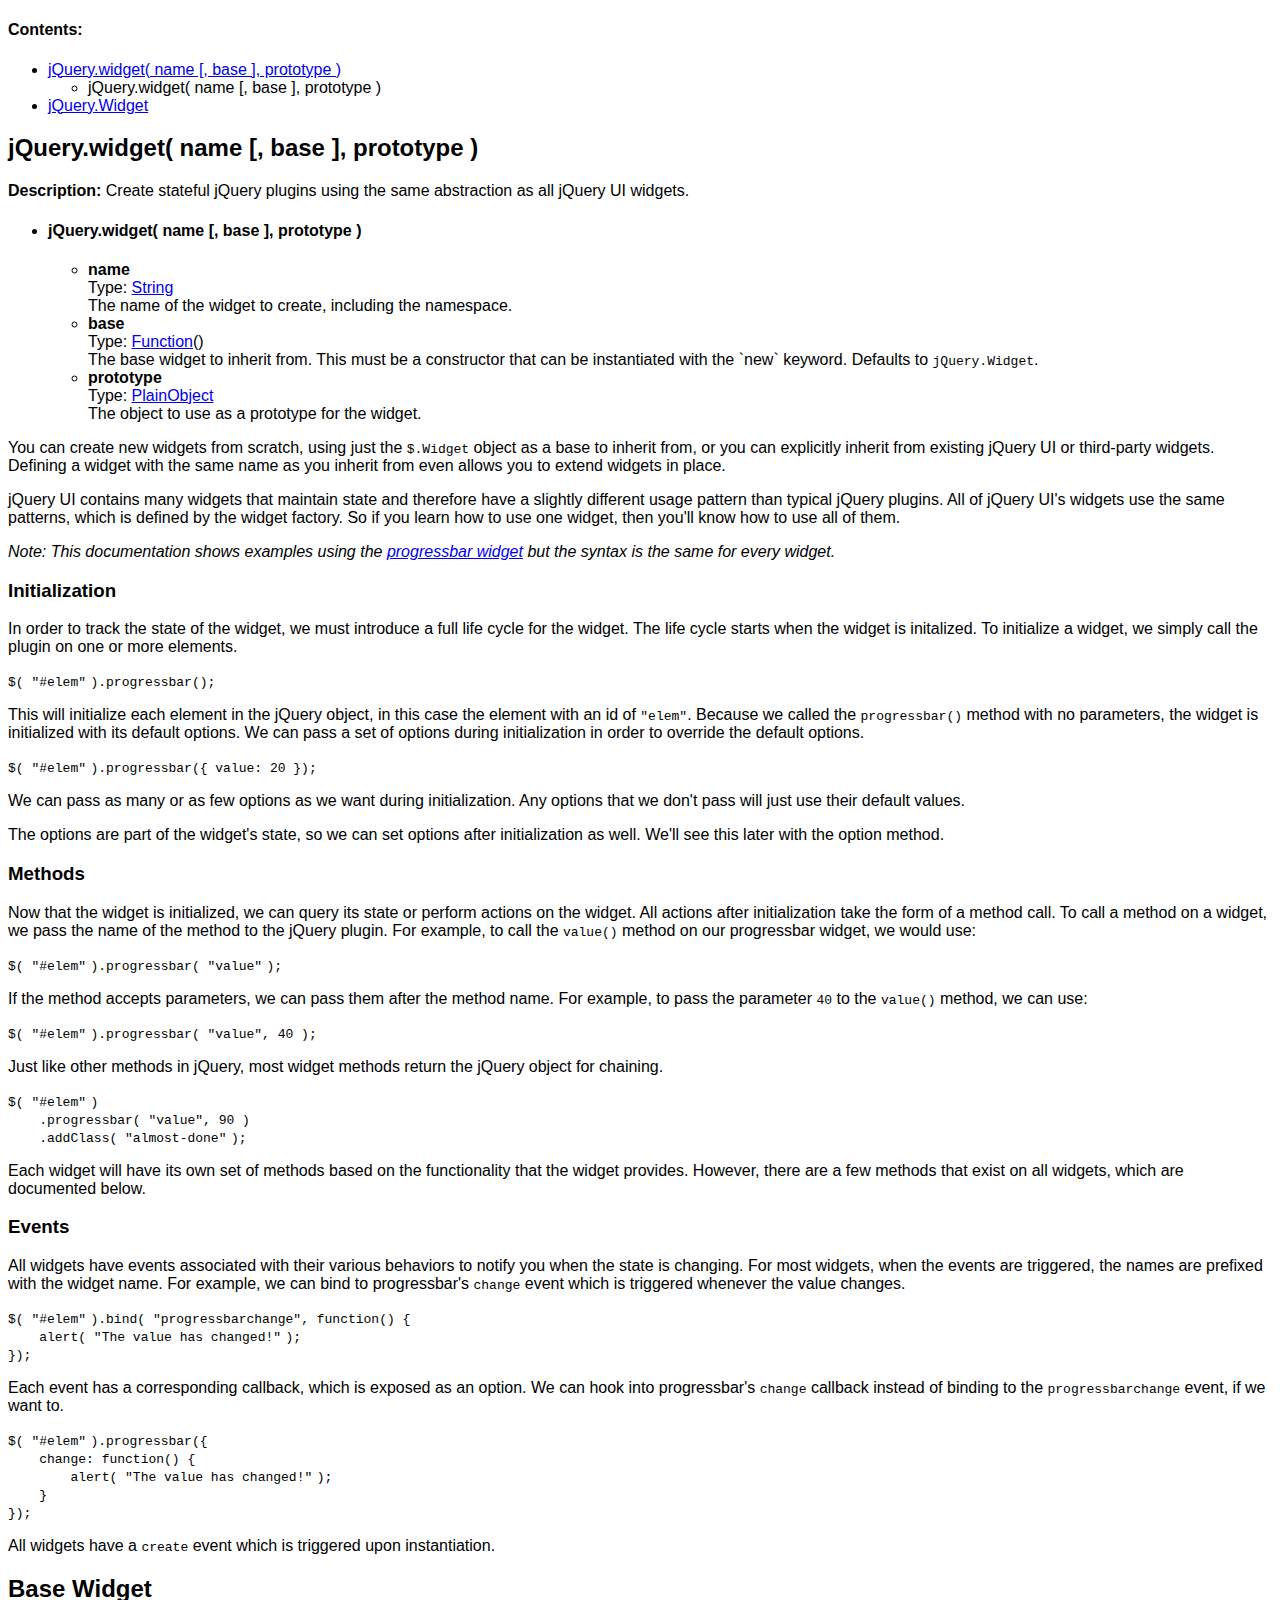
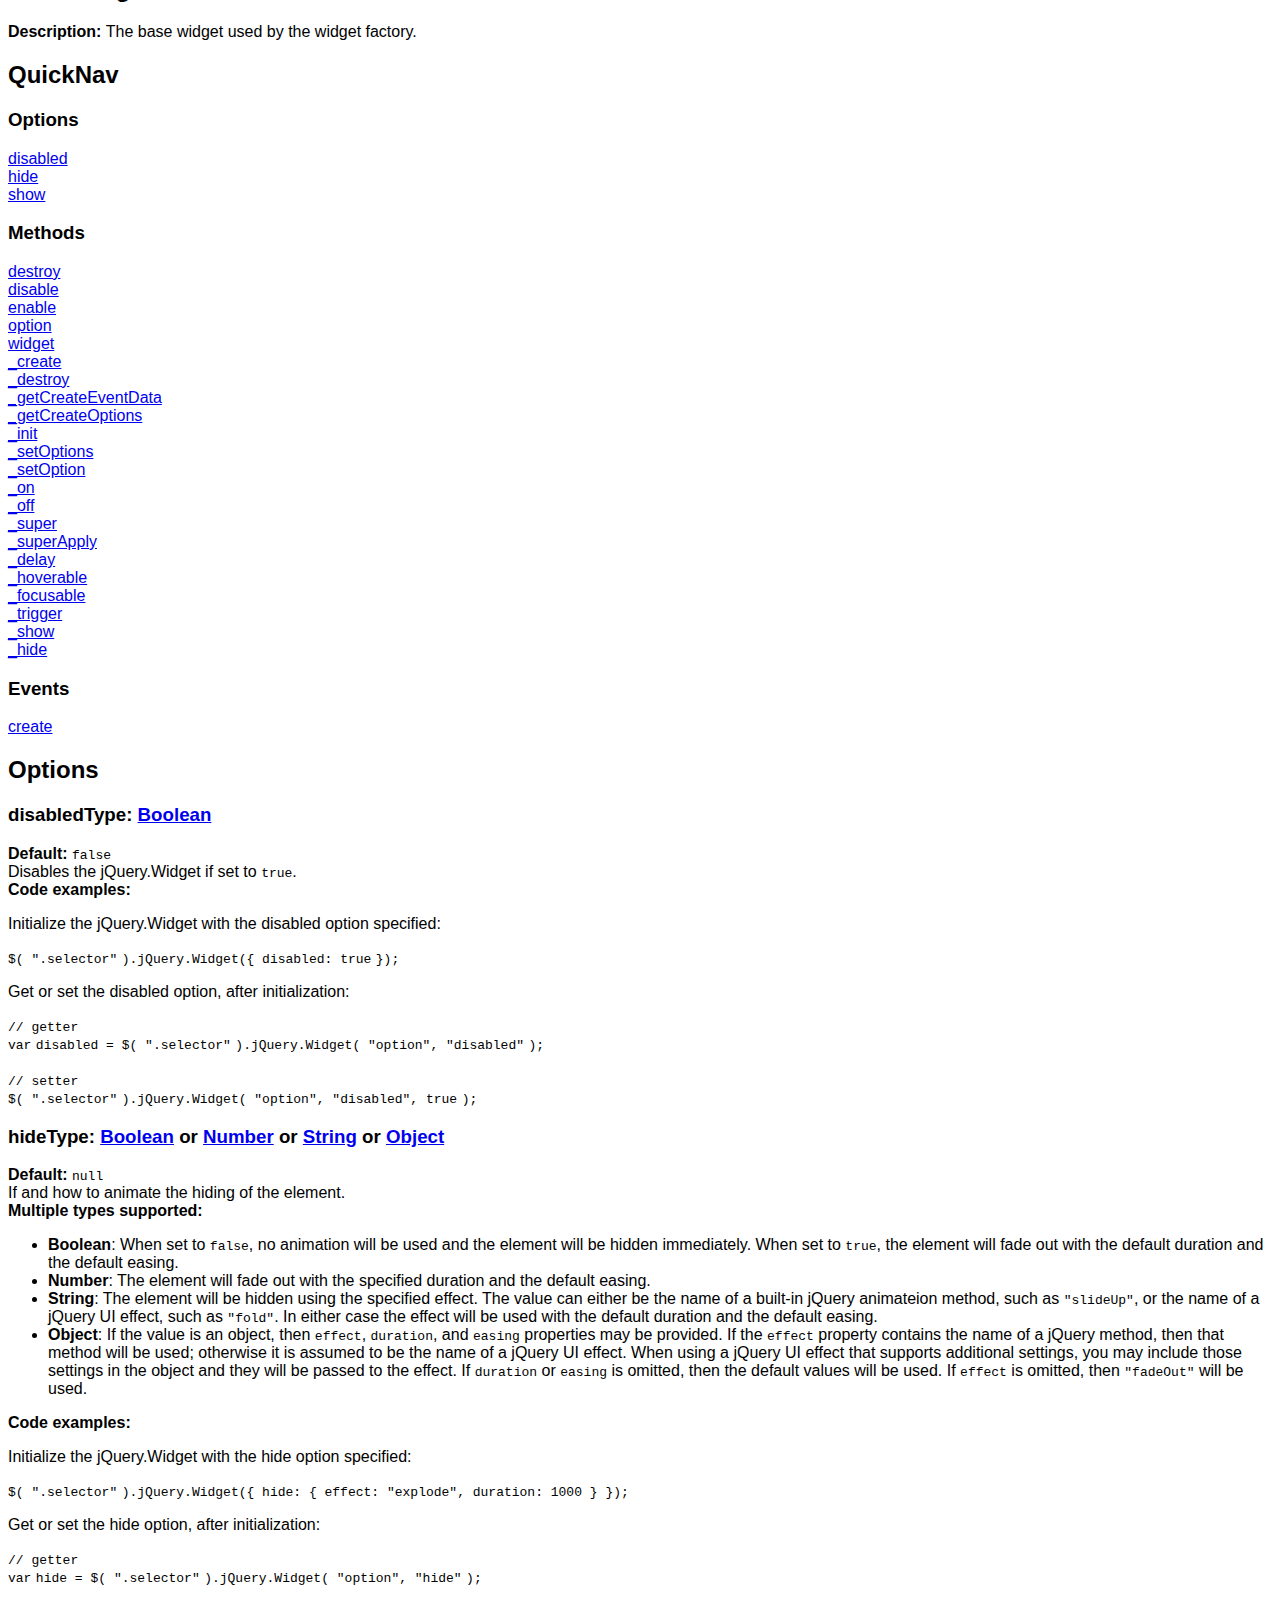
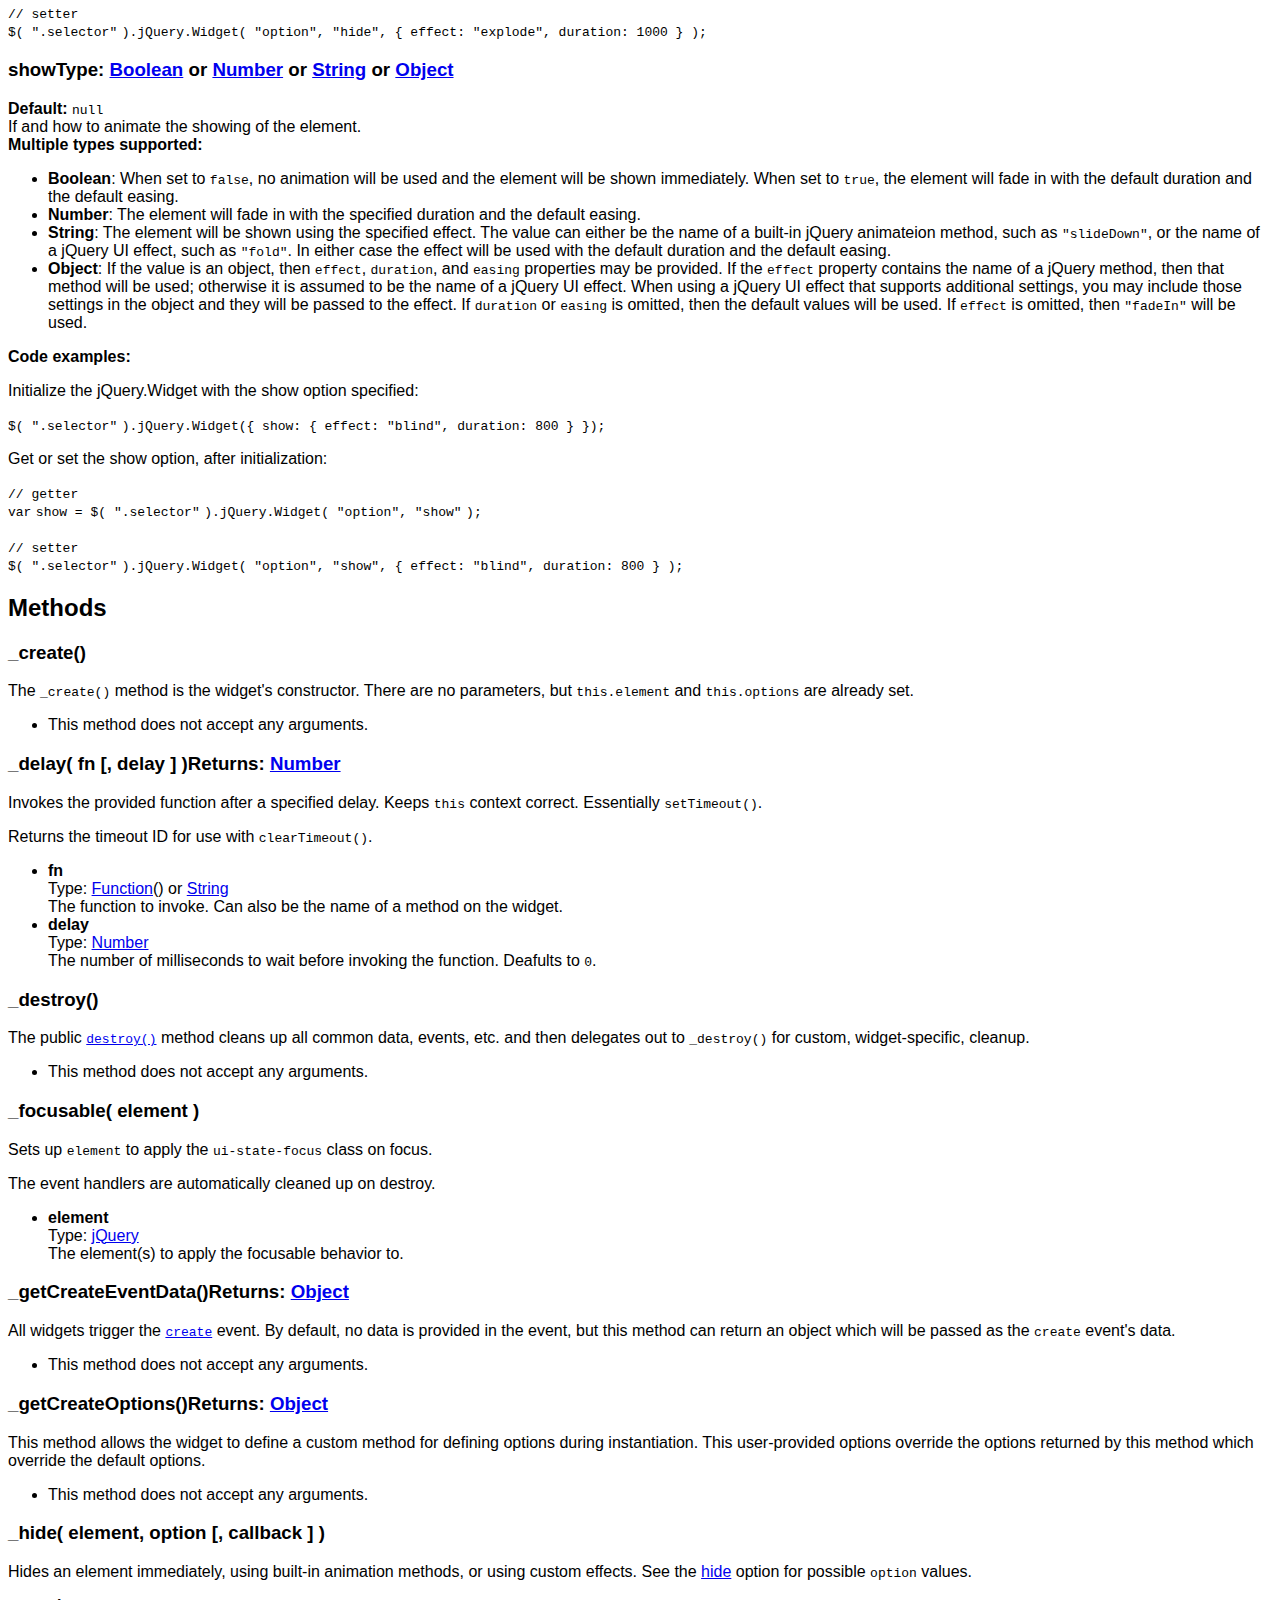
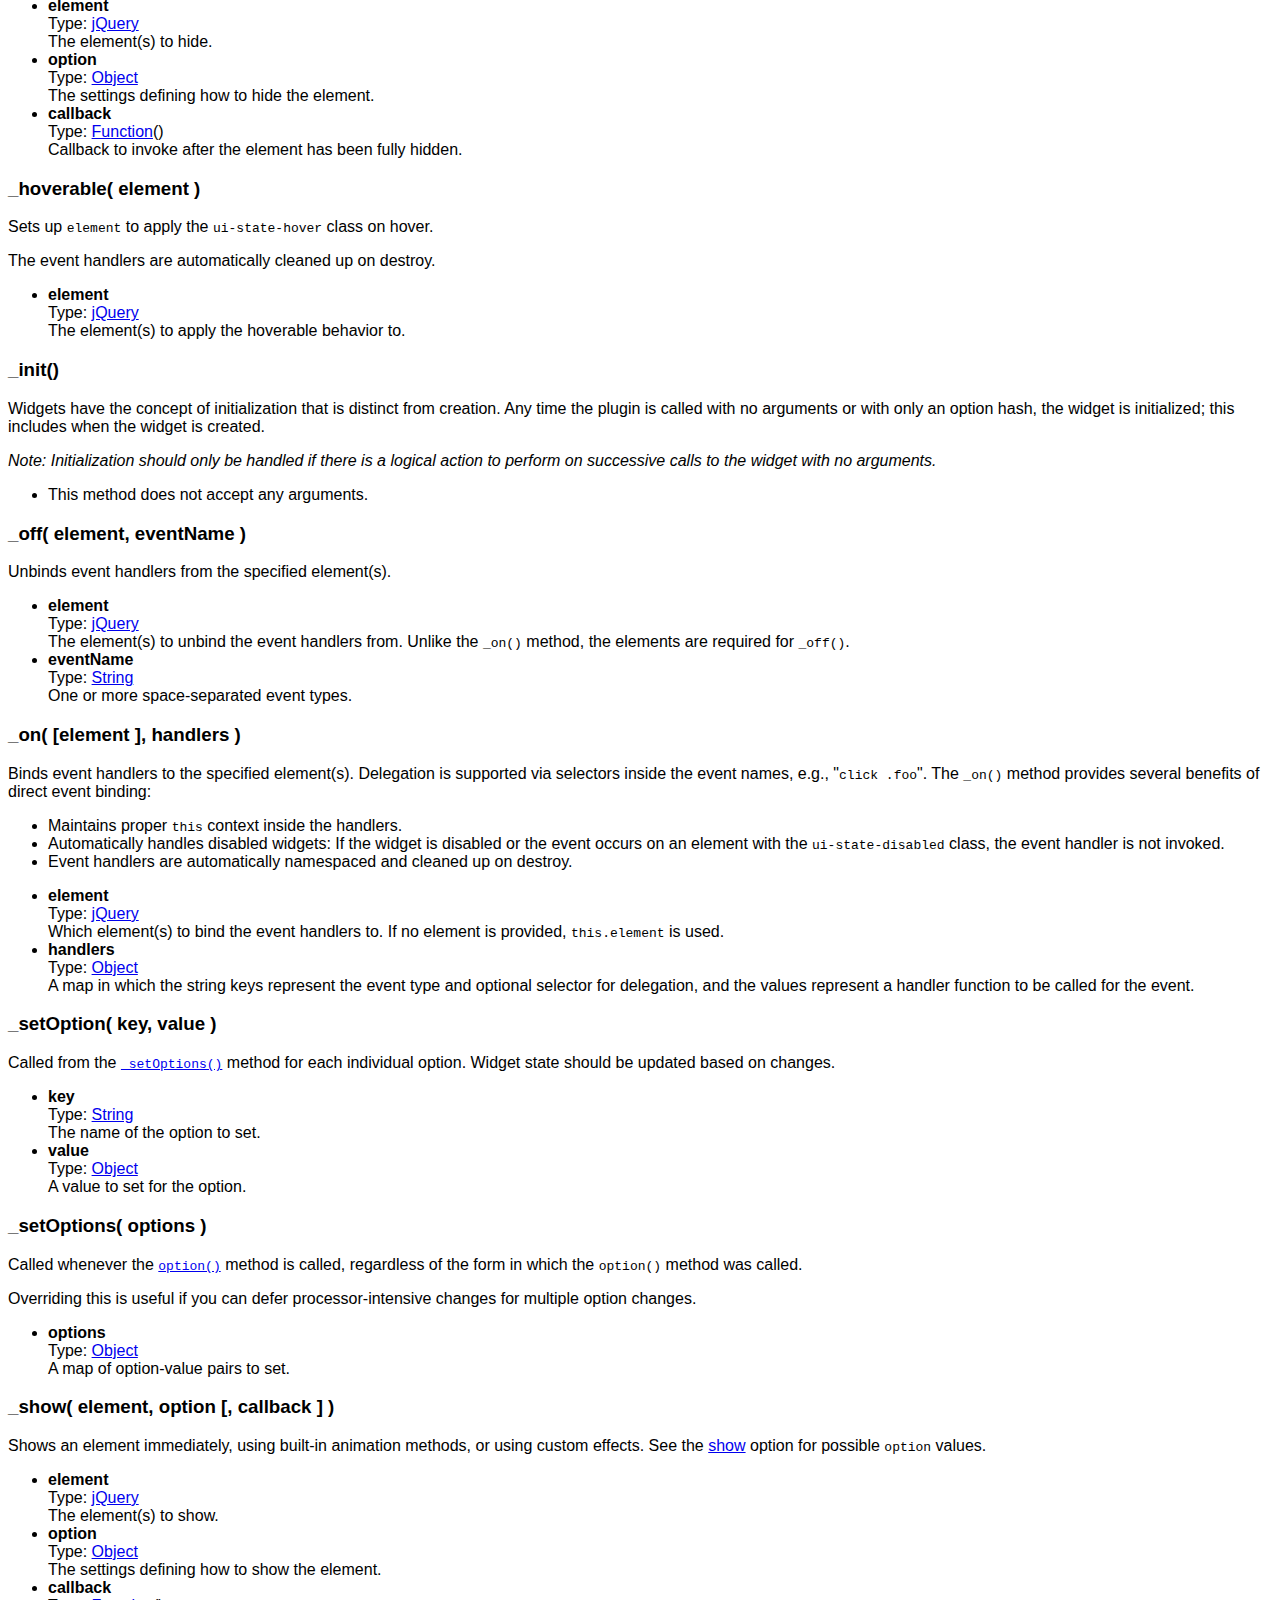
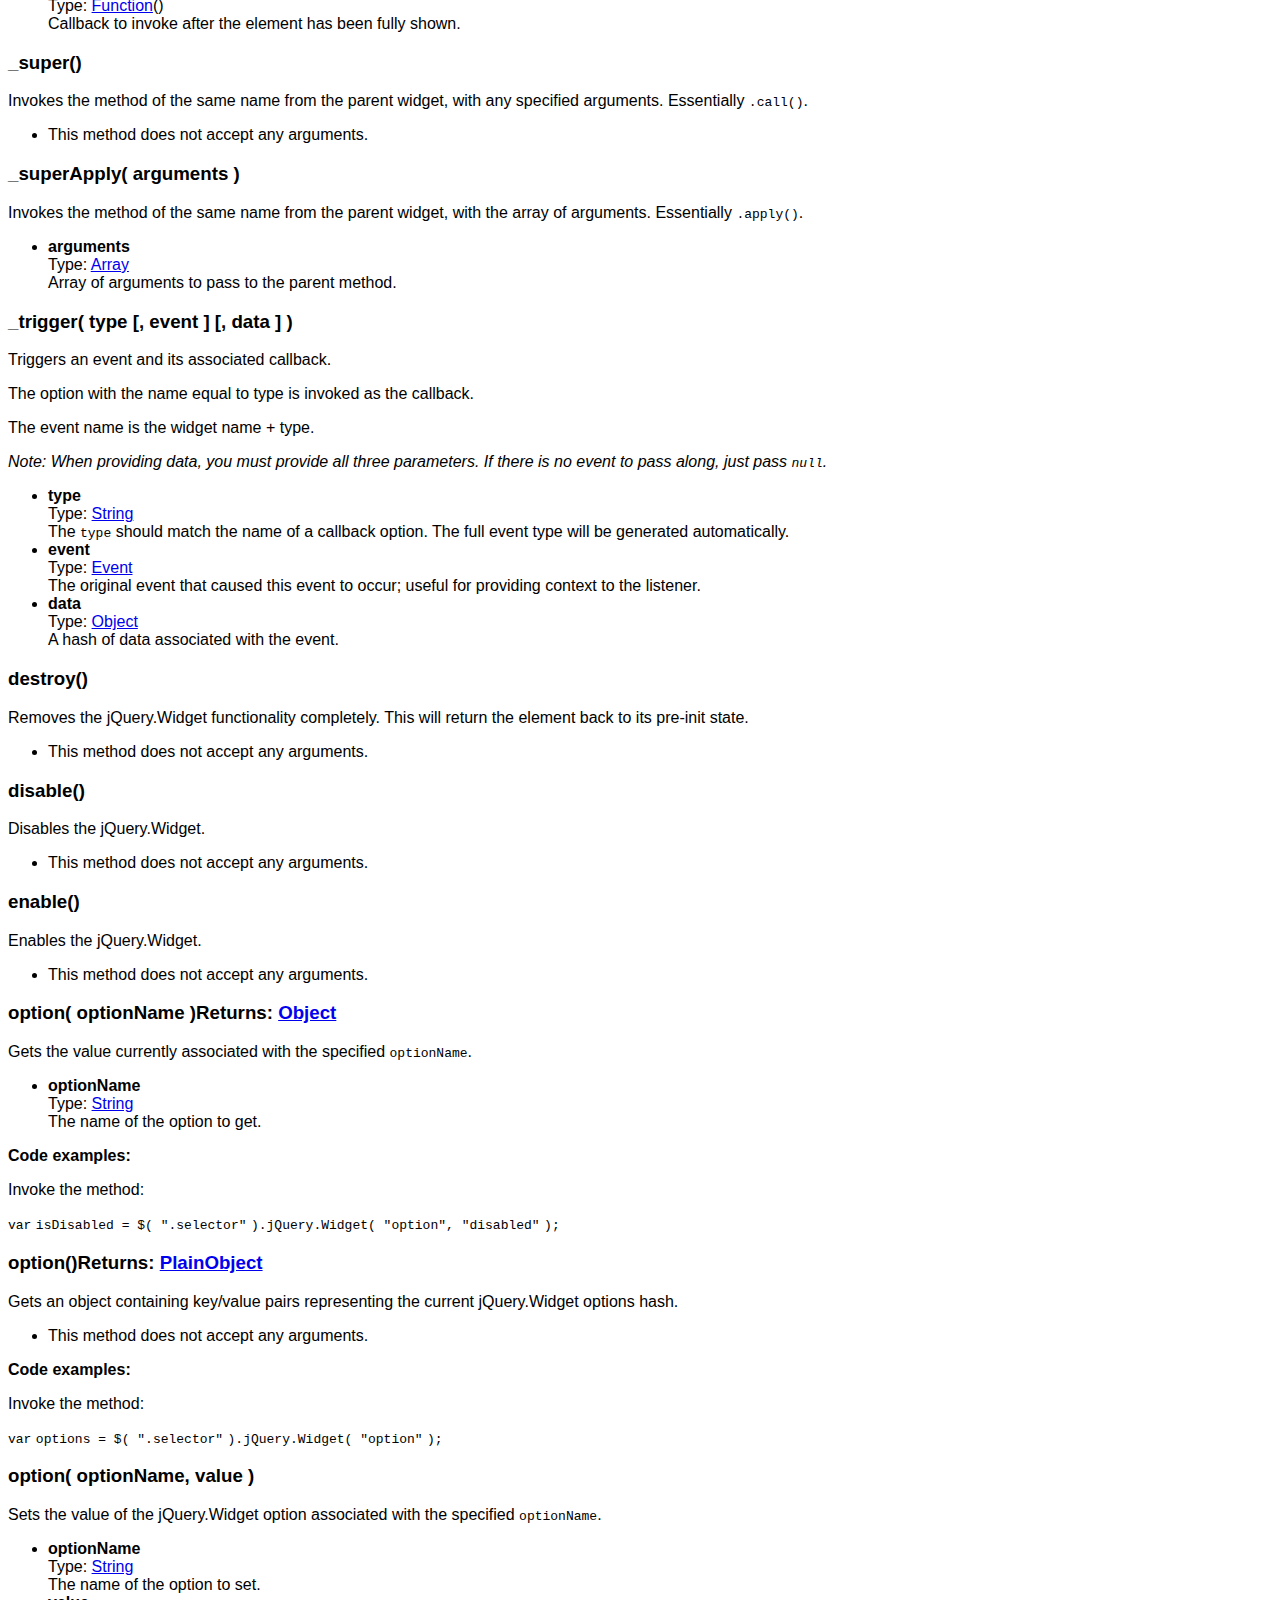
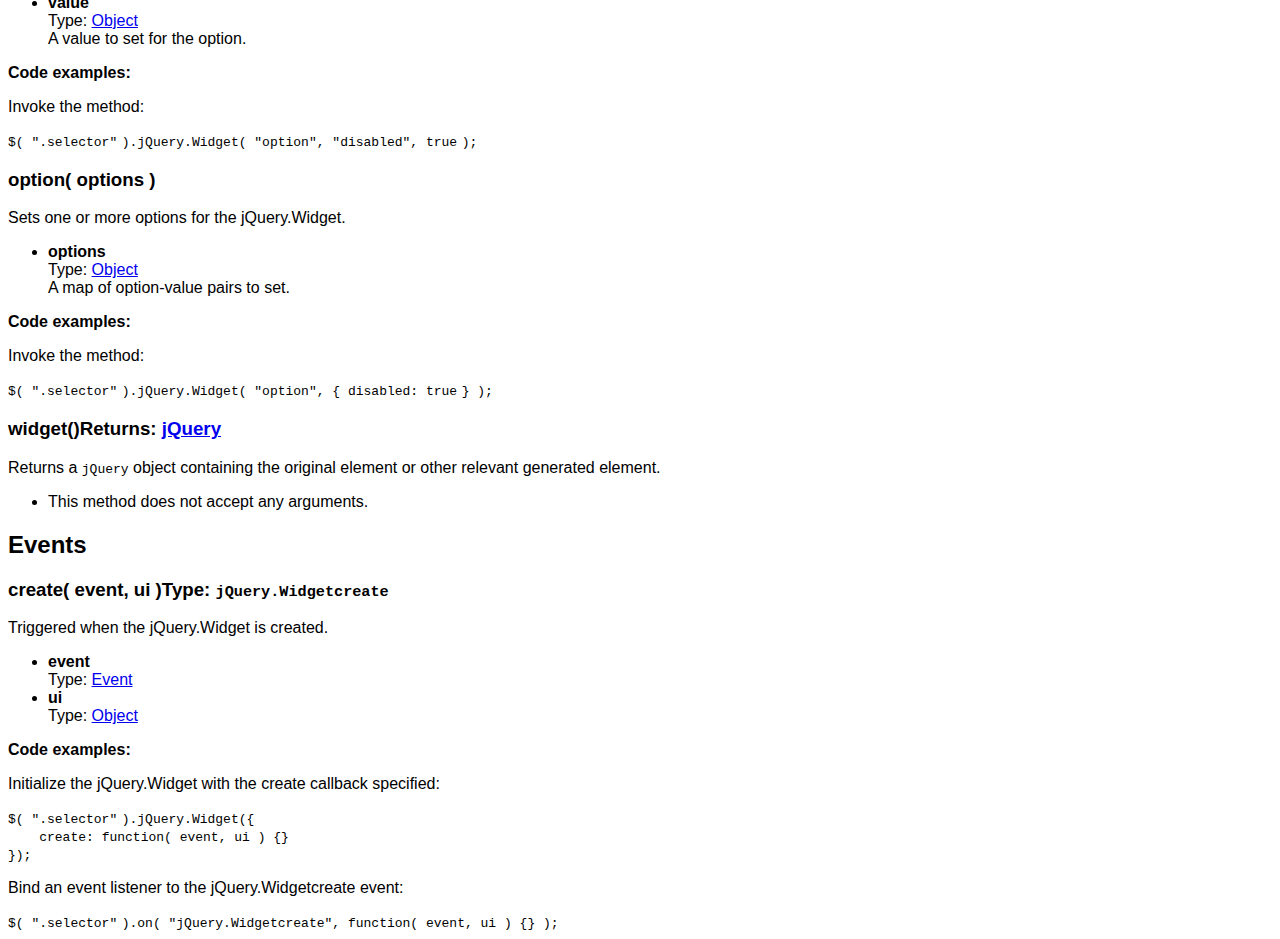
<file: WB_Comunicado/Scripts/jquery-ui-date/development-bundle/docs/jQuery.widget.html>
<!doctype html>
<html lang="en">
<head>
	<meta charset="utf-8">
	<title>jQuery UI jQuery documentation</title>

	<style>
	body {
		font-family: "Trebuchet MS", "Arial", "Helvetica", "Verdana", "sans-serif"
	}
	.gutter {
		display: none;
	}
	</style>
</head>
<body>

<script>{
		"title":
			"Widget Factory",
		"excerpt":
			"Create stateful jQuery plugins using the same abstraction as all jQuery UI widgets.",
		"termSlugs": {
			"category": [
				"utilities","utilities","widgets"
			]
		}
	}</script><div class="toc">
<h4><span>Contents:</span></h4>
<ul class="toc-list">
<li>
<a href="#jQuery-widget1">jQuery.widget( name [, base ], prototype )</a><ul><li>jQuery.widget( name [, base ], prototype )</li></ul>
</li>
<li><a href="#jQuery-Widget2">jQuery.Widget</a></li>
</ul>
</div><article id="jQuery-widget1" class="entry method"><h2 class="section-title"><span class="name">jQuery.widget( name [, base ], prototype )</span></h2>
<div class="entry-wrapper">
<p class="desc"><strong>Description: </strong>Create stateful jQuery plugins using the same abstraction as all jQuery UI widgets.</p>
<ul class="signatures"><li class="signature" id="jQuery-widget-name-base-prototype">
<h4 class="name">jQuery.widget( name [, base ], prototype )</h4>
<ul>
<li>
<div><strong>name</strong></div>
<div>Type: <a href="http://api.jquery.com/Types#String">String</a>
</div>
<div>The name of the widget to create, including the namespace.</div>
</li>
<li>
<div><strong>base</strong></div>
<div>Type: <a href="http://api.jquery.com/Types/#Function">Function</a>()</div>
<div>The base widget to inherit from. This must be a constructor that can be instantiated with the `new` keyword. Defaults to <code>jQuery.Widget</code>.</div>
</li>
<li>
<div><strong>prototype</strong></div>
<div>Type: <a href="http://api.jquery.com/Types#PlainObject">PlainObject</a>
</div>
<div>The object to use as a prototype for the widget.</div>
</li>
</ul>
</li></ul>
<div class="longdesc" id="entry-longdesc">
			<p>You can create new widgets from scratch, using just the <code>$.Widget</code> object as a base to inherit from, or you can explicitly inherit from existing jQuery UI or third-party widgets. Defining a widget with the same name as you inherit from even allows you to extend widgets in place.</p>

			<p>jQuery UI contains many widgets that maintain state and therefore have a slightly different usage pattern than typical jQuery plugins. All of jQuery UI's widgets use the same patterns, which is defined by the widget factory. So if you learn how to use one widget, then you'll know how to use all of them.</p>

			<p><em>Note: This documentation shows examples using the <a href="/progressbar">progressbar widget</a> but the syntax is the same for every widget.</em></p>

			<h3>Initialization</h3>

			<p>In order to track the state of the widget, we must introduce a full life cycle for the widget. The life cycle starts when the widget is initalized. To initialize a widget, we simply call the plugin on one or more elements.</p>

			<div class="syntaxhighlighter nogutter  "><table border="0" cellpadding="0" cellspacing="0"><tbody><tr><td class="code"><div class="container"><div class="line number1 index0 alt2"><code class="plain">$( </code><code class="string">"#elem"</code> <code class="plain">).progressbar();</code></div></div></td></tr></tbody></table></div>

			<p>This will initialize each element in the jQuery object, in this case the element with an id of <code>"elem"</code>. Because we called the <code>progressbar()</code> method with no parameters, the widget is initialized with its default options. We can pass a set of options during initialization in order to override the default options.</p>

			<div class="syntaxhighlighter nogutter  "><table border="0" cellpadding="0" cellspacing="0"><tbody><tr><td class="code"><div class="container"><div class="line number1 index0 alt2"><code class="plain">$( </code><code class="string">"#elem"</code> <code class="plain">).progressbar({ value: 20 });</code></div></div></td></tr></tbody></table></div>

			<p>We can pass as many or as few options as we want during initialization. Any options that we don't pass will just use their default values.</p>

			<p>The options are part of the widget's state, so we can set options after initialization as well. We'll see this later with the option method.</p>

			<h3>Methods</h3>

			<p>Now that the widget is initialized, we can query its state or perform actions on the widget. All actions after initialization take the form of a method call. To call a method on a widget, we pass the name of the method to the jQuery plugin. For example, to call the <code>value()</code> method on our progressbar widget, we would use:</p>

			<div class="syntaxhighlighter nogutter  "><table border="0" cellpadding="0" cellspacing="0"><tbody><tr><td class="code"><div class="container"><div class="line number1 index0 alt2"><code class="plain">$( </code><code class="string">"#elem"</code> <code class="plain">).progressbar( </code><code class="string">"value"</code> <code class="plain">);</code></div></div></td></tr></tbody></table></div>

			<p>If the method accepts parameters, we can pass them after the method name. For example, to pass the parameter <code>40</code> to the <code>value()</code> method, we can use:</p>

			<div class="syntaxhighlighter nogutter  "><table border="0" cellpadding="0" cellspacing="0"><tbody><tr><td class="code"><div class="container"><div class="line number1 index0 alt2"><code class="plain">$( </code><code class="string">"#elem"</code> <code class="plain">).progressbar( </code><code class="string">"value"</code><code class="plain">, 40 );</code></div></div></td></tr></tbody></table></div>

			<p>Just like other methods in jQuery, most widget methods return the jQuery object for chaining.</p>

			<div class="syntaxhighlighter nogutter  "><table border="0" cellpadding="0" cellspacing="0"><tbody><tr><td class="code"><div class="container"><div class="line number1 index0 alt2"><code class="plain">$( </code><code class="string">"#elem"</code> <code class="plain">)</code></div><div class="line number2 index1 alt1"><code class="undefined spaces">&nbsp;&nbsp;&nbsp;&nbsp;</code><code class="plain">.progressbar( </code><code class="string">"value"</code><code class="plain">, 90 )</code></div><div class="line number3 index2 alt2"><code class="undefined spaces">&nbsp;&nbsp;&nbsp;&nbsp;</code><code class="plain">.addClass( </code><code class="string">"almost-done"</code> <code class="plain">);</code></div></div></td></tr></tbody></table></div>

			<p>Each widget will have its own set of methods based on the functionality that the widget provides. However, there are a few methods that exist on all widgets, which are documented below.</p>

			<h3>Events</h3>

			<p>All widgets have events associated with their various behaviors to notify you when the state is changing. For most widgets, when the events are triggered, the names are prefixed with the widget name. For example, we can bind to progressbar's <code>change</code> event which is triggered whenever the value changes.</p>

			<div class="syntaxhighlighter nogutter  "><table border="0" cellpadding="0" cellspacing="0"><tbody><tr><td class="code"><div class="container"><div class="line number1 index0 alt2"><code class="plain">$( </code><code class="string">"#elem"</code> <code class="plain">).bind( </code><code class="string">"progressbarchange"</code><code class="plain">, </code><code class="keyword">function</code><code class="plain">() {</code></div><div class="line number2 index1 alt1"><code class="undefined spaces">&nbsp;&nbsp;&nbsp;&nbsp;</code><code class="plain">alert( </code><code class="string">"The value has changed!"</code> <code class="plain">);</code></div><div class="line number3 index2 alt2"><code class="plain">});</code></div></div></td></tr></tbody></table></div>

			<p>Each event has a corresponding callback, which is exposed as an option. We can hook into progressbar's <code>change</code> callback instead of binding to the <code>progressbarchange</code> event, if we want to.</p>

			<div class="syntaxhighlighter nogutter  "><table border="0" cellpadding="0" cellspacing="0"><tbody><tr><td class="code"><div class="container"><div class="line number1 index0 alt2"><code class="plain">$( </code><code class="string">"#elem"</code> <code class="plain">).progressbar({</code></div><div class="line number2 index1 alt1"><code class="undefined spaces">&nbsp;&nbsp;&nbsp;&nbsp;</code><code class="plain">change: </code><code class="keyword">function</code><code class="plain">() {</code></div><div class="line number3 index2 alt2"><code class="undefined spaces">&nbsp;&nbsp;&nbsp;&nbsp;&nbsp;&nbsp;&nbsp;&nbsp;</code><code class="plain">alert( </code><code class="string">"The value has changed!"</code> <code class="plain">);</code></div><div class="line number4 index3 alt1"><code class="undefined spaces">&nbsp;&nbsp;&nbsp;&nbsp;</code><code class="plain">}</code></div><div class="line number5 index4 alt2"><code class="plain">});</code></div></div></td></tr></tbody></table></div>

			<p>All widgets have a <code>create</code> event which is triggered upon instantiation.</p>
		</div>
</div></article><article id="jQuery-Widget2" class="entry widget"><h2 class="section-title"><span>Base Widget</span></h2>
<div class="entry-wrapper">
<p class="desc"><strong>Description: </strong>The base widget used by the widget factory.</p>
<section id="quick-nav"><header><h2>QuickNav</h2></header><div class="quick-nav-section">
<h3>Options</h3>
<div><a href="#option-disabled">disabled</a></div>
<div><a href="#option-hide">hide</a></div>
<div><a href="#option-show">show</a></div>
</div>
<div class="quick-nav-section">
<h3>Methods</h3>
<div><a href="#method-destroy">destroy</a></div>
<div><a href="#method-disable">disable</a></div>
<div><a href="#method-enable">enable</a></div>
<div><a href="#method-option">option</a></div>
<div><a href="#method-widget">widget</a></div>
<div><a href="#method-_create">_create</a></div>
<div><a href="#method-_destroy">_destroy</a></div>
<div><a href="#method-_getCreateEventData">_getCreateEventData</a></div>
<div><a href="#method-_getCreateOptions">_getCreateOptions</a></div>
<div><a href="#method-_init">_init</a></div>
<div><a href="#method-_setOptions">_setOptions</a></div>
<div><a href="#method-_setOption">_setOption</a></div>
<div><a href="#method-_on">_on</a></div>
<div><a href="#method-_off">_off</a></div>
<div><a href="#method-_super">_super</a></div>
<div><a href="#method-_superApply">_superApply</a></div>
<div><a href="#method-_delay">_delay</a></div>
<div><a href="#method-_hoverable">_hoverable</a></div>
<div><a href="#method-_focusable">_focusable</a></div>
<div><a href="#method-_trigger">_trigger</a></div>
<div><a href="#method-_show">_show</a></div>
<div><a href="#method-_hide">_hide</a></div>
</div>
<div class="quick-nav-section">
<h3>Events</h3>
<div><a href="#event-create">create</a></div>
</div></section><section id="options"><header><h2 class="underline">Options</h2></header><div id="option-disabled" class="api-item first-item">
<h3>disabled<span class="option-type"><strong>Type: </strong><a href="http://api.jquery.com/Types#Boolean">Boolean</a></span>
</h3>
<div class="default">
<strong>Default: </strong><code>false</code>
</div>
<div>Disables the jQuery.Widget if set to <code>true</code>.</div>
<strong>Code examples:</strong><p>Initialize the jQuery.Widget with the disabled option specified:</p>
<div class="syntaxhighlighter nogutter  "><table border="0" cellpadding="0" cellspacing="0"><tbody><tr><td class="code"><div class="container"><div class="line number1 index0 alt2"><code class="plain">$( </code><code class="string">".selector"</code> <code class="plain">).jQuery.Widget({ disabled: </code><code class="keyword">true</code> <code class="plain">});</code></div></div></td></tr></tbody></table></div>
<p>Get or set the disabled option, after initialization:</p>
<div class="syntaxhighlighter nogutter  "><table border="0" cellpadding="0" cellspacing="0"><tbody><tr><td class="code"><div class="container"><div class="line number1 index0 alt2"><code class="comments">// getter</code></div><div class="line number2 index1 alt1"><code class="keyword">var</code> <code class="plain">disabled = $( </code><code class="string">".selector"</code> <code class="plain">).jQuery.Widget( </code><code class="string">"option"</code><code class="plain">, </code><code class="string">"disabled"</code> <code class="plain">);</code></div><div class="line number3 index2 alt2">&nbsp;</div><div class="line number4 index3 alt1"><code class="comments">// setter</code></div><div class="line number5 index4 alt2"><code class="plain">$( </code><code class="string">".selector"</code> <code class="plain">).jQuery.Widget( </code><code class="string">"option"</code><code class="plain">, </code><code class="string">"disabled"</code><code class="plain">, </code><code class="keyword">true</code> <code class="plain">);</code></div></div></td></tr></tbody></table></div>
</div>
<div id="option-hide" class="api-item">
<h3>hide<span class="option-type"><strong>Type: </strong><a href="http://api.jquery.com/Types#Boolean">Boolean</a> or <a href="http://api.jquery.com/Types#Number">Number</a> or <a href="http://api.jquery.com/Types#String">String</a> or <a href="http://api.jquery.com/Types#Object">Object</a></span>
</h3>
<div class="default">
<strong>Default: </strong><code>null</code>
</div>
<div>If and how to animate the hiding of the element.</div>
<strong>Multiple types supported:</strong><ul>
<li>
<strong>Boolean</strong>: 
			When set to <code>false</code>, no animation will be used and the element will be hidden immediately.
			When set to <code>true</code>, the element will fade out with the default duration and the default easing.
		</li>
<li>
<strong>Number</strong>: 
			The element will fade out with the specified duration and the default easing.
		</li>
<li>
<strong>String</strong>: 
			The element will be hidden using the specified effect.
			The value can either be the name of a built-in jQuery animateion method, such as <code>"slideUp"</code>, or the name of a jQuery UI effect, such as <code>"fold"</code>.
			In either case the effect will be used with the default duration and the default easing.
		</li>
<li>
<strong>Object</strong>: If the value is an object, then <code>effect</code>, <code>duration</code>, and <code>easing</code> properties may be provided. If the <code>effect</code> property contains the name of a jQuery method, then that method will be used; otherwise it is assumed to be the name of a jQuery UI effect. When using a jQuery UI effect that supports additional settings, you may include those settings in the object and they will be passed to the effect. If <code>duration</code> or <code>easing</code> is omitted, then the default values will be used. If <code>effect</code> is omitted, then <code>"fadeOut"</code> will be used.</li>
</ul>
<strong>Code examples:</strong><p>Initialize the jQuery.Widget with the hide option specified:</p>
<div class="syntaxhighlighter nogutter  "><table border="0" cellpadding="0" cellspacing="0"><tbody><tr><td class="code"><div class="container"><div class="line number1 index0 alt2"><code class="plain">$( </code><code class="string">".selector"</code> <code class="plain">).jQuery.Widget({ hide: { effect: </code><code class="string">"explode"</code><code class="plain">, duration: 1000 } });</code></div></div></td></tr></tbody></table></div>
<p>Get or set the hide option, after initialization:</p>
<div class="syntaxhighlighter nogutter  "><table border="0" cellpadding="0" cellspacing="0"><tbody><tr><td class="code"><div class="container"><div class="line number1 index0 alt2"><code class="comments">// getter</code></div><div class="line number2 index1 alt1"><code class="keyword">var</code> <code class="plain">hide = $( </code><code class="string">".selector"</code> <code class="plain">).jQuery.Widget( </code><code class="string">"option"</code><code class="plain">, </code><code class="string">"hide"</code> <code class="plain">);</code></div><div class="line number3 index2 alt2">&nbsp;</div><div class="line number4 index3 alt1"><code class="comments">// setter</code></div><div class="line number5 index4 alt2"><code class="plain">$( </code><code class="string">".selector"</code> <code class="plain">).jQuery.Widget( </code><code class="string">"option"</code><code class="plain">, </code><code class="string">"hide"</code><code class="plain">, { effect: </code><code class="string">"explode"</code><code class="plain">, duration: 1000 } );</code></div></div></td></tr></tbody></table></div>
</div>
<div id="option-show" class="api-item">
<h3>show<span class="option-type"><strong>Type: </strong><a href="http://api.jquery.com/Types#Boolean">Boolean</a> or <a href="http://api.jquery.com/Types#Number">Number</a> or <a href="http://api.jquery.com/Types#String">String</a> or <a href="http://api.jquery.com/Types#Object">Object</a></span>
</h3>
<div class="default">
<strong>Default: </strong><code>null</code>
</div>
<div>If and how to animate the showing of the element.</div>
<strong>Multiple types supported:</strong><ul>
<li>
<strong>Boolean</strong>: 
			When set to <code>false</code>, no animation will be used and the element will be shown immediately.
			When set to <code>true</code>, the element will fade in with the default duration and the default easing.
		</li>
<li>
<strong>Number</strong>: 
			The element will fade in with the specified duration and the default easing.
		</li>
<li>
<strong>String</strong>: 
			The element will be shown using the specified effect.
			The value can either be the name of a built-in jQuery animateion method, such as <code>"slideDown"</code>, or the name of a jQuery UI effect, such as <code>"fold"</code>.
			In either case the effect will be used with the default duration and the default easing.
		</li>
<li>
<strong>Object</strong>: If the value is an object, then <code>effect</code>, <code>duration</code>, and <code>easing</code> properties may be provided. If the <code>effect</code> property contains the name of a jQuery method, then that method will be used; otherwise it is assumed to be the name of a jQuery UI effect. When using a jQuery UI effect that supports additional settings, you may include those settings in the object and they will be passed to the effect. If <code>duration</code> or <code>easing</code> is omitted, then the default values will be used. If <code>effect</code> is omitted, then <code>"fadeIn"</code> will be used.</li>
</ul>
<strong>Code examples:</strong><p>Initialize the jQuery.Widget with the show option specified:</p>
<div class="syntaxhighlighter nogutter  "><table border="0" cellpadding="0" cellspacing="0"><tbody><tr><td class="code"><div class="container"><div class="line number1 index0 alt2"><code class="plain">$( </code><code class="string">".selector"</code> <code class="plain">).jQuery.Widget({ show: { effect: </code><code class="string">"blind"</code><code class="plain">, duration: 800 } });</code></div></div></td></tr></tbody></table></div>
<p>Get or set the show option, after initialization:</p>
<div class="syntaxhighlighter nogutter  "><table border="0" cellpadding="0" cellspacing="0"><tbody><tr><td class="code"><div class="container"><div class="line number1 index0 alt2"><code class="comments">// getter</code></div><div class="line number2 index1 alt1"><code class="keyword">var</code> <code class="plain">show = $( </code><code class="string">".selector"</code> <code class="plain">).jQuery.Widget( </code><code class="string">"option"</code><code class="plain">, </code><code class="string">"show"</code> <code class="plain">);</code></div><div class="line number3 index2 alt2">&nbsp;</div><div class="line number4 index3 alt1"><code class="comments">// setter</code></div><div class="line number5 index4 alt2"><code class="plain">$( </code><code class="string">".selector"</code> <code class="plain">).jQuery.Widget( </code><code class="string">"option"</code><code class="plain">, </code><code class="string">"show"</code><code class="plain">, { effect: </code><code class="string">"blind"</code><code class="plain">, duration: 800 } );</code></div></div></td></tr></tbody></table></div>
</div></section><section id="methods"><header><h2 class="underline">Methods</h2></header><div id="method-_create"><div class="api-item first-item">
<h3>_create()</h3>
<div>
					The <code>_create()</code> method is the widget's constructor.
					There are no parameters, but <code>this.element</code> and <code>this.options</code> are already set.
				</div>
<ul><li><div class="null-signature">This method does not accept any arguments.</div></li></ul>
</div></div>
<div id="method-_delay"><div class="api-item">
<h3>_delay( fn [, delay ] )<span class="returns">Returns: <a href="http://api.jquery.com/Types#Number">Number</a></span>
</h3>
<div>
					Invokes the provided function after a specified delay. Keeps <code>this</code> context correct. Essentially <code>setTimeout()</code>.
					<p>Returns the timeout ID for use with <code>clearTimeout()</code>.</p>
				</div>
<ul>
<li>
<div><strong>fn</strong></div>
<div>Type: <a href="http://api.jquery.com/Types/#Function">Function</a>() or <a href="http://api.jquery.com/Types#String">String</a>
</div>
<div>The function to invoke. Can also be the name of a method on the widget.</div>
</li>
<li>
<div><strong>delay</strong></div>
<div>Type: <a href="http://api.jquery.com/Types#Number">Number</a>
</div>
<div>The number of milliseconds to wait before invoking the function. Deafults to <code>0</code>.</div>
</li>
</ul>
</div></div>
<div id="method-_destroy"><div class="api-item">
<h3>_destroy()</h3>
<div>
					The public <a href="#method-destroy"><code>destroy()</code></a> method cleans up all common data, events, etc. and then delegates out to <code>_destroy()</code> for custom, widget-specific, cleanup.
				</div>
<ul><li><div class="null-signature">This method does not accept any arguments.</div></li></ul>
</div></div>
<div id="method-_focusable"><div class="api-item">
<h3>_focusable( element )</h3>
<div>
					Sets up <code>element</code> to apply the <code>ui-state-focus</code> class on focus.
					<p>The event handlers are automatically cleaned up on destroy.</p>
				</div>
<ul><li>
<div><strong>element</strong></div>
<div>Type: <a href="http://api.jquery.com/Types#jQuery">jQuery</a>
</div>
<div>The element(s) to apply the focusable behavior to.</div>
</li></ul>
</div></div>
<div id="method-_getCreateEventData"><div class="api-item">
<h3>_getCreateEventData()<span class="returns">Returns: <a href="http://api.jquery.com/Types#Object">Object</a></span>
</h3>
<div>
					All widgets trigger the <a href="#event-create"><code>create</code></a> event. By default, no data is provided in the event, but this method can return an object which will be passed as the <code>create</code> event's data.
				</div>
<ul><li><div class="null-signature">This method does not accept any arguments.</div></li></ul>
</div></div>
<div id="method-_getCreateOptions"><div class="api-item">
<h3>_getCreateOptions()<span class="returns">Returns: <a href="http://api.jquery.com/Types#Object">Object</a></span>
</h3>
<div>
					This method allows the widget to define a custom method for defining options during instantiation. This user-provided options override the options returned by this method which override the default options.
				</div>
<ul><li><div class="null-signature">This method does not accept any arguments.</div></li></ul>
</div></div>
<div id="method-_hide"><div class="api-item">
<h3>_hide( element, option [, callback ] )</h3>
<div>
					Hides an element immediately, using built-in animation methods, or using custom effects.
					See the <a href="#option-hide">hide</a> option for possible <code>option</code> values.
				</div>
<ul>
<li>
<div><strong>element</strong></div>
<div>Type: <a href="http://api.jquery.com/Types#jQuery">jQuery</a>
</div>
<div>The element(s) to hide.</div>
</li>
<li>
<div><strong>option</strong></div>
<div>Type: <a href="http://api.jquery.com/Types#Object">Object</a>
</div>
<div>The settings defining how to hide the element.</div>
</li>
<li>
<div><strong>callback</strong></div>
<div>Type: <a href="http://api.jquery.com/Types/#Function">Function</a>()</div>
<div>Callback to invoke after the element has been fully hidden.</div>
</li>
</ul>
</div></div>
<div id="method-_hoverable"><div class="api-item">
<h3>_hoverable( element )</h3>
<div>
					Sets up <code>element</code> to apply the <code>ui-state-hover</code> class on hover.
					<p>The event handlers are automatically cleaned up on destroy.</p>
				</div>
<ul><li>
<div><strong>element</strong></div>
<div>Type: <a href="http://api.jquery.com/Types#jQuery">jQuery</a>
</div>
<div>The element(s) to apply the hoverable behavior to.</div>
</li></ul>
</div></div>
<div id="method-_init"><div class="api-item">
<h3>_init()</h3>
<div>
					Widgets have the concept of initialization that is distinct from creation. Any time the plugin is called with no arguments or with only an option hash, the widget is initialized; this includes when the widget is created.

					<p><em>Note: Initialization should only be handled if there is a logical action to perform on successive calls to the widget with no arguments.</em></p>
				</div>
<ul><li><div class="null-signature">This method does not accept any arguments.</div></li></ul>
</div></div>
<div id="method-_off"><div class="api-item">
<h3>_off( element, eventName )</h3>
<div>
					Unbinds event handlers from the specified element(s).
				</div>
<ul>
<li>
<div><strong>element</strong></div>
<div>Type: <a href="http://api.jquery.com/Types#jQuery">jQuery</a>
</div>
<div>
						The element(s) to unbind the event handlers from. Unlike the <code>_on()</code> method, the elements are required for <code>_off()</code>.
					</div>
</li>
<li>
<div><strong>eventName</strong></div>
<div>Type: <a href="http://api.jquery.com/Types#String">String</a>
</div>
<div>One or more space-separated event types.</div>
</li>
</ul>
</div></div>
<div id="method-_on"><div class="api-item">
<h3>_on(  [element ], handlers )</h3>
<div>
					Binds event handlers to the specified element(s). Delegation is supported via selectors inside the event names, e.g., "<code>click .foo</code>". The <code>_on()</code> method provides several benefits of direct event binding:
					<ul>
						<li>Maintains proper <code>this</code> context inside the handlers.</li>
						<li>Automatically handles disabled widgets: If the widget is disabled or the event occurs on an element with the <code>ui-state-disabled</code> class, the event handler is not invoked.</li>
						<li>Event handlers are automatically namespaced and cleaned up on destroy.</li>
					</ul>
				</div>
<ul>
<li>
<div><strong>element</strong></div>
<div>Type: <a href="http://api.jquery.com/Types#jQuery">jQuery</a>
</div>
<div>Which element(s) to bind the event handlers to. If no element is provided, <code>this.element</code> is used.</div>
</li>
<li>
<div><strong>handlers</strong></div>
<div>Type: <a href="http://api.jquery.com/Types#Object">Object</a>
</div>
<div>
						A map in which the string keys represent the event type and optional selector for delegation, and the values represent a handler function to be called for the event.
					</div>
</li>
</ul>
</div></div>
<div id="method-_setOption"><div class="api-item">
<h3>_setOption( key, value )</h3>
<div>
					Called from the <a href="#method-_setOptions"><code>_setOptions()</code></a> method for each individual option. Widget state should be updated based on changes.
				</div>
<ul>
<li>
<div><strong>key</strong></div>
<div>Type: <a href="http://api.jquery.com/Types#String">String</a>
</div>
<div>The name of the option to set.</div>
</li>
<li>
<div><strong>value</strong></div>
<div>Type: <a href="http://api.jquery.com/Types#Object">Object</a>
</div>
<div>A value to set for the option.</div>
</li>
</ul>
</div></div>
<div id="method-_setOptions"><div class="api-item">
<h3>_setOptions( options )</h3>
<div>
					Called whenever the <a href="#method-option"><code>option()</code></a> method is called, regardless of the form in which the <code>option()</code> method was called.
					<p>Overriding this is useful if you can defer processor-intensive changes for multiple option changes.</p>
				</div>
<ul><li>
<div><strong>options</strong></div>
<div>Type: <a href="http://api.jquery.com/Types#Object">Object</a>
</div>
<div>A map of option-value pairs to set.</div>
</li></ul>
</div></div>
<div id="method-_show"><div class="api-item">
<h3>_show( element, option [, callback ] )</h3>
<div>
					Shows an element immediately, using built-in animation methods, or using custom effects.
					See the <a href="#option-show">show</a> option for possible <code>option</code> values.
				</div>
<ul>
<li>
<div><strong>element</strong></div>
<div>Type: <a href="http://api.jquery.com/Types#jQuery">jQuery</a>
</div>
<div>The element(s) to show.</div>
</li>
<li>
<div><strong>option</strong></div>
<div>Type: <a href="http://api.jquery.com/Types#Object">Object</a>
</div>
<div>The settings defining how to show the element.</div>
</li>
<li>
<div><strong>callback</strong></div>
<div>Type: <a href="http://api.jquery.com/Types/#Function">Function</a>()</div>
<div>Callback to invoke after the element has been fully shown.</div>
</li>
</ul>
</div></div>
<div id="method-_super"><div class="api-item">
<h3>_super()</h3>
<div>
					Invokes the method of the same name from the parent widget, with any specified arguments. Essentially <code>.call()</code>.
				</div>
<ul><li><div class="null-signature">This method does not accept any arguments.</div></li></ul>
</div></div>
<div id="method-_superApply"><div class="api-item">
<h3>_superApply( arguments )</h3>
<div>
					Invokes the method of the same name from the parent widget, with the array of arguments. Essentially <code>.apply()</code>.
				</div>
<ul><li>
<div><strong>arguments</strong></div>
<div>Type: <a href="http://api.jquery.com/Types#Array">Array</a>
</div>
<div>Array of arguments to pass to the parent method.</div>
</li></ul>
</div></div>
<div id="method-_trigger"><div class="api-item">
<h3>_trigger( type [, event ] [, data ] )</h3>
<div>
					Triggers an event and its associated callback.
					<p>The option with the name equal to type is invoked as the callback.</p>
					<p>The event name is the widget name + type.</p>
					<p><em>Note: When providing data, you must provide all three parameters. If there is no event to pass along, just pass <code>null</code>.</em></p>
				</div>
<ul>
<li>
<div><strong>type</strong></div>
<div>Type: <a href="http://api.jquery.com/Types#String">String</a>
</div>
<div>The <code>type</code> should match the name of a callback option. The full event type will be generated automatically.</div>
</li>
<li>
<div><strong>event</strong></div>
<div>Type: <a href="http://api.jquery.com/Types#Event">Event</a>
</div>
<div>The original event that caused this event to occur; useful for providing context to the listener.</div>
</li>
<li>
<div><strong>data</strong></div>
<div>Type: <a href="http://api.jquery.com/Types#Object">Object</a>
</div>
<div>A hash of data associated with the event.</div>
</li>
</ul>
</div></div>
<div id="method-destroy"><div class="api-item">
<h3>destroy()</h3>
<div>
		Removes the jQuery.Widget functionality completely. This will return the element back to its pre-init state.
	</div>
<ul><li><div class="null-signature">This method does not accept any arguments.</div></li></ul>
</div></div>
<div id="method-disable"><div class="api-item">
<h3>disable()</h3>
<div>
		Disables the jQuery.Widget.
	</div>
<ul><li><div class="null-signature">This method does not accept any arguments.</div></li></ul>
</div></div>
<div id="method-enable"><div class="api-item">
<h3>enable()</h3>
<div>
		Enables the jQuery.Widget.
	</div>
<ul><li><div class="null-signature">This method does not accept any arguments.</div></li></ul>
</div></div>
<div id="method-option">
<div class="api-item">
<h3>option( optionName )<span class="returns">Returns: <a href="http://api.jquery.com/Types#Object">Object</a></span>
</h3>
<div>Gets the value currently associated with the specified <code>optionName</code>.</div>
<ul><li>
<div><strong>optionName</strong></div>
<div>Type: <a href="http://api.jquery.com/Types#String">String</a>
</div>
<div>The name of the option to get.</div>
</li></ul>
<div>
<strong>Code examples:</strong><p>Invoke the  method:</p>
<div class="syntaxhighlighter nogutter  "><table border="0" cellpadding="0" cellspacing="0"><tbody><tr><td class="code"><div class="container"><div class="line number1 index0 alt2"><code class="keyword">var</code> <code class="plain">isDisabled = $( </code><code class="string">".selector"</code> <code class="plain">).jQuery.Widget( </code><code class="string">"option"</code><code class="plain">, </code><code class="string">"disabled"</code> <code class="plain">);</code></div></div></td></tr></tbody></table></div>
</div>
</div>
<div class="api-item">
<h3>option()<span class="returns">Returns: <a href="http://api.jquery.com/Types#PlainObject">PlainObject</a></span>
</h3>
<div>Gets an object containing key/value pairs representing the current jQuery.Widget options hash.</div>
<ul><li><div class="null-signature">This method does not accept any arguments.</div></li></ul>
<div>
<strong>Code examples:</strong><p>Invoke the  method:</p>
<div class="syntaxhighlighter nogutter  "><table border="0" cellpadding="0" cellspacing="0"><tbody><tr><td class="code"><div class="container"><div class="line number1 index0 alt2"><code class="keyword">var</code> <code class="plain">options = $( </code><code class="string">".selector"</code> <code class="plain">).jQuery.Widget( </code><code class="string">"option"</code> <code class="plain">);</code></div></div></td></tr></tbody></table></div>
</div>
</div>
<div class="api-item">
<h3>option( optionName, value )</h3>
<div>Sets the value of the jQuery.Widget option associated with the specified <code>optionName</code>.</div>
<ul>
<li>
<div><strong>optionName</strong></div>
<div>Type: <a href="http://api.jquery.com/Types#String">String</a>
</div>
<div>The name of the option to set.</div>
</li>
<li>
<div><strong>value</strong></div>
<div>Type: <a href="http://api.jquery.com/Types#Object">Object</a>
</div>
<div>A value to set for the option.</div>
</li>
</ul>
<div>
<strong>Code examples:</strong><p>Invoke the  method:</p>
<div class="syntaxhighlighter nogutter  "><table border="0" cellpadding="0" cellspacing="0"><tbody><tr><td class="code"><div class="container"><div class="line number1 index0 alt2"><code class="plain">$( </code><code class="string">".selector"</code> <code class="plain">).jQuery.Widget( </code><code class="string">"option"</code><code class="plain">, </code><code class="string">"disabled"</code><code class="plain">, </code><code class="keyword">true</code> <code class="plain">);</code></div></div></td></tr></tbody></table></div>
</div>
</div>
<div class="api-item">
<h3>option( options )</h3>
<div>Sets one or more options for the jQuery.Widget.</div>
<ul><li>
<div><strong>options</strong></div>
<div>Type: <a href="http://api.jquery.com/Types#Object">Object</a>
</div>
<div>A map of option-value pairs to set.</div>
</li></ul>
<div>
<strong>Code examples:</strong><p>Invoke the  method:</p>
<div class="syntaxhighlighter nogutter  "><table border="0" cellpadding="0" cellspacing="0"><tbody><tr><td class="code"><div class="container"><div class="line number1 index0 alt2"><code class="plain">$( </code><code class="string">".selector"</code> <code class="plain">).jQuery.Widget( </code><code class="string">"option"</code><code class="plain">, { disabled: </code><code class="keyword">true</code> <code class="plain">} );</code></div></div></td></tr></tbody></table></div>
</div>
</div>
</div>
<div id="method-widget"><div class="api-item">
<h3>widget()<span class="returns">Returns: <a href="http://api.jquery.com/Types#jQuery">jQuery</a></span>
</h3>
<div>
		Returns a <code>jQuery</code> object containing the original element or other relevant generated element.
	</div>
<ul><li><div class="null-signature">This method does not accept any arguments.</div></li></ul>
</div></div></section><section id="events"><header><h2 class="underline">Events</h2></header><div id="event-create" class="api-item first-item">
<h3>create( event, ui )<span class="returns">Type: <code>jQuery.Widgetcreate</code></span>
</h3>
<div>
		Triggered when the jQuery.Widget is created.
	</div>
<ul>
<li>
<div><strong>event</strong></div>
<div>Type: <a href="http://api.jquery.com/Types#Event">Event</a>
</div>
<div></div>
</li>
<li>
<div><strong>ui</strong></div>
<div>Type: <a href="http://api.jquery.com/Types#Object">Object</a>
</div>
<div></div>
</li>
</ul>
<div>
<strong>Code examples:</strong><p>Initialize the jQuery.Widget with the create callback specified:</p>
<div class="syntaxhighlighter nogutter  "><table border="0" cellpadding="0" cellspacing="0"><tbody><tr><td class="code"><div class="container"><div class="line number1 index0 alt2"><code class="plain">$( </code><code class="string">".selector"</code> <code class="plain">).jQuery.Widget({</code></div><div class="line number2 index1 alt1"><code class="undefined spaces">&nbsp;&nbsp;&nbsp;&nbsp;</code><code class="plain">create: </code><code class="keyword">function</code><code class="plain">( event, ui ) {}</code></div><div class="line number3 index2 alt2"><code class="plain">});</code></div></div></td></tr></tbody></table></div>
<p>Bind an event listener to the jQuery.Widgetcreate event:</p>
<div class="syntaxhighlighter nogutter  "><table border="0" cellpadding="0" cellspacing="0"><tbody><tr><td class="code"><div class="container"><div class="line number1 index0 alt2"><code class="plain">$( </code><code class="string">".selector"</code> <code class="plain">).on( </code><code class="string">"jQuery.Widgetcreate"</code><code class="plain">, </code><code class="keyword">function</code><code class="plain">( event, ui ) {} );</code></div></div></td></tr></tbody></table></div>
</div>
</div></section>
</div></article>

</body>
</html>
</file>
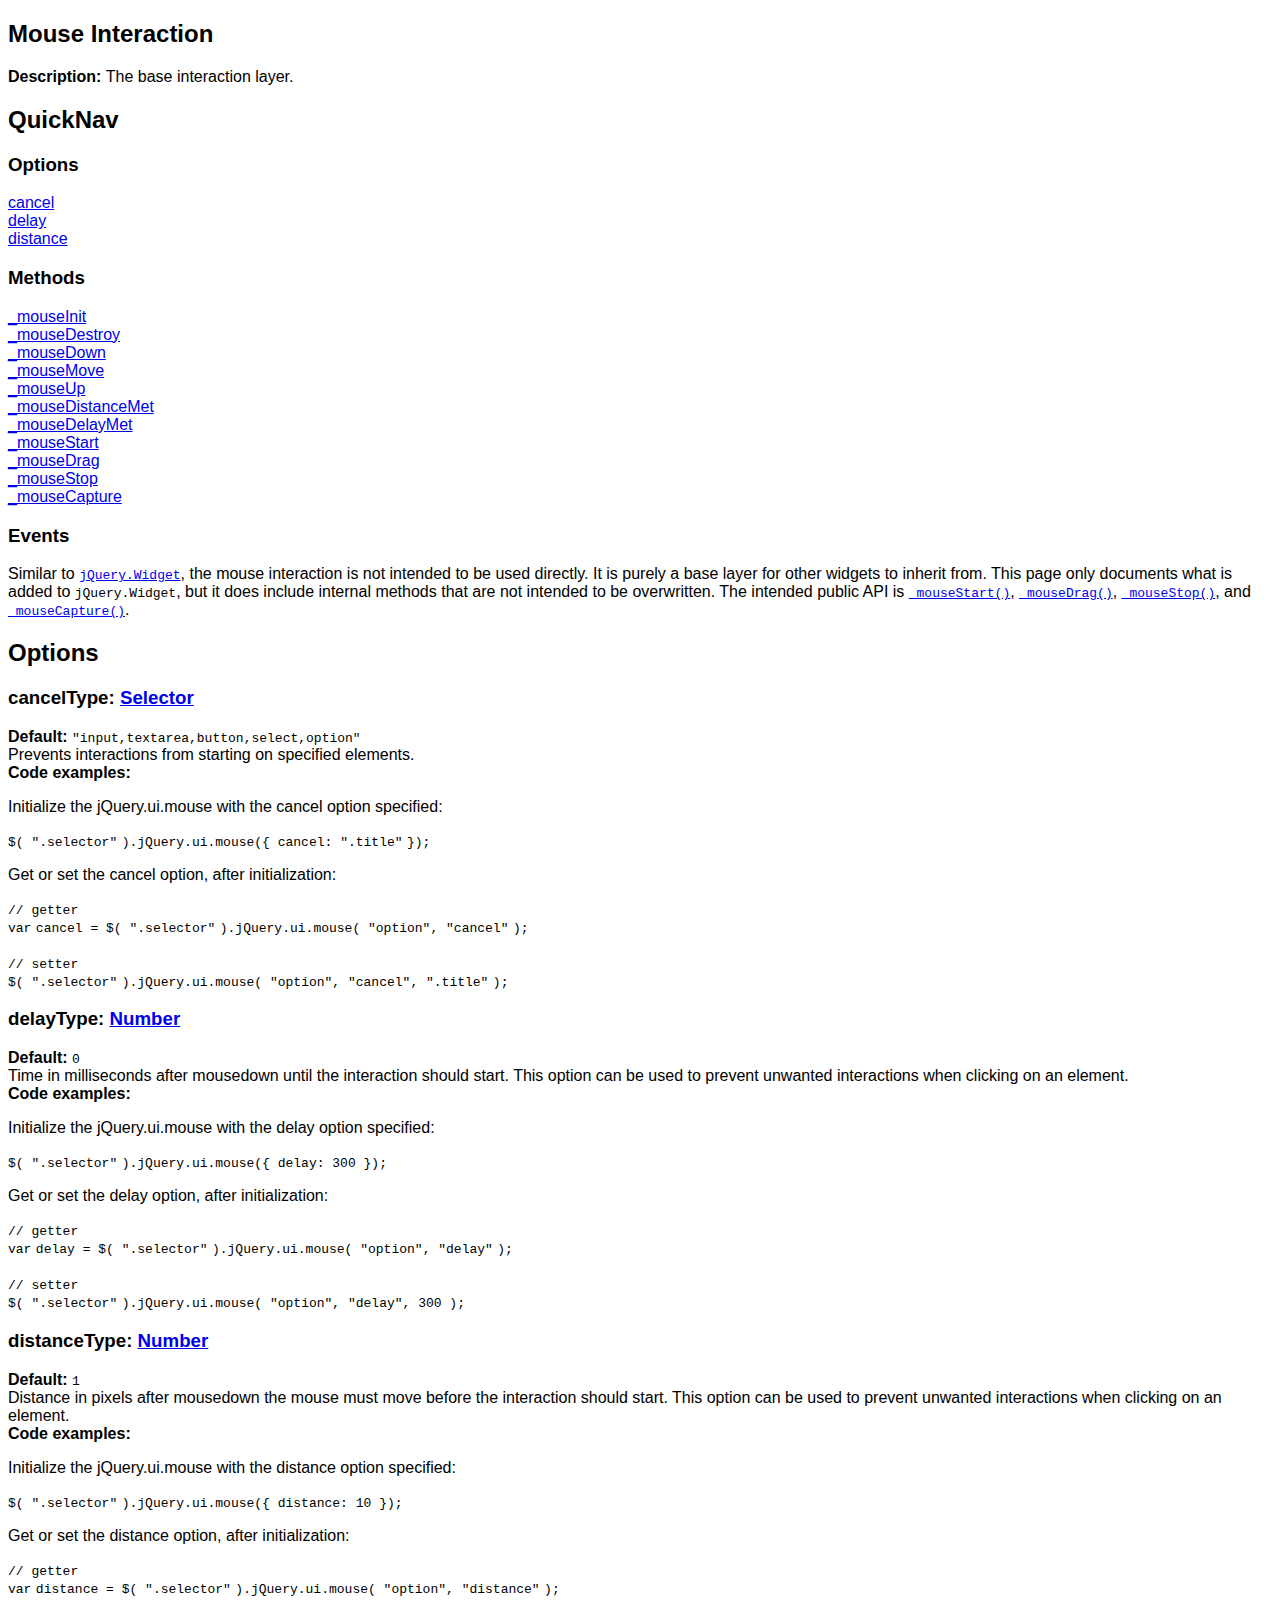
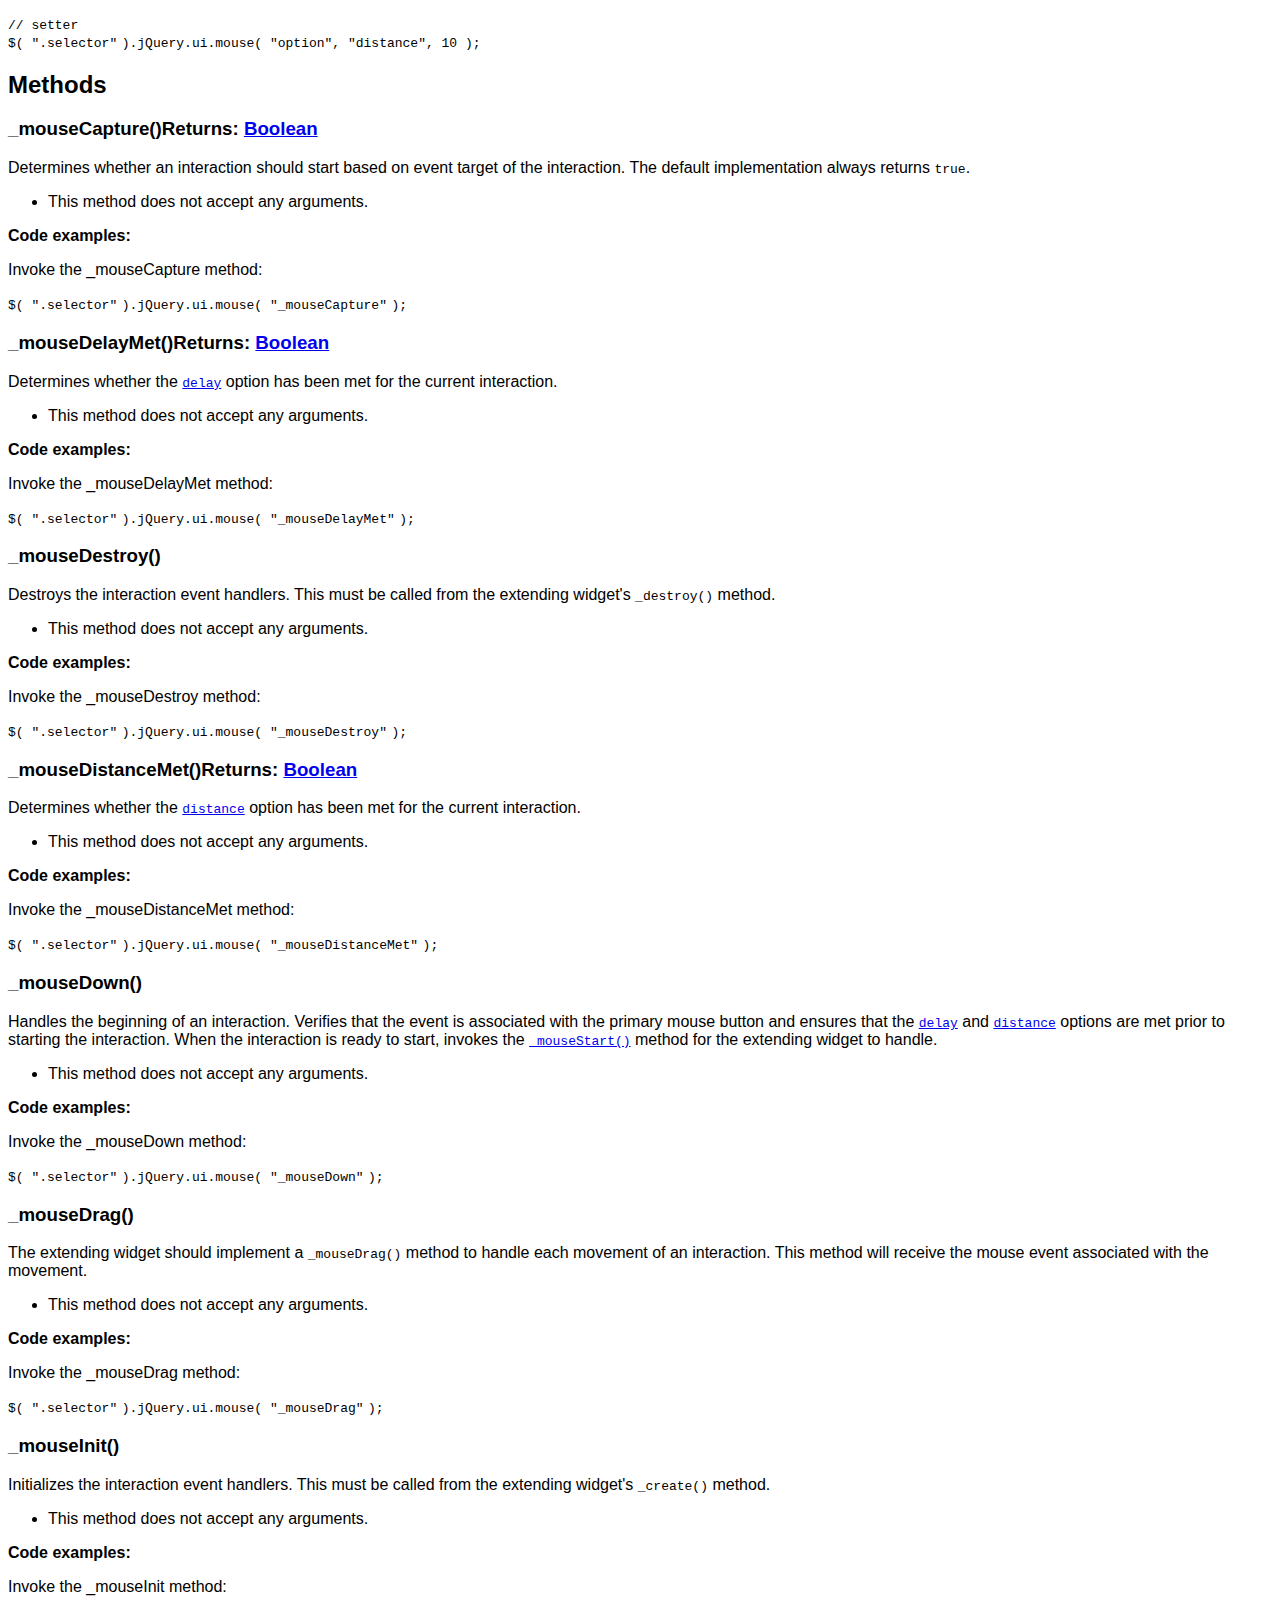
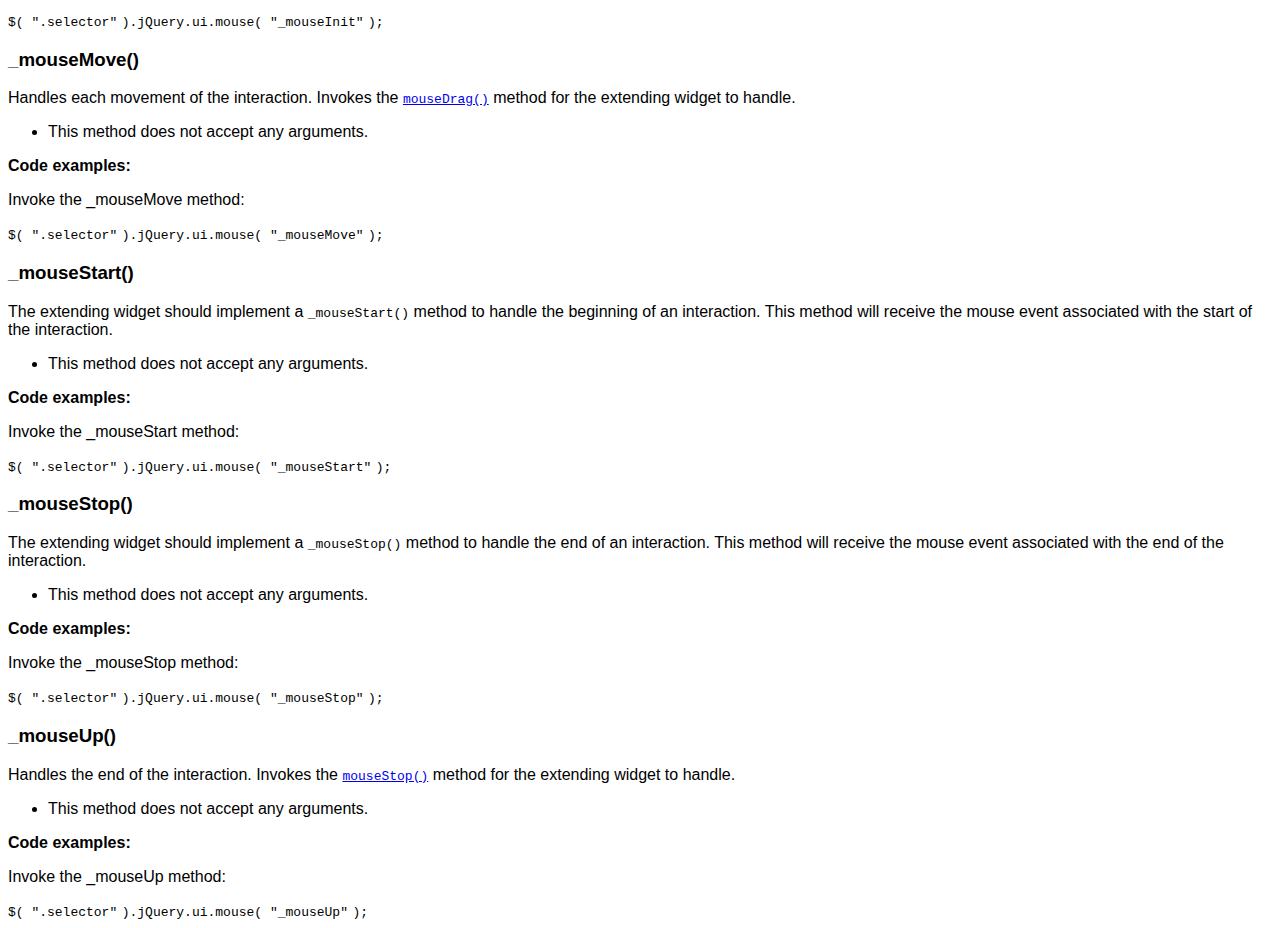
<file: WB_Comunicado/Scripts/jquery-ui-date/development-bundle/docs/mouse.html>
<!doctype html>
<html lang="en">
<head>
	<meta charset="utf-8">
	<title>jQuery UI mouse documentation</title>

	<style>
	body {
		font-family: "Trebuchet MS", "Arial", "Helvetica", "Verdana", "sans-serif"
	}
	.gutter {
		display: none;
	}
	</style>
</head>
<body>

<script>{
		"title":
			"Mouse Interaction",
		"excerpt":
			"The base interaction layer.",
		"termSlugs": {
			"category": [
				"utilities","interactions"
			]
		}
	}</script><article id="jQuery-ui-mouse1" class="entry widget"><h2 class="section-title"><span>Mouse Interaction</span></h2>
<div class="entry-wrapper">
<p class="desc"><strong>Description: </strong>The base interaction layer.</p>
<section id="quick-nav"><header><h2>QuickNav</h2></header><div class="quick-nav-section">
<h3>Options</h3>
<div><a href="#option-cancel">cancel</a></div>
<div><a href="#option-delay">delay</a></div>
<div><a href="#option-distance">distance</a></div>
</div>
<div class="quick-nav-section">
<h3>Methods</h3>
<div><a href="#method-_mouseInit">_mouseInit</a></div>
<div><a href="#method-_mouseDestroy">_mouseDestroy</a></div>
<div><a href="#method-_mouseDown">_mouseDown</a></div>
<div><a href="#method-_mouseMove">_mouseMove</a></div>
<div><a href="#method-_mouseUp">_mouseUp</a></div>
<div><a href="#method-_mouseDistanceMet">_mouseDistanceMet</a></div>
<div><a href="#method-_mouseDelayMet">_mouseDelayMet</a></div>
<div><a href="#method-_mouseStart">_mouseStart</a></div>
<div><a href="#method-_mouseDrag">_mouseDrag</a></div>
<div><a href="#method-_mouseStop">_mouseStop</a></div>
<div><a href="#method-_mouseCapture">_mouseCapture</a></div>
</div>
<div class="quick-nav-section"><h3>Events</h3></div></section><div class="longdesc" id="entry-longdesc">
		<p>Similar to <a href="/jQuery.Widget#jQuery-Widget2"><code>jQuery.Widget</code></a>, the mouse interaction is not intended to be used directly. It is purely a base layer for other widgets to inherit from. This page only documents what is added to <code>jQuery.Widget</code>, but it does include internal methods that are not intended to be overwritten. The intended public API is <a href="#method-_mouseStart"><code>_mouseStart()</code></a>, <a href="#method-_mouseDrag"><code>_mouseDrag()</code></a>, <a href="#method-_mouseStop"><code>_mouseStop()</code></a>, and <a href="#method-_mouseCapture"><code>_mouseCapture()</code></a>.</p>
	</div>
<section id="options"><header><h2 class="underline">Options</h2></header><div id="option-cancel" class="api-item first-item">
<h3>cancel<span class="option-type"><strong>Type: </strong><a href="http://api.jquery.com/Types#Selector">Selector</a></span>
</h3>
<div class="default">
<strong>Default: </strong><code>"input,textarea,button,select,option"</code>
</div>
<div>Prevents interactions from starting on specified elements.</div>
<strong>Code examples:</strong><p>Initialize the jQuery.ui.mouse with the cancel option specified:</p>
<div class="syntaxhighlighter nogutter  "><table border="0" cellpadding="0" cellspacing="0"><tbody><tr><td class="code"><div class="container"><div class="line number1 index0 alt2"><code class="plain">$( </code><code class="string">".selector"</code> <code class="plain">).jQuery.ui.mouse({ cancel: </code><code class="string">".title"</code> <code class="plain">});</code></div></div></td></tr></tbody></table></div>
<p>Get or set the cancel option, after initialization:</p>
<div class="syntaxhighlighter nogutter  "><table border="0" cellpadding="0" cellspacing="0"><tbody><tr><td class="code"><div class="container"><div class="line number1 index0 alt2"><code class="comments">// getter</code></div><div class="line number2 index1 alt1"><code class="keyword">var</code> <code class="plain">cancel = $( </code><code class="string">".selector"</code> <code class="plain">).jQuery.ui.mouse( </code><code class="string">"option"</code><code class="plain">, </code><code class="string">"cancel"</code> <code class="plain">);</code></div><div class="line number3 index2 alt2">&nbsp;</div><div class="line number4 index3 alt1"><code class="comments">// setter</code></div><div class="line number5 index4 alt2"><code class="plain">$( </code><code class="string">".selector"</code> <code class="plain">).jQuery.ui.mouse( </code><code class="string">"option"</code><code class="plain">, </code><code class="string">"cancel"</code><code class="plain">, </code><code class="string">".title"</code> <code class="plain">);</code></div></div></td></tr></tbody></table></div>
</div>
<div id="option-delay" class="api-item">
<h3>delay<span class="option-type"><strong>Type: </strong><a href="http://api.jquery.com/Types#Number">Number</a></span>
</h3>
<div class="default">
<strong>Default: </strong><code>0</code>
</div>
<div>Time in milliseconds after mousedown until the interaction should start. This option can be used to prevent unwanted interactions when clicking on an element.</div>
<strong>Code examples:</strong><p>Initialize the jQuery.ui.mouse with the delay option specified:</p>
<div class="syntaxhighlighter nogutter  "><table border="0" cellpadding="0" cellspacing="0"><tbody><tr><td class="code"><div class="container"><div class="line number1 index0 alt2"><code class="plain">$( </code><code class="string">".selector"</code> <code class="plain">).jQuery.ui.mouse({ delay: 300 });</code></div></div></td></tr></tbody></table></div>
<p>Get or set the delay option, after initialization:</p>
<div class="syntaxhighlighter nogutter  "><table border="0" cellpadding="0" cellspacing="0"><tbody><tr><td class="code"><div class="container"><div class="line number1 index0 alt2"><code class="comments">// getter</code></div><div class="line number2 index1 alt1"><code class="keyword">var</code> <code class="plain">delay = $( </code><code class="string">".selector"</code> <code class="plain">).jQuery.ui.mouse( </code><code class="string">"option"</code><code class="plain">, </code><code class="string">"delay"</code> <code class="plain">);</code></div><div class="line number3 index2 alt2">&nbsp;</div><div class="line number4 index3 alt1"><code class="comments">// setter</code></div><div class="line number5 index4 alt2"><code class="plain">$( </code><code class="string">".selector"</code> <code class="plain">).jQuery.ui.mouse( </code><code class="string">"option"</code><code class="plain">, </code><code class="string">"delay"</code><code class="plain">, 300 );</code></div></div></td></tr></tbody></table></div>
</div>
<div id="option-distance" class="api-item">
<h3>distance<span class="option-type"><strong>Type: </strong><a href="http://api.jquery.com/Types#Number">Number</a></span>
</h3>
<div class="default">
<strong>Default: </strong><code>1</code>
</div>
<div>Distance in pixels after mousedown the mouse must move before the interaction should start. This option can be used to prevent unwanted interactions when clicking on an element.</div>
<strong>Code examples:</strong><p>Initialize the jQuery.ui.mouse with the distance option specified:</p>
<div class="syntaxhighlighter nogutter  "><table border="0" cellpadding="0" cellspacing="0"><tbody><tr><td class="code"><div class="container"><div class="line number1 index0 alt2"><code class="plain">$( </code><code class="string">".selector"</code> <code class="plain">).jQuery.ui.mouse({ distance: 10 });</code></div></div></td></tr></tbody></table></div>
<p>Get or set the distance option, after initialization:</p>
<div class="syntaxhighlighter nogutter  "><table border="0" cellpadding="0" cellspacing="0"><tbody><tr><td class="code"><div class="container"><div class="line number1 index0 alt2"><code class="comments">// getter</code></div><div class="line number2 index1 alt1"><code class="keyword">var</code> <code class="plain">distance = $( </code><code class="string">".selector"</code> <code class="plain">).jQuery.ui.mouse( </code><code class="string">"option"</code><code class="plain">, </code><code class="string">"distance"</code> <code class="plain">);</code></div><div class="line number3 index2 alt2">&nbsp;</div><div class="line number4 index3 alt1"><code class="comments">// setter</code></div><div class="line number5 index4 alt2"><code class="plain">$( </code><code class="string">".selector"</code> <code class="plain">).jQuery.ui.mouse( </code><code class="string">"option"</code><code class="plain">, </code><code class="string">"distance"</code><code class="plain">, 10 );</code></div></div></td></tr></tbody></table></div>
</div></section><section id="methods"><header><h2 class="underline">Methods</h2></header><div id="method-_mouseCapture"><div class="api-item first-item">
<h3>_mouseCapture()<span class="returns">Returns: <a href="http://api.jquery.com/Types#Boolean">Boolean</a></span>
</h3>
<div>
				Determines whether an interaction should start based on event target of the interaction. The default implementation always returns <code>true</code>.
			</div>
<ul><li><div class="null-signature">This method does not accept any arguments.</div></li></ul>
<div>
<strong>Code examples:</strong><p>Invoke the _mouseCapture method:</p>
<div class="syntaxhighlighter nogutter  "><table border="0" cellpadding="0" cellspacing="0"><tbody><tr><td class="code"><div class="container"><div class="line number1 index0 alt2"><code class="plain">$( </code><code class="string">".selector"</code> <code class="plain">).jQuery.ui.mouse( </code><code class="string">"_mouseCapture"</code> <code class="plain">);</code></div></div></td></tr></tbody></table></div>
</div>
</div></div>
<div id="method-_mouseDelayMet"><div class="api-item">
<h3>_mouseDelayMet()<span class="returns">Returns: <a href="http://api.jquery.com/Types#Boolean">Boolean</a></span>
</h3>
<div>
				Determines whether the <a href="#option-delay"><code>delay</code></a> option has been met for the current interaction.
			</div>
<ul><li><div class="null-signature">This method does not accept any arguments.</div></li></ul>
<div>
<strong>Code examples:</strong><p>Invoke the _mouseDelayMet method:</p>
<div class="syntaxhighlighter nogutter  "><table border="0" cellpadding="0" cellspacing="0"><tbody><tr><td class="code"><div class="container"><div class="line number1 index0 alt2"><code class="plain">$( </code><code class="string">".selector"</code> <code class="plain">).jQuery.ui.mouse( </code><code class="string">"_mouseDelayMet"</code> <code class="plain">);</code></div></div></td></tr></tbody></table></div>
</div>
</div></div>
<div id="method-_mouseDestroy"><div class="api-item">
<h3>_mouseDestroy()</h3>
<div>
				Destroys the interaction event handlers. This must be called from the extending widget's <code>_destroy()</code> method.
			</div>
<ul><li><div class="null-signature">This method does not accept any arguments.</div></li></ul>
<div>
<strong>Code examples:</strong><p>Invoke the _mouseDestroy method:</p>
<div class="syntaxhighlighter nogutter  "><table border="0" cellpadding="0" cellspacing="0"><tbody><tr><td class="code"><div class="container"><div class="line number1 index0 alt2"><code class="plain">$( </code><code class="string">".selector"</code> <code class="plain">).jQuery.ui.mouse( </code><code class="string">"_mouseDestroy"</code> <code class="plain">);</code></div></div></td></tr></tbody></table></div>
</div>
</div></div>
<div id="method-_mouseDistanceMet"><div class="api-item">
<h3>_mouseDistanceMet()<span class="returns">Returns: <a href="http://api.jquery.com/Types#Boolean">Boolean</a></span>
</h3>
<div>
				Determines whether the <a href="#option-distance"><code>distance</code></a> option has been met for the current interaction.
			</div>
<ul><li><div class="null-signature">This method does not accept any arguments.</div></li></ul>
<div>
<strong>Code examples:</strong><p>Invoke the _mouseDistanceMet method:</p>
<div class="syntaxhighlighter nogutter  "><table border="0" cellpadding="0" cellspacing="0"><tbody><tr><td class="code"><div class="container"><div class="line number1 index0 alt2"><code class="plain">$( </code><code class="string">".selector"</code> <code class="plain">).jQuery.ui.mouse( </code><code class="string">"_mouseDistanceMet"</code> <code class="plain">);</code></div></div></td></tr></tbody></table></div>
</div>
</div></div>
<div id="method-_mouseDown"><div class="api-item">
<h3>_mouseDown()</h3>
<div>
				Handles the beginning of an interaction. Verifies that the event is associated with the primary mouse button and ensures that the <a href="#option-delay"><code>delay</code></a> and <a href="#option-distance"><code>distance</code></a> options are met prior to starting the interaction. When the interaction is ready to start, invokes the <a href="#method-_mouseStart"><code>_mouseStart()</code></a> method for the extending widget to handle.
			</div>
<ul><li><div class="null-signature">This method does not accept any arguments.</div></li></ul>
<div>
<strong>Code examples:</strong><p>Invoke the _mouseDown method:</p>
<div class="syntaxhighlighter nogutter  "><table border="0" cellpadding="0" cellspacing="0"><tbody><tr><td class="code"><div class="container"><div class="line number1 index0 alt2"><code class="plain">$( </code><code class="string">".selector"</code> <code class="plain">).jQuery.ui.mouse( </code><code class="string">"_mouseDown"</code> <code class="plain">);</code></div></div></td></tr></tbody></table></div>
</div>
</div></div>
<div id="method-_mouseDrag"><div class="api-item">
<h3>_mouseDrag()</h3>
<div>
				The extending widget should implement a <code>_mouseDrag()</code> method to handle each movement of an interaction. This method will receive the mouse event associated with the movement.
			</div>
<ul><li><div class="null-signature">This method does not accept any arguments.</div></li></ul>
<div>
<strong>Code examples:</strong><p>Invoke the _mouseDrag method:</p>
<div class="syntaxhighlighter nogutter  "><table border="0" cellpadding="0" cellspacing="0"><tbody><tr><td class="code"><div class="container"><div class="line number1 index0 alt2"><code class="plain">$( </code><code class="string">".selector"</code> <code class="plain">).jQuery.ui.mouse( </code><code class="string">"_mouseDrag"</code> <code class="plain">);</code></div></div></td></tr></tbody></table></div>
</div>
</div></div>
<div id="method-_mouseInit"><div class="api-item">
<h3>_mouseInit()</h3>
<div>
				Initializes the interaction event handlers. This must be called from the extending widget's <code>_create()</code> method.
			</div>
<ul><li><div class="null-signature">This method does not accept any arguments.</div></li></ul>
<div>
<strong>Code examples:</strong><p>Invoke the _mouseInit method:</p>
<div class="syntaxhighlighter nogutter  "><table border="0" cellpadding="0" cellspacing="0"><tbody><tr><td class="code"><div class="container"><div class="line number1 index0 alt2"><code class="plain">$( </code><code class="string">".selector"</code> <code class="plain">).jQuery.ui.mouse( </code><code class="string">"_mouseInit"</code> <code class="plain">);</code></div></div></td></tr></tbody></table></div>
</div>
</div></div>
<div id="method-_mouseMove"><div class="api-item">
<h3>_mouseMove()</h3>
<div>
				Handles each movement of the interaction. Invokes the <a href="#method-_mouseDrag"><code>mouseDrag()</code></a> method for the extending widget to handle.
			</div>
<ul><li><div class="null-signature">This method does not accept any arguments.</div></li></ul>
<div>
<strong>Code examples:</strong><p>Invoke the _mouseMove method:</p>
<div class="syntaxhighlighter nogutter  "><table border="0" cellpadding="0" cellspacing="0"><tbody><tr><td class="code"><div class="container"><div class="line number1 index0 alt2"><code class="plain">$( </code><code class="string">".selector"</code> <code class="plain">).jQuery.ui.mouse( </code><code class="string">"_mouseMove"</code> <code class="plain">);</code></div></div></td></tr></tbody></table></div>
</div>
</div></div>
<div id="method-_mouseStart"><div class="api-item">
<h3>_mouseStart()</h3>
<div>
				The extending widget should implement a <code>_mouseStart()</code> method to handle the beginning of an interaction. This method will receive the mouse event associated with the start of the interaction.
			</div>
<ul><li><div class="null-signature">This method does not accept any arguments.</div></li></ul>
<div>
<strong>Code examples:</strong><p>Invoke the _mouseStart method:</p>
<div class="syntaxhighlighter nogutter  "><table border="0" cellpadding="0" cellspacing="0"><tbody><tr><td class="code"><div class="container"><div class="line number1 index0 alt2"><code class="plain">$( </code><code class="string">".selector"</code> <code class="plain">).jQuery.ui.mouse( </code><code class="string">"_mouseStart"</code> <code class="plain">);</code></div></div></td></tr></tbody></table></div>
</div>
</div></div>
<div id="method-_mouseStop"><div class="api-item">
<h3>_mouseStop()</h3>
<div>
				The extending widget should implement a <code>_mouseStop()</code> method to handle the end of an interaction. This method will receive the mouse event associated with the end of the interaction.
			</div>
<ul><li><div class="null-signature">This method does not accept any arguments.</div></li></ul>
<div>
<strong>Code examples:</strong><p>Invoke the _mouseStop method:</p>
<div class="syntaxhighlighter nogutter  "><table border="0" cellpadding="0" cellspacing="0"><tbody><tr><td class="code"><div class="container"><div class="line number1 index0 alt2"><code class="plain">$( </code><code class="string">".selector"</code> <code class="plain">).jQuery.ui.mouse( </code><code class="string">"_mouseStop"</code> <code class="plain">);</code></div></div></td></tr></tbody></table></div>
</div>
</div></div>
<div id="method-_mouseUp"><div class="api-item">
<h3>_mouseUp()</h3>
<div>
				Handles the end of the interaction. Invokes the <a href="#method-_mouseStop"><code>mouseStop()</code></a> method for the extending widget to handle.
			</div>
<ul><li><div class="null-signature">This method does not accept any arguments.</div></li></ul>
<div>
<strong>Code examples:</strong><p>Invoke the _mouseUp method:</p>
<div class="syntaxhighlighter nogutter  "><table border="0" cellpadding="0" cellspacing="0"><tbody><tr><td class="code"><div class="container"><div class="line number1 index0 alt2"><code class="plain">$( </code><code class="string">".selector"</code> <code class="plain">).jQuery.ui.mouse( </code><code class="string">"_mouseUp"</code> <code class="plain">);</code></div></div></td></tr></tbody></table></div>
</div>
</div></div></section>
</div></article>

</body>
</html>
</file>
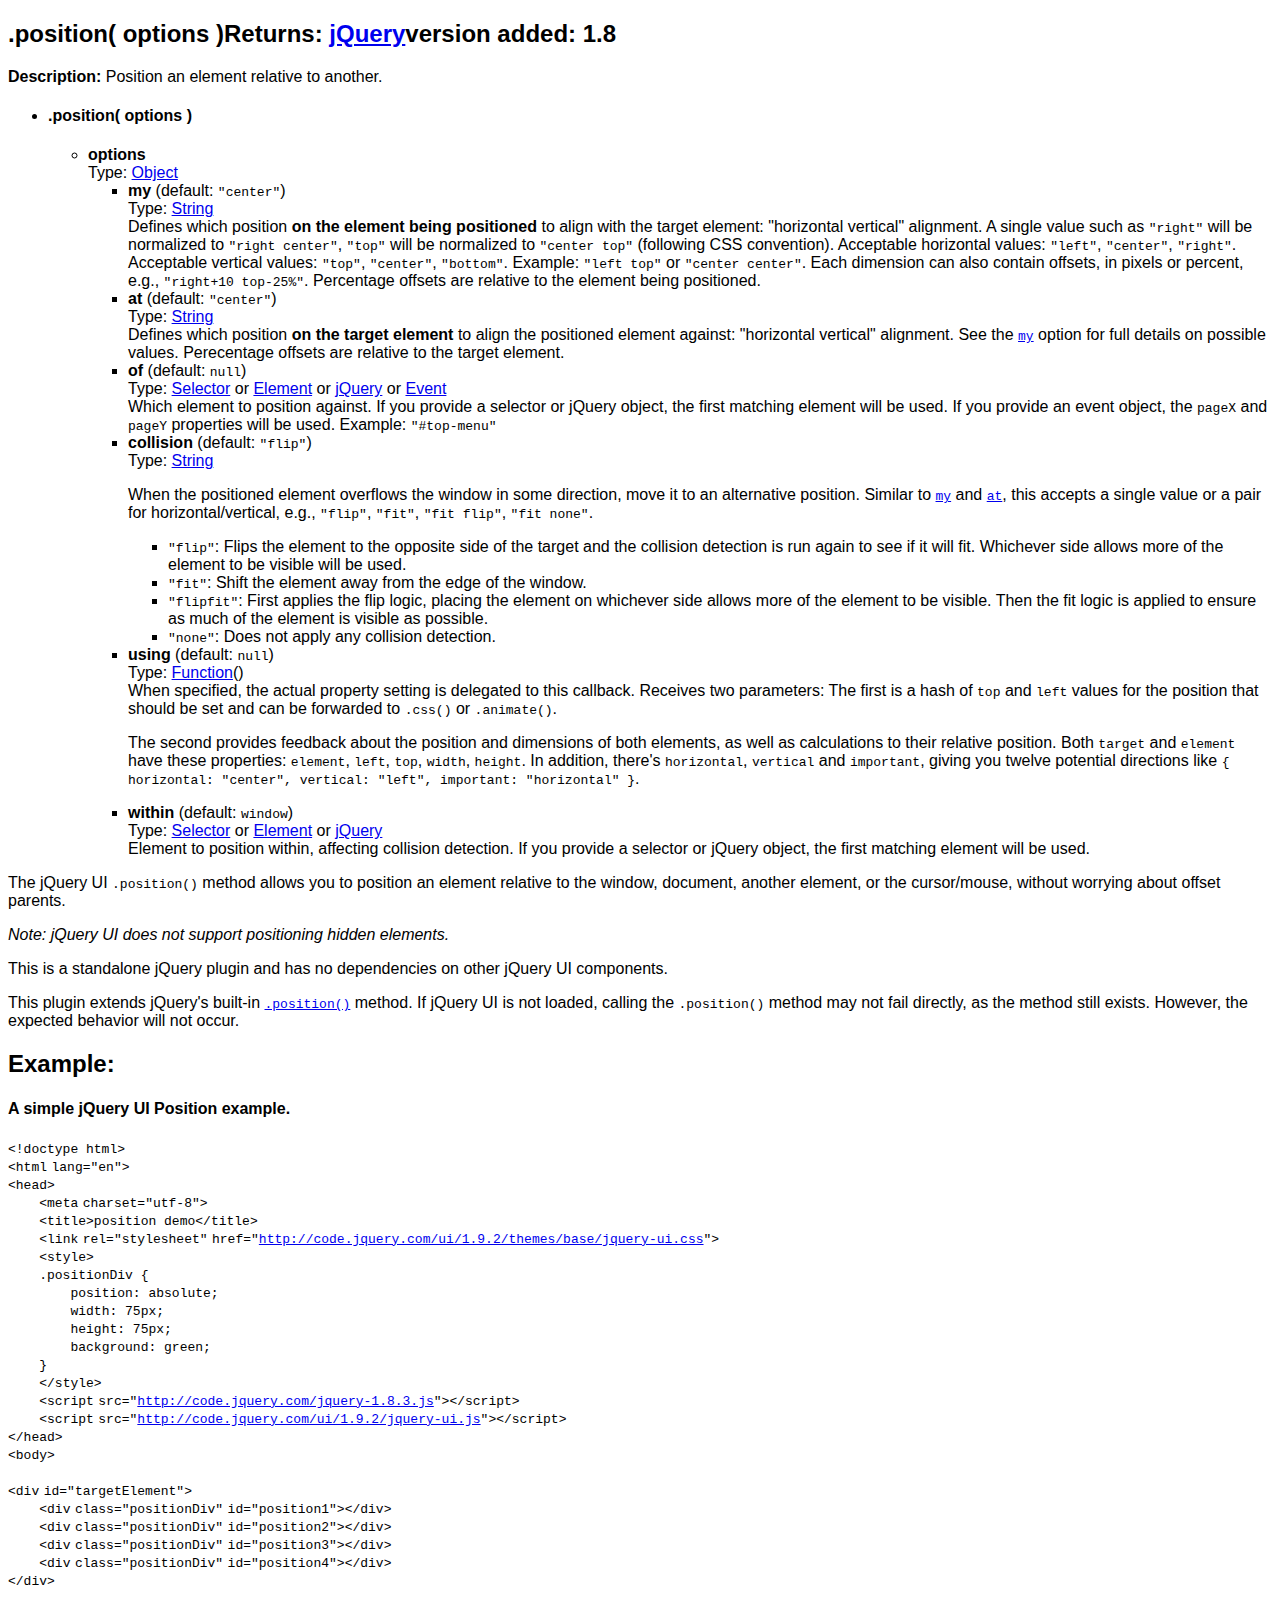
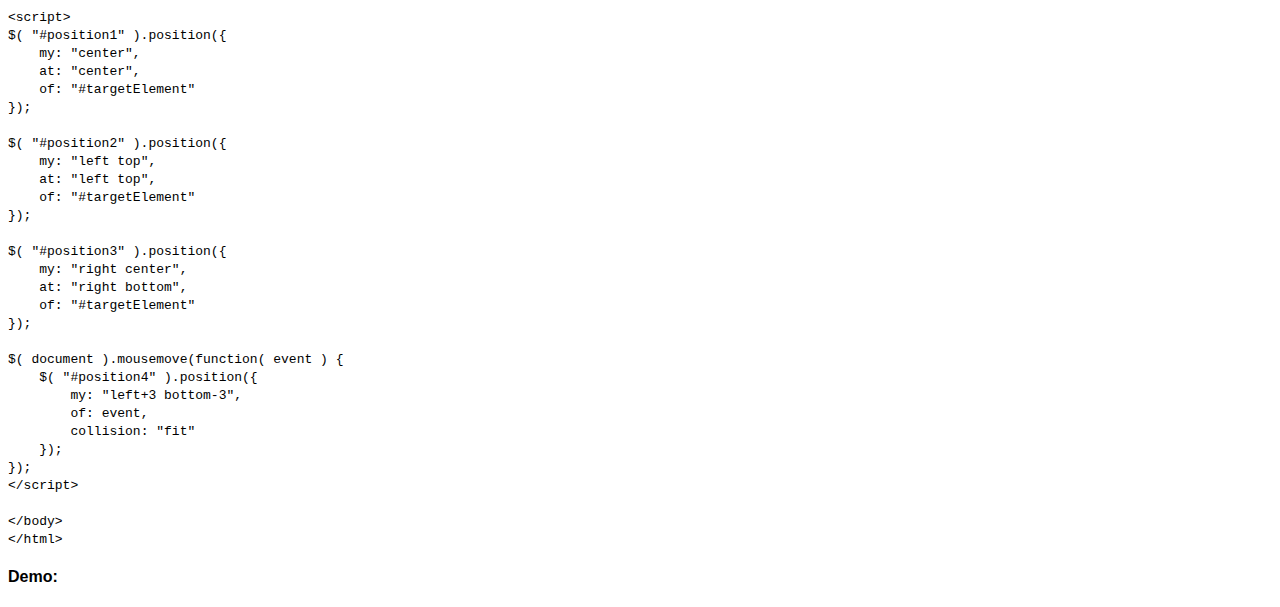
<file: WB_Comunicado/Scripts/jquery-ui-date/development-bundle/docs/position.html>
<!doctype html>
<html lang="en">
<head>
	<meta charset="utf-8">
	<title>jQuery UI position documentation</title>

	<style>
	body {
		font-family: "Trebuchet MS", "Arial", "Helvetica", "Verdana", "sans-serif"
	}
	.gutter {
		display: none;
	}
	</style>
</head>
<body>

<script>{
		"title":
			".position()",
		"excerpt":
			"Position an element relative to another.",
		"termSlugs": {
			"category": [
				"methods","overrides","utilities"
			]
		}
	}</script><article id="position1" class="entry method"><h2 class="section-title">
<span class="name">.position( options )</span><span class="returns">Returns: <a href="http://api.jquery.com/Types#jQuery">jQuery</a></span><span class="version-details">version added: 1.8</span>
</h2>
<div class="entry-wrapper">
<p class="desc"><strong>Description: </strong>Position an element relative to another.</p>
<ul class="signatures"><li class="signature" id="position-options">
<h4 class="name">.position( options )</h4>
<ul><li>
<div><strong>options</strong></div>
<div>Type: <a href="http://api.jquery.com/Types#Object">Object</a>
</div>
<div></div>
<ul>
<li>
<div>
<strong>my</strong> (default: <code>"center"</code>)</div>
<div>Type: <a href="http://api.jquery.com/Types#String">String</a>
</div>
<div>Defines which position <strong>on the element being positioned</strong> to align with the target element: "horizontal vertical" alignment. A single value such as <code>"right"</code> will be normalized to <code>"right center"</code>, <code>"top"</code> will be normalized to <code>"center top"</code> (following CSS convention). Acceptable horizontal values: <code>"left"</code>, <code>"center"</code>, <code>"right"</code>. Acceptable vertical values: <code>"top"</code>, <code>"center"</code>, <code>"bottom"</code>. Example: <code>"left top"</code> or <code>"center center"</code>. Each dimension can also contain offsets, in pixels or percent, e.g., <code>"right+10 top-25%"</code>. Percentage offsets are relative to the element being positioned.</div>
</li>
<li>
<div>
<strong>at</strong> (default: <code>"center"</code>)</div>
<div>Type: <a href="http://api.jquery.com/Types#String">String</a>
</div>
<div>Defines which position <strong>on the target element</strong> to align the positioned element against: "horizontal vertical" alignment. See the <a href="#option-my"><code>my</code></a> option for full details on possible values. Perecentage offsets are relative to the target element.</div>
</li>
<li>
<div>
<strong>of</strong> (default: <code>null</code>)</div>
<div>Type: <a href="http://api.jquery.com/Types#Selector">Selector</a> or <a href="http://api.jquery.com/Types#Element">Element</a> or <a href="http://api.jquery.com/Types#jQuery">jQuery</a> or <a href="http://api.jquery.com/Types#Event">Event</a>
</div>
<div>Which element to position against. If you provide a selector or jQuery object, the first matching element will be used. If you provide an event object, the <code>pageX</code> and <code>pageY</code> properties will be used. Example: <code>"#top-menu"</code>
</div>
</li>
<li>
<div>
<strong>collision</strong> (default: <code>"flip"</code>)</div>
<div>Type: <a href="http://api.jquery.com/Types#String">String</a>
</div>
<div>
					<p>When the positioned element overflows the window in some direction, move it to an alternative position. Similar to <a href="#option-my"><code>my</code></a> and <a href="#option-at"><code>at</code></a>, this accepts a single value or a pair for horizontal/vertical, e.g., <code>"flip"</code>, <code>"fit"</code>, <code>"fit flip"</code>, <code>"fit none"</code>.</p>
					<ul>
						<li>
<code>"flip"</code>: Flips the element to the opposite side of the target and the collision detection is run again to see if it will fit. Whichever side allows more of the element to be visible will be used.</li>
						<li>
<code>"fit"</code>: Shift the element away from the edge of the window.</li>
						<li>
<code>"flipfit"</code>: First applies the flip logic, placing the element on whichever side allows more of the element to be visible. Then the fit logic is applied to ensure as much of the element is visible as possible.</li>
						<li>
<code>"none"</code>: Does not apply any collision detection.</li>
					</ul>
				</div>
</li>
<li>
<div>
<strong>using</strong> (default: <code>null</code>)</div>
<div>Type: <a href="http://api.jquery.com/Types/#Function">Function</a>()</div>
<div>
					When specified, the actual property setting is delegated to this callback. Receives two parameters: The first is a hash of <code>top</code> and <code>left</code> values for the position that should be set and can be forwarded to <code>.css()</code> or <code>.animate()</code>.
					<p>The second provides feedback about the position and dimensions of both elements, as well as calculations to their relative position. Both <code>target</code> and <code>element</code> have these properties: <code>element</code>, <code>left</code>, <code>top</code>, <code>width</code>, <code>height</code>. In addition, there's <code>horizontal</code>, <code>vertical</code> and <code>important</code>, giving you twelve potential directions like <code>{ horizontal: "center", vertical: "left", important: "horizontal" }</code>.</p>
				</div>
</li>
<li>
<div>
<strong>within</strong> (default: <code>window</code>)</div>
<div>Type: <a href="http://api.jquery.com/Types#Selector">Selector</a> or <a href="http://api.jquery.com/Types#Element">Element</a> or <a href="http://api.jquery.com/Types#jQuery">jQuery</a>
</div>
<div>Element to position within, affecting collision detection. If you provide a selector or jQuery object, the first matching element will be used.</div>
</li>
</ul>
</li></ul>
</li></ul>
<div class="longdesc" id="entry-longdesc">
		<p>The jQuery UI <code>.position()</code> method allows you to position an element relative to the window, document, another element, or the cursor/mouse, without worrying about offset parents.</p>
		<p><em>Note: jQuery UI does not support positioning hidden elements.</em></p>
		<p>This is a standalone jQuery plugin and has no dependencies on other jQuery UI components.</p>
		<p>This plugin extends jQuery's built-in <a href="http://api.jquery.com/position"><code>.position()</code></a> method. If jQuery UI is not loaded, calling the <code>.position()</code> method may not fail directly, as the method still exists. However, the expected behavior will not occur.</p>
	</div>
<section class="entry-examples" id="entry-examples"><header><h2 class="underline">Example:</h2></header><div class="entry-example" id="example-0">
<h4><span class="desc">A simple jQuery UI Position example.</span></h4>
<div class="syntaxhighlighter  "><table border="0" cellpadding="0" cellspacing="0"><tbody><tr><td class="gutter"><div class="line number1 index0 alt2">1</div><div class="line number2 index1 alt1">2</div><div class="line number3 index2 alt2">3</div><div class="line number4 index3 alt1">4</div><div class="line number5 index4 alt2">5</div><div class="line number6 index5 alt1">6</div><div class="line number7 index6 alt2">7</div><div class="line number8 index7 alt1">8</div><div class="line number9 index8 alt2">9</div><div class="line number10 index9 alt1">10</div><div class="line number11 index10 alt2">11</div><div class="line number12 index11 alt1">12</div><div class="line number13 index12 alt2">13</div><div class="line number14 index13 alt1">14</div><div class="line number15 index14 alt2">15</div><div class="line number16 index15 alt1">16</div><div class="line number17 index16 alt2">17</div><div class="line number18 index17 alt1">18</div><div class="line number19 index18 alt2">19</div><div class="line number20 index19 alt1">20</div><div class="line number21 index20 alt2">21</div><div class="line number22 index21 alt1">22</div><div class="line number23 index22 alt2">23</div><div class="line number24 index23 alt1">24</div><div class="line number25 index24 alt2">25</div><div class="line number26 index25 alt1">26</div><div class="line number27 index26 alt2">27</div><div class="line number28 index27 alt1">28</div><div class="line number29 index28 alt2">29</div><div class="line number30 index29 alt1">30</div><div class="line number31 index30 alt2">31</div><div class="line number32 index31 alt1">32</div><div class="line number33 index32 alt2">33</div><div class="line number34 index33 alt1">34</div><div class="line number35 index34 alt2">35</div><div class="line number36 index35 alt1">36</div><div class="line number37 index36 alt2">37</div><div class="line number38 index37 alt1">38</div><div class="line number39 index38 alt2">39</div><div class="line number40 index39 alt1">40</div><div class="line number41 index40 alt2">41</div><div class="line number42 index41 alt1">42</div><div class="line number43 index42 alt2">43</div><div class="line number44 index43 alt1">44</div><div class="line number45 index44 alt2">45</div><div class="line number46 index45 alt1">46</div><div class="line number47 index46 alt2">47</div><div class="line number48 index47 alt1">48</div><div class="line number49 index48 alt2">49</div><div class="line number50 index49 alt1">50</div><div class="line number51 index50 alt2">51</div><div class="line number52 index51 alt1">52</div><div class="line number53 index52 alt2">53</div><div class="line number54 index53 alt1">54</div><div class="line number55 index54 alt2">55</div><div class="line number56 index55 alt1">56</div></td><td class="code"><div class="container"><div class="line number1 index0 alt2"><code class="plain">&lt;!doctype html&gt;</code></div><div class="line number2 index1 alt1"><code class="plain">&lt;</code><code class="keyword">html</code> <code class="color1">lang</code><code class="plain">=</code><code class="string">"en"</code><code class="plain">&gt;</code></div><div class="line number3 index2 alt2"><code class="plain">&lt;</code><code class="keyword">head</code><code class="plain">&gt;</code></div><div class="line number4 index3 alt1"><code class="undefined spaces">&nbsp;&nbsp;&nbsp;&nbsp;</code><code class="plain">&lt;</code><code class="keyword">meta</code> <code class="color1">charset</code><code class="plain">=</code><code class="string">"utf-8"</code><code class="plain">&gt;</code></div><div class="line number5 index4 alt2"><code class="undefined spaces">&nbsp;&nbsp;&nbsp;&nbsp;</code><code class="plain">&lt;</code><code class="keyword">title</code><code class="plain">&gt;position demo&lt;/</code><code class="keyword">title</code><code class="plain">&gt;</code></div><div class="line number6 index5 alt1"><code class="undefined spaces">&nbsp;&nbsp;&nbsp;&nbsp;</code><code class="plain">&lt;</code><code class="keyword">link</code> <code class="color1">rel</code><code class="plain">=</code><code class="string">"stylesheet"</code> <code class="color1">href</code><code class="plain">=</code><code class="string">"<a href="http://code.jquery.com/ui/1.9.2/themes/base/jquery-ui.css">http://code.jquery.com/ui/1.9.2/themes/base/jquery-ui.css</a>"</code><code class="plain">&gt;</code></div><div class="line number7 index6 alt2"><code class="undefined spaces">&nbsp;&nbsp;&nbsp;&nbsp;</code><code class="plain">&lt;</code><code class="keyword">style</code><code class="plain">&gt;</code></div><div class="line number8 index7 alt1"><code class="undefined spaces">&nbsp;&nbsp;&nbsp;&nbsp;</code><code class="plain">.positionDiv {</code></div><div class="line number9 index8 alt2"><code class="undefined spaces">&nbsp;&nbsp;&nbsp;&nbsp;&nbsp;&nbsp;&nbsp;&nbsp;</code><code class="plain">position: absolute;</code></div><div class="line number10 index9 alt1"><code class="undefined spaces">&nbsp;&nbsp;&nbsp;&nbsp;&nbsp;&nbsp;&nbsp;&nbsp;</code><code class="plain">width: 75px;</code></div><div class="line number11 index10 alt2"><code class="undefined spaces">&nbsp;&nbsp;&nbsp;&nbsp;&nbsp;&nbsp;&nbsp;&nbsp;</code><code class="plain">height: 75px;</code></div><div class="line number12 index11 alt1"><code class="undefined spaces">&nbsp;&nbsp;&nbsp;&nbsp;&nbsp;&nbsp;&nbsp;&nbsp;</code><code class="plain">background: green;</code></div><div class="line number13 index12 alt2"><code class="undefined spaces">&nbsp;&nbsp;&nbsp;&nbsp;</code><code class="plain">}</code></div><div class="line number14 index13 alt1"><code class="undefined spaces">&nbsp;&nbsp;&nbsp;&nbsp;</code><code class="plain">&lt;/</code><code class="keyword">style</code><code class="plain">&gt;</code></div><div class="line number15 index14 alt2"><code class="undefined spaces">&nbsp;&nbsp;&nbsp;&nbsp;</code><code class="plain">&lt;</code><code class="keyword">script</code> <code class="color1">src</code><code class="plain">=</code><code class="string">"<a href="http://code.jquery.com/jquery-1.8.3.js">http://code.jquery.com/jquery-1.8.3.js</a>"</code><code class="plain">&gt;&lt;/</code><code class="keyword">script</code><code class="plain">&gt;</code></div><div class="line number16 index15 alt1"><code class="undefined spaces">&nbsp;&nbsp;&nbsp;&nbsp;</code><code class="plain">&lt;</code><code class="keyword">script</code> <code class="color1">src</code><code class="plain">=</code><code class="string">"<a href="http://code.jquery.com/ui/1.9.2/jquery-ui.js">http://code.jquery.com/ui/1.9.2/jquery-ui.js</a>"</code><code class="plain">&gt;&lt;/</code><code class="keyword">script</code><code class="plain">&gt;</code></div><div class="line number17 index16 alt2"><code class="plain">&lt;/</code><code class="keyword">head</code><code class="plain">&gt;</code></div><div class="line number18 index17 alt1"><code class="plain">&lt;</code><code class="keyword">body</code><code class="plain">&gt;</code></div><div class="line number19 index18 alt2">&nbsp;</div><div class="line number20 index19 alt1"><code class="plain">&lt;</code><code class="keyword">div</code> <code class="color1">id</code><code class="plain">=</code><code class="string">"targetElement"</code><code class="plain">&gt;</code></div><div class="line number21 index20 alt2"><code class="undefined spaces">&nbsp;&nbsp;&nbsp;&nbsp;</code><code class="plain">&lt;</code><code class="keyword">div</code> <code class="color1">class</code><code class="plain">=</code><code class="string">"positionDiv"</code> <code class="color1">id</code><code class="plain">=</code><code class="string">"position1"</code><code class="plain">&gt;&lt;/</code><code class="keyword">div</code><code class="plain">&gt;</code></div><div class="line number22 index21 alt1"><code class="undefined spaces">&nbsp;&nbsp;&nbsp;&nbsp;</code><code class="plain">&lt;</code><code class="keyword">div</code> <code class="color1">class</code><code class="plain">=</code><code class="string">"positionDiv"</code> <code class="color1">id</code><code class="plain">=</code><code class="string">"position2"</code><code class="plain">&gt;&lt;/</code><code class="keyword">div</code><code class="plain">&gt;</code></div><div class="line number23 index22 alt2"><code class="undefined spaces">&nbsp;&nbsp;&nbsp;&nbsp;</code><code class="plain">&lt;</code><code class="keyword">div</code> <code class="color1">class</code><code class="plain">=</code><code class="string">"positionDiv"</code> <code class="color1">id</code><code class="plain">=</code><code class="string">"position3"</code><code class="plain">&gt;&lt;/</code><code class="keyword">div</code><code class="plain">&gt;</code></div><div class="line number24 index23 alt1"><code class="undefined spaces">&nbsp;&nbsp;&nbsp;&nbsp;</code><code class="plain">&lt;</code><code class="keyword">div</code> <code class="color1">class</code><code class="plain">=</code><code class="string">"positionDiv"</code> <code class="color1">id</code><code class="plain">=</code><code class="string">"position4"</code><code class="plain">&gt;&lt;/</code><code class="keyword">div</code><code class="plain">&gt;</code></div><div class="line number25 index24 alt2"><code class="plain">&lt;/</code><code class="keyword">div</code><code class="plain">&gt;</code></div><div class="line number26 index25 alt1">&nbsp;</div><div class="line number27 index26 alt2"><code class="plain">&lt;</code><code class="keyword">script</code><code class="plain">&gt;</code></div><div class="line number28 index27 alt1"><code class="plain">$( "#position1" ).position({</code></div><div class="line number29 index28 alt2"><code class="undefined spaces">&nbsp;&nbsp;&nbsp;&nbsp;</code><code class="plain">my: "center",</code></div><div class="line number30 index29 alt1"><code class="undefined spaces">&nbsp;&nbsp;&nbsp;&nbsp;</code><code class="plain">at: "center",</code></div><div class="line number31 index30 alt2"><code class="undefined spaces">&nbsp;&nbsp;&nbsp;&nbsp;</code><code class="plain">of: "#targetElement"</code></div><div class="line number32 index31 alt1"><code class="plain">});</code></div><div class="line number33 index32 alt2">&nbsp;</div><div class="line number34 index33 alt1"><code class="plain">$( "#position2" ).position({</code></div><div class="line number35 index34 alt2"><code class="undefined spaces">&nbsp;&nbsp;&nbsp;&nbsp;</code><code class="plain">my: "left top",</code></div><div class="line number36 index35 alt1"><code class="undefined spaces">&nbsp;&nbsp;&nbsp;&nbsp;</code><code class="plain">at: "left top",</code></div><div class="line number37 index36 alt2"><code class="undefined spaces">&nbsp;&nbsp;&nbsp;&nbsp;</code><code class="plain">of: "#targetElement"</code></div><div class="line number38 index37 alt1"><code class="plain">});</code></div><div class="line number39 index38 alt2">&nbsp;</div><div class="line number40 index39 alt1"><code class="plain">$( "#position3" ).position({</code></div><div class="line number41 index40 alt2"><code class="undefined spaces">&nbsp;&nbsp;&nbsp;&nbsp;</code><code class="plain">my: "right center",</code></div><div class="line number42 index41 alt1"><code class="undefined spaces">&nbsp;&nbsp;&nbsp;&nbsp;</code><code class="plain">at: "right bottom",</code></div><div class="line number43 index42 alt2"><code class="undefined spaces">&nbsp;&nbsp;&nbsp;&nbsp;</code><code class="plain">of: "#targetElement"</code></div><div class="line number44 index43 alt1"><code class="plain">});</code></div><div class="line number45 index44 alt2">&nbsp;</div><div class="line number46 index45 alt1"><code class="plain">$( document ).mousemove(function( event ) {</code></div><div class="line number47 index46 alt2"><code class="undefined spaces">&nbsp;&nbsp;&nbsp;&nbsp;</code><code class="plain">$( "#position4" ).position({</code></div><div class="line number48 index47 alt1"><code class="undefined spaces">&nbsp;&nbsp;&nbsp;&nbsp;&nbsp;&nbsp;&nbsp;&nbsp;</code><code class="plain">my: "left+3 bottom-3",</code></div><div class="line number49 index48 alt2"><code class="undefined spaces">&nbsp;&nbsp;&nbsp;&nbsp;&nbsp;&nbsp;&nbsp;&nbsp;</code><code class="plain">of: event,</code></div><div class="line number50 index49 alt1"><code class="undefined spaces">&nbsp;&nbsp;&nbsp;&nbsp;&nbsp;&nbsp;&nbsp;&nbsp;</code><code class="plain">collision: "fit"</code></div><div class="line number51 index50 alt2"><code class="undefined spaces">&nbsp;&nbsp;&nbsp;&nbsp;</code><code class="plain">});</code></div><div class="line number52 index51 alt1"><code class="plain">});</code></div><div class="line number53 index52 alt2"><code class="plain">&lt;/</code><code class="keyword">script</code><code class="plain">&gt;</code></div><div class="line number54 index53 alt1">&nbsp;</div><div class="line number55 index54 alt2"><code class="plain">&lt;/</code><code class="keyword">body</code><code class="plain">&gt;</code></div><div class="line number56 index55 alt1"><code class="plain">&lt;/</code><code class="keyword">html</code><code class="plain">&gt;</code></div></div></td></tr></tbody></table></div>
<h4>Demo:</h4>
<div class="demo code-demo"></div>
</div></section>
</div></article>

</body>
</html>
</file>
